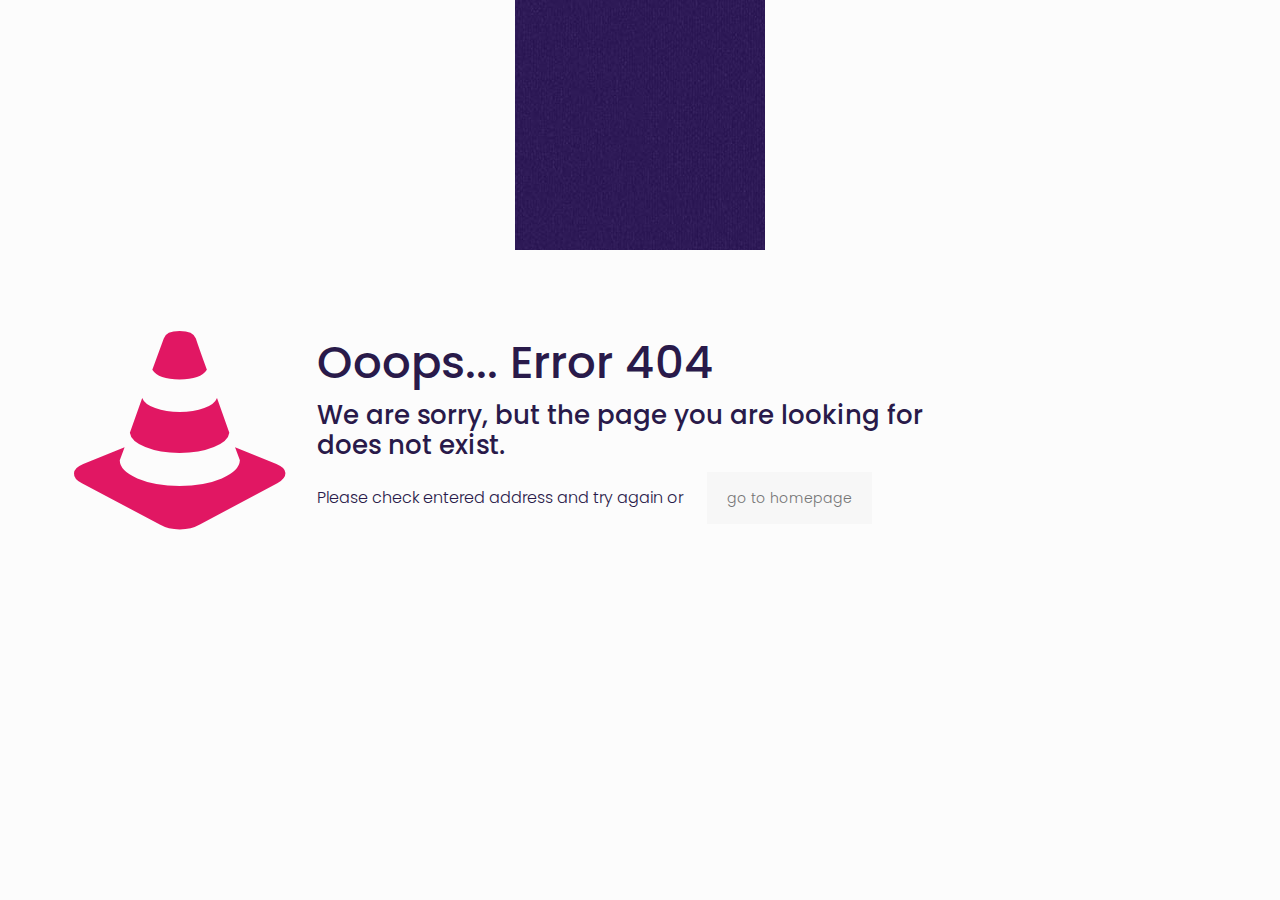
<file: 404/index.html>
<!DOCTYPE html>
<html lang="it-IT" class="no-js ">

<head>

<meta charset="UTF-8">
<title>Pagina non trovata &#8211; Anthony Logan Gozzini</title>
<meta name="robots" content="max-image-preview:large">
<link rel="alternate" hreflang="it-IT" href="/1724510107">
<!-- Google Tag Manager -->
<script>(function(w,d,s,l,i){w[l]=w[l]||[];w[l].push({'gtm.start':
new Date().getTime(),event:'gtm.js'});var f=d.getElementsByTagName(s)[0],
j=d.createElement(s),dl=l!='dataLayer'?'&l='+l:'';j.async=true;j.src=
'https://www.googletagmanager.com/gtm.js?id='+i+dl;f.parentNode.insertBefore(j,f);
})(window,document,'script','dataLayer','GTM-KJTRMC48');</script>
<!-- End Google Tag Manager -->
<!-- Google tag (gtag.js) -->
<script async src="https://www.googletagmanager.com/gtag/js?id=G-CY97SVJKND"></script>
<script>window.dataLayer = window.dataLayer || [];
  function gtag(){dataLayer.push(arguments);}
  gtag('js', new Date());

  gtag('config', 'G-CY97SVJKND');</script><meta name="format-detection" content="telephone=no">
<meta name="viewport" content="width=device-width, initial-scale=1, maximum-scale=1">
<link rel="shortcut icon" href="/wp-content/uploads/2024/08/logo.png#49" type="image/x-icon">
<link rel="apple-touch-icon" href="/wp-content/uploads/2024/08/logo.png#49">
<meta name="theme-color" content="#ffffff" media="(prefers-color-scheme: light)">
<meta name="theme-color" content="#ffffff" media="(prefers-color-scheme: dark)">
<link rel="dns-prefetch" href="//fonts.googleapis.com">
<link rel="alternate" type="application/rss+xml" title="Anthony Logan Gozzini &raquo; Feed" href="/feed/">
<link rel="alternate" type="application/rss+xml" title="Anthony Logan Gozzini &raquo; Feed dei commenti" href="/comments/feed/">
<script type="text/javascript">
/* <![CDATA[ */
window._wpemojiSettings = {"baseUrl":"https:\/\/s.w.org\/images\/core\/emoji\/15.0.3\/72x72\/","ext":".png","svgUrl":"https:\/\/s.w.org\/images\/core\/emoji\/15.0.3\/svg\/","svgExt":".svg","source":{"concatemoji":"\/wp-includes\/js\/wp-emoji-release.min.js?ver=6.6.1"}};
/*! This file is auto-generated */
!function(i,n){var o,s,e;function c(e){try{var t={supportTests:e,timestamp:(new Date).valueOf()};sessionStorage.setItem(o,JSON.stringify(t))}catch(e){}}function p(e,t,n){e.clearRect(0,0,e.canvas.width,e.canvas.height),e.fillText(t,0,0);var t=new Uint32Array(e.getImageData(0,0,e.canvas.width,e.canvas.height).data),r=(e.clearRect(0,0,e.canvas.width,e.canvas.height),e.fillText(n,0,0),new Uint32Array(e.getImageData(0,0,e.canvas.width,e.canvas.height).data));return t.every(function(e,t){return e===r[t]})}function u(e,t,n){switch(t){case"flag":return n(e,"🏳️‍⚧️","🏳️​⚧️")?!1:!n(e,"🇺🇳","🇺​🇳")&&!n(e,"🏴󠁧󠁢󠁥󠁮󠁧󠁿","🏴​󠁧​󠁢​󠁥​󠁮​󠁧​󠁿");case"emoji":return!n(e,"🐦‍⬛","🐦​⬛")}return!1}function f(e,t,n){var r="undefined"!=typeof WorkerGlobalScope&&self instanceof WorkerGlobalScope?new OffscreenCanvas(300,150):i.createElement("canvas"),a=r.getContext("2d",{willReadFrequently:!0}),o=(a.textBaseline="top",a.font="600 32px Arial",{});return e.forEach(function(e){o[e]=t(a,e,n)}),o}function t(e){var t=i.createElement("script");t.src=e,t.defer=!0,i.head.appendChild(t)}"undefined"!=typeof Promise&&(o="wpEmojiSettingsSupports",s=["flag","emoji"],n.supports={everything:!0,everythingExceptFlag:!0},e=new Promise(function(e){i.addEventListener("DOMContentLoaded",e,{once:!0})}),new Promise(function(t){var n=function(){try{var e=JSON.parse(sessionStorage.getItem(o));if("object"==typeof e&&"number"==typeof e.timestamp&&(new Date).valueOf()<e.timestamp+604800&&"object"==typeof e.supportTests)return e.supportTests}catch(e){}return null}();if(!n){if("undefined"!=typeof Worker&&"undefined"!=typeof OffscreenCanvas&&"undefined"!=typeof URL&&URL.createObjectURL&&"undefined"!=typeof Blob)try{var e="postMessage("+f.toString()+"("+[JSON.stringify(s),u.toString(),p.toString()].join(",")+"));",r=new Blob([e],{type:"text/javascript"}),a=new Worker(URL.createObjectURL(r),{name:"wpTestEmojiSupports"});return void(a.onmessage=function(e){c(n=e.data),a.terminate(),t(n)})}catch(e){}c(n=f(s,u,p))}t(n)}).then(function(e){for(var t in e)n.supports[t]=e[t],n.supports.everything=n.supports.everything&&n.supports[t],"flag"!==t&&(n.supports.everythingExceptFlag=n.supports.everythingExceptFlag&&n.supports[t]);n.supports.everythingExceptFlag=n.supports.everythingExceptFlag&&!n.supports.flag,n.DOMReady=!1,n.readyCallback=function(){n.DOMReady=!0}}).then(function(){return e}).then(function(){var e;n.supports.everything||(n.readyCallback(),(e=n.source||{}).concatemoji?t(e.concatemoji):e.wpemoji&&e.twemoji&&(t(e.twemoji),t(e.wpemoji)))}))}((window,document),window._wpemojiSettings);
/* ]]> */
</script>
<style id="wp-emoji-styles-inline-css" type="text/css">img.wp-smiley, img.emoji {
		display: inline !important;
		border: none !important;
		box-shadow: none !important;
		height: 1em !important;
		width: 1em !important;
		margin: 0 0.07em !important;
		vertical-align: -0.1em !important;
		background: none !important;
		padding: 0 !important;
	}</style>
<link rel="stylesheet" id="wp-block-library-css" href="/wp-includes/css/dist/block-library/style.min.css?ver=6.6.1" type="text/css" media="all">
<style id="classic-theme-styles-inline-css" type="text/css">/*! This file is auto-generated */
.wp-block-button__link{color:#fff;background-color:#32373c;border-radius:9999px;box-shadow:none;text-decoration:none;padding:calc(.667em + 2px) calc(1.333em + 2px);font-size:1.125em}.wp-block-file__button{background:#32373c;color:#fff;text-decoration:none}</style>
<style id="global-styles-inline-css" type="text/css">:root{--wp--preset--aspect-ratio--square: 1;--wp--preset--aspect-ratio--4-3: 4/3;--wp--preset--aspect-ratio--3-4: 3/4;--wp--preset--aspect-ratio--3-2: 3/2;--wp--preset--aspect-ratio--2-3: 2/3;--wp--preset--aspect-ratio--16-9: 16/9;--wp--preset--aspect-ratio--9-16: 9/16;--wp--preset--color--black: #000000;--wp--preset--color--cyan-bluish-gray: #abb8c3;--wp--preset--color--white: #ffffff;--wp--preset--color--pale-pink: #f78da7;--wp--preset--color--vivid-red: #cf2e2e;--wp--preset--color--luminous-vivid-orange: #ff6900;--wp--preset--color--luminous-vivid-amber: #fcb900;--wp--preset--color--light-green-cyan: #7bdcb5;--wp--preset--color--vivid-green-cyan: #00d084;--wp--preset--color--pale-cyan-blue: #8ed1fc;--wp--preset--color--vivid-cyan-blue: #0693e3;--wp--preset--color--vivid-purple: #9b51e0;--wp--preset--gradient--vivid-cyan-blue-to-vivid-purple: linear-gradient(135deg,rgba(6,147,227,1) 0%,rgb(155,81,224) 100%);--wp--preset--gradient--light-green-cyan-to-vivid-green-cyan: linear-gradient(135deg,rgb(122,220,180) 0%,rgb(0,208,130) 100%);--wp--preset--gradient--luminous-vivid-amber-to-luminous-vivid-orange: linear-gradient(135deg,rgba(252,185,0,1) 0%,rgba(255,105,0,1) 100%);--wp--preset--gradient--luminous-vivid-orange-to-vivid-red: linear-gradient(135deg,rgba(255,105,0,1) 0%,rgb(207,46,46) 100%);--wp--preset--gradient--very-light-gray-to-cyan-bluish-gray: linear-gradient(135deg,rgb(238,238,238) 0%,rgb(169,184,195) 100%);--wp--preset--gradient--cool-to-warm-spectrum: linear-gradient(135deg,rgb(74,234,220) 0%,rgb(151,120,209) 20%,rgb(207,42,186) 40%,rgb(238,44,130) 60%,rgb(251,105,98) 80%,rgb(254,248,76) 100%);--wp--preset--gradient--blush-light-purple: linear-gradient(135deg,rgb(255,206,236) 0%,rgb(152,150,240) 100%);--wp--preset--gradient--blush-bordeaux: linear-gradient(135deg,rgb(254,205,165) 0%,rgb(254,45,45) 50%,rgb(107,0,62) 100%);--wp--preset--gradient--luminous-dusk: linear-gradient(135deg,rgb(255,203,112) 0%,rgb(199,81,192) 50%,rgb(65,88,208) 100%);--wp--preset--gradient--pale-ocean: linear-gradient(135deg,rgb(255,245,203) 0%,rgb(182,227,212) 50%,rgb(51,167,181) 100%);--wp--preset--gradient--electric-grass: linear-gradient(135deg,rgb(202,248,128) 0%,rgb(113,206,126) 100%);--wp--preset--gradient--midnight: linear-gradient(135deg,rgb(2,3,129) 0%,rgb(40,116,252) 100%);--wp--preset--font-size--small: 13px;--wp--preset--font-size--medium: 20px;--wp--preset--font-size--large: 36px;--wp--preset--font-size--x-large: 42px;--wp--preset--spacing--20: 0.44rem;--wp--preset--spacing--30: 0.67rem;--wp--preset--spacing--40: 1rem;--wp--preset--spacing--50: 1.5rem;--wp--preset--spacing--60: 2.25rem;--wp--preset--spacing--70: 3.38rem;--wp--preset--spacing--80: 5.06rem;--wp--preset--shadow--natural: 6px 6px 9px rgba(0, 0, 0, 0.2);--wp--preset--shadow--deep: 12px 12px 50px rgba(0, 0, 0, 0.4);--wp--preset--shadow--sharp: 6px 6px 0px rgba(0, 0, 0, 0.2);--wp--preset--shadow--outlined: 6px 6px 0px -3px rgba(255, 255, 255, 1), 6px 6px rgba(0, 0, 0, 1);--wp--preset--shadow--crisp: 6px 6px 0px rgba(0, 0, 0, 1);}:where(.is-layout-flex){gap: 0.5em;}:where(.is-layout-grid){gap: 0.5em;}body .is-layout-flex{display: flex;}.is-layout-flex{flex-wrap: wrap;align-items: center;}.is-layout-flex > :is(*, div){margin: 0;}body .is-layout-grid{display: grid;}.is-layout-grid > :is(*, div){margin: 0;}:where(.wp-block-columns.is-layout-flex){gap: 2em;}:where(.wp-block-columns.is-layout-grid){gap: 2em;}:where(.wp-block-post-template.is-layout-flex){gap: 1.25em;}:where(.wp-block-post-template.is-layout-grid){gap: 1.25em;}.has-black-color{color: var(--wp--preset--color--black) !important;}.has-cyan-bluish-gray-color{color: var(--wp--preset--color--cyan-bluish-gray) !important;}.has-white-color{color: var(--wp--preset--color--white) !important;}.has-pale-pink-color{color: var(--wp--preset--color--pale-pink) !important;}.has-vivid-red-color{color: var(--wp--preset--color--vivid-red) !important;}.has-luminous-vivid-orange-color{color: var(--wp--preset--color--luminous-vivid-orange) !important;}.has-luminous-vivid-amber-color{color: var(--wp--preset--color--luminous-vivid-amber) !important;}.has-light-green-cyan-color{color: var(--wp--preset--color--light-green-cyan) !important;}.has-vivid-green-cyan-color{color: var(--wp--preset--color--vivid-green-cyan) !important;}.has-pale-cyan-blue-color{color: var(--wp--preset--color--pale-cyan-blue) !important;}.has-vivid-cyan-blue-color{color: var(--wp--preset--color--vivid-cyan-blue) !important;}.has-vivid-purple-color{color: var(--wp--preset--color--vivid-purple) !important;}.has-black-background-color{background-color: var(--wp--preset--color--black) !important;}.has-cyan-bluish-gray-background-color{background-color: var(--wp--preset--color--cyan-bluish-gray) !important;}.has-white-background-color{background-color: var(--wp--preset--color--white) !important;}.has-pale-pink-background-color{background-color: var(--wp--preset--color--pale-pink) !important;}.has-vivid-red-background-color{background-color: var(--wp--preset--color--vivid-red) !important;}.has-luminous-vivid-orange-background-color{background-color: var(--wp--preset--color--luminous-vivid-orange) !important;}.has-luminous-vivid-amber-background-color{background-color: var(--wp--preset--color--luminous-vivid-amber) !important;}.has-light-green-cyan-background-color{background-color: var(--wp--preset--color--light-green-cyan) !important;}.has-vivid-green-cyan-background-color{background-color: var(--wp--preset--color--vivid-green-cyan) !important;}.has-pale-cyan-blue-background-color{background-color: var(--wp--preset--color--pale-cyan-blue) !important;}.has-vivid-cyan-blue-background-color{background-color: var(--wp--preset--color--vivid-cyan-blue) !important;}.has-vivid-purple-background-color{background-color: var(--wp--preset--color--vivid-purple) !important;}.has-black-border-color{border-color: var(--wp--preset--color--black) !important;}.has-cyan-bluish-gray-border-color{border-color: var(--wp--preset--color--cyan-bluish-gray) !important;}.has-white-border-color{border-color: var(--wp--preset--color--white) !important;}.has-pale-pink-border-color{border-color: var(--wp--preset--color--pale-pink) !important;}.has-vivid-red-border-color{border-color: var(--wp--preset--color--vivid-red) !important;}.has-luminous-vivid-orange-border-color{border-color: var(--wp--preset--color--luminous-vivid-orange) !important;}.has-luminous-vivid-amber-border-color{border-color: var(--wp--preset--color--luminous-vivid-amber) !important;}.has-light-green-cyan-border-color{border-color: var(--wp--preset--color--light-green-cyan) !important;}.has-vivid-green-cyan-border-color{border-color: var(--wp--preset--color--vivid-green-cyan) !important;}.has-pale-cyan-blue-border-color{border-color: var(--wp--preset--color--pale-cyan-blue) !important;}.has-vivid-cyan-blue-border-color{border-color: var(--wp--preset--color--vivid-cyan-blue) !important;}.has-vivid-purple-border-color{border-color: var(--wp--preset--color--vivid-purple) !important;}.has-vivid-cyan-blue-to-vivid-purple-gradient-background{background: var(--wp--preset--gradient--vivid-cyan-blue-to-vivid-purple) !important;}.has-light-green-cyan-to-vivid-green-cyan-gradient-background{background: var(--wp--preset--gradient--light-green-cyan-to-vivid-green-cyan) !important;}.has-luminous-vivid-amber-to-luminous-vivid-orange-gradient-background{background: var(--wp--preset--gradient--luminous-vivid-amber-to-luminous-vivid-orange) !important;}.has-luminous-vivid-orange-to-vivid-red-gradient-background{background: var(--wp--preset--gradient--luminous-vivid-orange-to-vivid-red) !important;}.has-very-light-gray-to-cyan-bluish-gray-gradient-background{background: var(--wp--preset--gradient--very-light-gray-to-cyan-bluish-gray) !important;}.has-cool-to-warm-spectrum-gradient-background{background: var(--wp--preset--gradient--cool-to-warm-spectrum) !important;}.has-blush-light-purple-gradient-background{background: var(--wp--preset--gradient--blush-light-purple) !important;}.has-blush-bordeaux-gradient-background{background: var(--wp--preset--gradient--blush-bordeaux) !important;}.has-luminous-dusk-gradient-background{background: var(--wp--preset--gradient--luminous-dusk) !important;}.has-pale-ocean-gradient-background{background: var(--wp--preset--gradient--pale-ocean) !important;}.has-electric-grass-gradient-background{background: var(--wp--preset--gradient--electric-grass) !important;}.has-midnight-gradient-background{background: var(--wp--preset--gradient--midnight) !important;}.has-small-font-size{font-size: var(--wp--preset--font-size--small) !important;}.has-medium-font-size{font-size: var(--wp--preset--font-size--medium) !important;}.has-large-font-size{font-size: var(--wp--preset--font-size--large) !important;}.has-x-large-font-size{font-size: var(--wp--preset--font-size--x-large) !important;}
:where(.wp-block-post-template.is-layout-flex){gap: 1.25em;}:where(.wp-block-post-template.is-layout-grid){gap: 1.25em;}
:where(.wp-block-columns.is-layout-flex){gap: 2em;}:where(.wp-block-columns.is-layout-grid){gap: 2em;}
:root :where(.wp-block-pullquote){font-size: 1.5em;line-height: 1.6;}</style>
<link rel="stylesheet" id="mfn-be-css" href="/wp-content/themes/betheme/css/be.css?ver=27.5.3" type="text/css" media="all">
<link rel="stylesheet" id="mfn-animations-css" href="/wp-content/themes/betheme/assets/animations/animations.min.css?ver=27.5.3" type="text/css" media="all">
<link rel="stylesheet" id="mfn-font-awesome-css" href="/wp-content/themes/betheme/fonts/fontawesome/fontawesome.css?ver=27.5.3" type="text/css" media="all">
<link rel="stylesheet" id="mfn-jplayer-css" href="/wp-content/themes/betheme/assets/jplayer/css/jplayer.blue.monday.min.css?ver=27.5.3" type="text/css" media="all">
<link rel="stylesheet" id="mfn-responsive-css" href="/wp-content/themes/betheme/css/responsive.css?ver=27.5.3" type="text/css" media="all">
<link rel="stylesheet" id="mfn-fonts-css" href="https://fonts.googleapis.com/css?family=Poppins%3A300%2C400%2C500%2C600%2C700%2C1%2C400italic%2C700italic&#038;display=swap&#038;ver=6.6.1" type="text/css" media="all">
<style id="mfn-dynamic-inline-css" type="text/css">html{background-image:url(/wp-content/uploads/2024/08/header-bg-1.jpg#63);background-repeat:no-repeat;background-position:center top}#Footer{background-image:url(/wp-content/uploads/2018/01/cv-home-header-bg.jpg);background-repeat:repeat;background-position:left top}
html{background-color:#FCFCFC}#Wrapper,#Content,.mfn-popup .mfn-popup-content,.mfn-off-canvas-sidebar .mfn-off-canvas-content-wrapper,.mfn-cart-holder,.mfn-header-login,#Top_bar .search_wrapper,#Top_bar .top_bar_right .mfn-live-search-box,.column_livesearch .mfn-live-search-wrapper,.column_livesearch .mfn-live-search-box{background-color:#FCFCFC}.layout-boxed.mfn-bebuilder-header.mfn-ui #Wrapper .mfn-only-sample-content{background-color:#FCFCFC}body:not(.template-slider) #Header{min-height:0px}body.header-below:not(.template-slider) #Header{padding-top:0px}#Footer .widgets_wrapper{padding:70px 0}.has-search-overlay.search-overlay-opened #search-overlay{background-color:rgba(0,0,0,0.6)}.elementor-page.elementor-default #Content .the_content .section_wrapper{max-width:100%}.elementor-page.elementor-default #Content .section.the_content{width:100%}.elementor-page.elementor-default #Content .section_wrapper .the_content_wrapper{margin-left:0;margin-right:0;width:100%}body,span.date_label,.timeline_items li h3 span,input[type="date"],input[type="text"],input[type="password"],input[type="tel"],input[type="email"],input[type="url"],textarea,select,.offer_li .title h3,.mfn-menu-item-megamenu{font-family:"Poppins",-apple-system,BlinkMacSystemFont,"Segoe UI",Roboto,Oxygen-Sans,Ubuntu,Cantarell,"Helvetica Neue",sans-serif}#menu > ul > li > a,#overlay-menu ul li a{font-family:"Poppins",-apple-system,BlinkMacSystemFont,"Segoe UI",Roboto,Oxygen-Sans,Ubuntu,Cantarell,"Helvetica Neue",sans-serif}#Subheader .title{font-family:"Poppins",-apple-system,BlinkMacSystemFont,"Segoe UI",Roboto,Oxygen-Sans,Ubuntu,Cantarell,"Helvetica Neue",sans-serif}h1,h2,h3,h4,.text-logo #logo{font-family:"Poppins",-apple-system,BlinkMacSystemFont,"Segoe UI",Roboto,Oxygen-Sans,Ubuntu,Cantarell,"Helvetica Neue",sans-serif}h5,h6{font-family:"Poppins",-apple-system,BlinkMacSystemFont,"Segoe UI",Roboto,Oxygen-Sans,Ubuntu,Cantarell,"Helvetica Neue",sans-serif}blockquote{font-family:"Poppins",-apple-system,BlinkMacSystemFont,"Segoe UI",Roboto,Oxygen-Sans,Ubuntu,Cantarell,"Helvetica Neue",sans-serif}.chart_box .chart .num,.counter .desc_wrapper .number-wrapper,.how_it_works .image .number,.pricing-box .plan-header .price,.quick_fact .number-wrapper,.woocommerce .product div.entry-summary .price{font-family:"Poppins",-apple-system,BlinkMacSystemFont,"Segoe UI",Roboto,Oxygen-Sans,Ubuntu,Cantarell,"Helvetica Neue",sans-serif}body,.mfn-menu-item-megamenu{font-size:14px;line-height:25px;font-weight:300;letter-spacing:0px}.big{font-size:16px;line-height:28px;font-weight:400;letter-spacing:0px}#menu > ul > li > a,#overlay-menu ul li a{font-size:15px;font-weight:400;letter-spacing:0px}#overlay-menu ul li a{line-height:22.5px}#Subheader .title{font-size:30px;line-height:35px;font-weight:400;letter-spacing:1px;font-style:italic}h1,.text-logo #logo{font-size:48px;line-height:50px;font-weight:500;letter-spacing:0px}h2{font-size:38px;line-height:40px;font-weight:500;letter-spacing:0px}h3,.woocommerce ul.products li.product h3,.woocommerce #customer_login h2{font-size:26px;line-height:35px;font-weight:400;letter-spacing:1px}h4,.woocommerce .woocommerce-order-details__title,.woocommerce .wc-bacs-bank-details-heading,.woocommerce .woocommerce-customer-details h2{font-size:21px;line-height:25px;font-weight:500;letter-spacing:0px}h5{font-size:15px;line-height:25px;font-weight:700;letter-spacing:0px}h6{font-size:14px;line-height:25px;font-weight:400;letter-spacing:0px}#Intro .intro-title{font-size:70px;line-height:70px;font-weight:400;letter-spacing:0px}@media only screen and (min-width:768px) and (max-width:959px){body,.mfn-menu-item-megamenu{font-size:13px;line-height:21px;font-weight:300;letter-spacing:0px}.big{font-size:14px;line-height:24px;font-weight:400;letter-spacing:0px}#menu > ul > li > a,#overlay-menu ul li a{font-size:13px;font-weight:400;letter-spacing:0px}#overlay-menu ul li a{line-height:19.5px}#Subheader .title{font-size:26px;line-height:30px;font-weight:400;letter-spacing:1px;font-style:italic}h1,.text-logo #logo{font-size:41px;line-height:43px;font-weight:500;letter-spacing:0px}h2{font-size:32px;line-height:34px;font-weight:500;letter-spacing:0px}h3,.woocommerce ul.products li.product h3,.woocommerce #customer_login h2{font-size:22px;line-height:30px;font-weight:400;letter-spacing:1px}h4,.woocommerce .woocommerce-order-details__title,.woocommerce .wc-bacs-bank-details-heading,.woocommerce .woocommerce-customer-details h2{font-size:18px;line-height:21px;font-weight:500;letter-spacing:0px}h5{font-size:13px;line-height:21px;font-weight:700;letter-spacing:0px}h6{font-size:13px;line-height:21px;font-weight:400;letter-spacing:0px}#Intro .intro-title{font-size:60px;line-height:60px;font-weight:400;letter-spacing:0px}blockquote{font-size:15px}.chart_box .chart .num{font-size:45px;line-height:45px}.counter .desc_wrapper .number-wrapper{font-size:45px;line-height:45px}.counter .desc_wrapper .title{font-size:14px;line-height:18px}.faq .question .title{font-size:14px}.fancy_heading .title{font-size:38px;line-height:38px}.offer .offer_li .desc_wrapper .title h3{font-size:32px;line-height:32px}.offer_thumb_ul li.offer_thumb_li .desc_wrapper .title h3{font-size:32px;line-height:32px}.pricing-box .plan-header h2{font-size:27px;line-height:27px}.pricing-box .plan-header .price > span{font-size:40px;line-height:40px}.pricing-box .plan-header .price sup.currency{font-size:18px;line-height:18px}.pricing-box .plan-header .price sup.period{font-size:14px;line-height:14px}.quick_fact .number-wrapper{font-size:80px;line-height:80px}.trailer_box .desc h2{font-size:27px;line-height:27px}.widget > h3{font-size:17px;line-height:20px}}@media only screen and (min-width:480px) and (max-width:767px){body,.mfn-menu-item-megamenu{font-size:13px;line-height:19px;font-weight:300;letter-spacing:0px}.big{font-size:13px;line-height:21px;font-weight:400;letter-spacing:0px}#menu > ul > li > a,#overlay-menu ul li a{font-size:13px;font-weight:400;letter-spacing:0px}#overlay-menu ul li a{line-height:19.5px}#Subheader .title{font-size:23px;line-height:26px;font-weight:400;letter-spacing:1px;font-style:italic}h1,.text-logo #logo{font-size:36px;line-height:38px;font-weight:500;letter-spacing:0px}h2{font-size:29px;line-height:30px;font-weight:500;letter-spacing:0px}h3,.woocommerce ul.products li.product h3,.woocommerce #customer_login h2{font-size:20px;line-height:26px;font-weight:400;letter-spacing:1px}h4,.woocommerce .woocommerce-order-details__title,.woocommerce .wc-bacs-bank-details-heading,.woocommerce .woocommerce-customer-details h2{font-size:16px;line-height:19px;font-weight:500;letter-spacing:0px}h5{font-size:13px;line-height:19px;font-weight:700;letter-spacing:0px}h6{font-size:13px;line-height:19px;font-weight:400;letter-spacing:0px}#Intro .intro-title{font-size:53px;line-height:53px;font-weight:400;letter-spacing:0px}blockquote{font-size:14px}.chart_box .chart .num{font-size:40px;line-height:40px}.counter .desc_wrapper .number-wrapper{font-size:40px;line-height:40px}.counter .desc_wrapper .title{font-size:13px;line-height:16px}.faq .question .title{font-size:13px}.fancy_heading .title{font-size:34px;line-height:34px}.offer .offer_li .desc_wrapper .title h3{font-size:28px;line-height:28px}.offer_thumb_ul li.offer_thumb_li .desc_wrapper .title h3{font-size:28px;line-height:28px}.pricing-box .plan-header h2{font-size:24px;line-height:24px}.pricing-box .plan-header .price > span{font-size:34px;line-height:34px}.pricing-box .plan-header .price sup.currency{font-size:16px;line-height:16px}.pricing-box .plan-header .price sup.period{font-size:13px;line-height:13px}.quick_fact .number-wrapper{font-size:70px;line-height:70px}.trailer_box .desc h2{font-size:24px;line-height:24px}.widget > h3{font-size:16px;line-height:19px}}@media only screen and (max-width:479px){body,.mfn-menu-item-megamenu{font-size:13px;line-height:19px;font-weight:300;letter-spacing:0px}.big{font-size:13px;line-height:19px;font-weight:400;letter-spacing:0px}#menu > ul > li > a,#overlay-menu ul li a{font-size:13px;font-weight:400;letter-spacing:0px}#overlay-menu ul li a{line-height:19.5px}#Subheader .title{font-size:18px;line-height:21px;font-weight:400;letter-spacing:1px;font-style:italic}h1,.text-logo #logo{font-size:29px;line-height:30px;font-weight:500;letter-spacing:0px}h2{font-size:23px;line-height:24px;font-weight:500;letter-spacing:0px}h3,.woocommerce ul.products li.product h3,.woocommerce #customer_login h2{font-size:16px;line-height:21px;font-weight:400;letter-spacing:1px}h4,.woocommerce .woocommerce-order-details__title,.woocommerce .wc-bacs-bank-details-heading,.woocommerce .woocommerce-customer-details h2{font-size:13px;line-height:19px;font-weight:500;letter-spacing:0px}h5{font-size:13px;line-height:19px;font-weight:700;letter-spacing:0px}h6{font-size:13px;line-height:19px;font-weight:400;letter-spacing:0px}#Intro .intro-title{font-size:42px;line-height:42px;font-weight:400;letter-spacing:0px}blockquote{font-size:13px}.chart_box .chart .num{font-size:35px;line-height:35px}.counter .desc_wrapper .number-wrapper{font-size:35px;line-height:35px}.counter .desc_wrapper .title{font-size:13px;line-height:26px}.faq .question .title{font-size:13px}.fancy_heading .title{font-size:30px;line-height:30px}.offer .offer_li .desc_wrapper .title h3{font-size:26px;line-height:26px}.offer_thumb_ul li.offer_thumb_li .desc_wrapper .title h3{font-size:26px;line-height:26px}.pricing-box .plan-header h2{font-size:21px;line-height:21px}.pricing-box .plan-header .price > span{font-size:32px;line-height:32px}.pricing-box .plan-header .price sup.currency{font-size:14px;line-height:14px}.pricing-box .plan-header .price sup.period{font-size:13px;line-height:13px}.quick_fact .number-wrapper{font-size:60px;line-height:60px}.trailer_box .desc h2{font-size:21px;line-height:21px}.widget > h3{font-size:15px;line-height:18px}}.with_aside .sidebar.columns{width:23%}.with_aside .sections_group{width:77%}.aside_both .sidebar.columns{width:18%}.aside_both .sidebar.sidebar-1{margin-left:-82%}.aside_both .sections_group{width:64%;margin-left:18%}@media only screen and (min-width:1240px){#Wrapper,.with_aside .content_wrapper{max-width:1080px}body.layout-boxed.mfn-header-scrolled .mfn-header-tmpl.mfn-sticky-layout-width{max-width:1080px;left:0;right:0;margin-left:auto;margin-right:auto}body.layout-boxed:not(.mfn-header-scrolled) .mfn-header-tmpl.mfn-header-layout-width,body.layout-boxed .mfn-header-tmpl.mfn-header-layout-width:not(.mfn-hasSticky){max-width:1080px;left:0;right:0;margin-left:auto;margin-right:auto}body.layout-boxed.mfn-bebuilder-header.mfn-ui .mfn-only-sample-content{max-width:1080px;margin-left:auto;margin-right:auto}.section_wrapper,.container{max-width:1060px}.layout-boxed.header-boxed #Top_bar.is-sticky{max-width:1080px}}@media only screen and (max-width:767px){#Wrapper{max-width:calc(100% - 67px)}.content_wrapper .section_wrapper,.container,.four.columns .widget-area{max-width:550px !important;padding-left:33px;padding-right:33px}}body{--mfn-button-font-family:inherit;--mfn-button-font-size:14px;--mfn-button-font-weight:300;--mfn-button-font-style:inherit;--mfn-button-letter-spacing:0px;--mfn-button-padding:16px 20px 16px 20px;--mfn-button-border-width:0;--mfn-button-border-radius:;--mfn-button-gap:10px;--mfn-button-transition:0.2s;--mfn-button-color:#747474;--mfn-button-color-hover:#747474;--mfn-button-bg:#f7f7f7;--mfn-button-bg-hover:#eaeaea;--mfn-button-border-color:transparent;--mfn-button-border-color-hover:transparent;--mfn-button-icon-color:#747474;--mfn-button-icon-color-hover:#747474;--mfn-button-box-shadow:unset;--mfn-button-theme-color:#ffffff;--mfn-button-theme-color-hover:#ffffff;--mfn-button-theme-bg:#e11763;--mfn-button-theme-bg-hover:#d40a56;--mfn-button-theme-border-color:transparent;--mfn-button-theme-border-color-hover:transparent;--mfn-button-theme-icon-color:#ffffff;--mfn-button-theme-icon-color-hover:#ffffff;--mfn-button-theme-box-shadow:unset;--mfn-button-shop-color:#ffffff;--mfn-button-shop-color-hover:#ffffff;--mfn-button-shop-bg:#e11763;--mfn-button-shop-bg-hover:#d40a56;--mfn-button-shop-border-color:transparent;--mfn-button-shop-border-color-hover:transparent;--mfn-button-shop-icon-color:#626262;--mfn-button-shop-icon-color-hover:#626262;--mfn-button-shop-box-shadow:unset;--mfn-button-action-color:#FFFFFF;--mfn-button-action-color-hover:#FFFFFF;--mfn-button-action-bg:#0089f7;--mfn-button-action-bg-hover:#007cea;--mfn-button-action-border-color:transparent;--mfn-button-action-border-color-hover:transparent;--mfn-button-action-icon-color:#626262;--mfn-button-action-icon-color-hover:#626262;--mfn-button-action-box-shadow:unset}@media only screen and (max-width:959px){body{}}@media only screen and (max-width:768px){body{}}#Top_bar #logo,.header-fixed #Top_bar #logo,.header-plain #Top_bar #logo,.header-transparent #Top_bar #logo{height:60px;line-height:60px;padding:30px 0}.logo-overflow #Top_bar:not(.is-sticky) .logo{height:120px}#Top_bar .menu > li > a{padding:30px 0}.menu-highlight:not(.header-creative) #Top_bar .menu > li > a{margin:35px 0}.header-plain:not(.menu-highlight) #Top_bar .menu > li > a span:not(.description){line-height:120px}.header-fixed #Top_bar .menu > li > a{padding:45px 0}@media only screen and (max-width:767px){.mobile-header-mini #Top_bar #logo{height:50px!important;line-height:50px!important;margin:5px 0}}#Top_bar #logo img.svg{width:100px}.image_frame,.wp-caption{border-width:0px}.alert{border-radius:0px}#Top_bar .top_bar_right .top-bar-right-input input{width:200px}.mfn-live-search-box .mfn-live-search-list{max-height:300px}input[type="date"],input[type="email"],input[type="number"],input[type="password"],input[type="search"],input[type="tel"],input[type="text"],input[type="url"],select,textarea,.woocommerce .quantity input.qty{border-width:0;box-shadow:unset;resize:none}.select2-container--default .select2-selection--single,.select2-dropdown,.select2-container--default.select2-container--open .select2-selection--single{border-width:0}#Side_slide{right:-250px;width:250px}#Side_slide.left{left:-250px}.blog-teaser li .desc-wrapper .desc{background-position-y:-1px}.mfn-free-delivery-info{--mfn-free-delivery-bar:#e11763;--mfn-free-delivery-bg:rgba(0,0,0,0.1);--mfn-free-delivery-achieved:#e11763}@media only screen and ( max-width:767px ){#Subheader{padding:80px 0}}@media only screen and (min-width:1240px){body:not(.header-simple) #Top_bar #menu{display:block!important}.tr-menu #Top_bar #menu{background:none!important}#Top_bar .menu > li > ul.mfn-megamenu > li{float:left}#Top_bar .menu > li > ul.mfn-megamenu > li.mfn-megamenu-cols-1{width:100%}#Top_bar .menu > li > ul.mfn-megamenu > li.mfn-megamenu-cols-2{width:50%}#Top_bar .menu > li > ul.mfn-megamenu > li.mfn-megamenu-cols-3{width:33.33%}#Top_bar .menu > li > ul.mfn-megamenu > li.mfn-megamenu-cols-4{width:25%}#Top_bar .menu > li > ul.mfn-megamenu > li.mfn-megamenu-cols-5{width:20%}#Top_bar .menu > li > ul.mfn-megamenu > li.mfn-megamenu-cols-6{width:16.66%}#Top_bar .menu > li > ul.mfn-megamenu > li > ul{display:block!important;position:inherit;left:auto;top:auto;border-width:0 1px 0 0}#Top_bar .menu > li > ul.mfn-megamenu > li:last-child > ul{border:0}#Top_bar .menu > li > ul.mfn-megamenu > li > ul li{width:auto}#Top_bar .menu > li > ul.mfn-megamenu a.mfn-megamenu-title{text-transform:uppercase;font-weight:400;background:none}#Top_bar .menu > li > ul.mfn-megamenu a .menu-arrow{display:none}.menuo-right #Top_bar .menu > li > ul.mfn-megamenu{left:0;width:98%!important;margin:0 1%;padding:20px 0}.menuo-right #Top_bar .menu > li > ul.mfn-megamenu-bg{box-sizing:border-box}#Top_bar .menu > li > ul.mfn-megamenu-bg{padding:20px 166px 20px 20px;background-repeat:no-repeat;background-position:right bottom}.rtl #Top_bar .menu > li > ul.mfn-megamenu-bg{padding-left:166px;padding-right:20px;background-position:left bottom}#Top_bar .menu > li > ul.mfn-megamenu-bg > li{background:none}#Top_bar .menu > li > ul.mfn-megamenu-bg > li a{border:none}#Top_bar .menu > li > ul.mfn-megamenu-bg > li > ul{background:none!important;-webkit-box-shadow:0 0 0 0;-moz-box-shadow:0 0 0 0;box-shadow:0 0 0 0}.mm-vertical #Top_bar .container{position:relative}.mm-vertical #Top_bar .top_bar_left{position:static}.mm-vertical #Top_bar .menu > li ul{box-shadow:0 0 0 0 transparent!important;background-image:none}.mm-vertical #Top_bar .menu > li > ul.mfn-megamenu{padding:20px 0}.mm-vertical.header-plain #Top_bar .menu > li > ul.mfn-megamenu{width:100%!important;margin:0}.mm-vertical #Top_bar .menu > li > ul.mfn-megamenu > li{display:table-cell;float:none!important;width:10%;padding:0 15px;border-right:1px solid rgba(0,0,0,0.05)}.mm-vertical #Top_bar .menu > li > ul.mfn-megamenu > li:last-child{border-right-width:0}.mm-vertical #Top_bar .menu > li > ul.mfn-megamenu > li.hide-border{border-right-width:0}.mm-vertical #Top_bar .menu > li > ul.mfn-megamenu > li a{border-bottom-width:0;padding:9px 15px;line-height:120%}.mm-vertical #Top_bar .menu > li > ul.mfn-megamenu a.mfn-megamenu-title{font-weight:700}.rtl .mm-vertical #Top_bar .menu > li > ul.mfn-megamenu > li:first-child{border-right-width:0}.rtl .mm-vertical #Top_bar .menu > li > ul.mfn-megamenu > li:last-child{border-right-width:1px}body.header-shop #Top_bar #menu{display:flex!important;background-color:transparent}.header-shop #Top_bar.is-sticky .top_bar_row_second{display:none}.header-plain:not(.menuo-right) #Header .top_bar_left{width:auto!important}.header-stack.header-center #Top_bar #menu{display:inline-block!important}.header-simple #Top_bar #menu{display:none;height:auto;width:300px;bottom:auto;top:100%;right:1px;position:absolute;margin:0}.header-simple #Header a.responsive-menu-toggle{display:block;right:10px}.header-simple #Top_bar #menu > ul{width:100%;float:left}.header-simple #Top_bar #menu ul li{width:100%;padding-bottom:0;border-right:0;position:relative}.header-simple #Top_bar #menu ul li a{padding:0 20px;margin:0;display:block;height:auto;line-height:normal;border:none}.header-simple #Top_bar #menu ul li a:not(.menu-toggle):after{display:none}.header-simple #Top_bar #menu ul li a span{border:none;line-height:44px;display:inline;padding:0}.header-simple #Top_bar #menu ul li.submenu .menu-toggle{display:block;position:absolute;right:0;top:0;width:44px;height:44px;line-height:44px;font-size:30px;font-weight:300;text-align:center;cursor:pointer;color:#444;opacity:0.33;transform:unset}.header-simple #Top_bar #menu ul li.submenu .menu-toggle:after{content:"+";position:static}.header-simple #Top_bar #menu ul li.hover > .menu-toggle:after{content:"-"}.header-simple #Top_bar #menu ul li.hover a{border-bottom:0}.header-simple #Top_bar #menu ul.mfn-megamenu li .menu-toggle{display:none}.header-simple #Top_bar #menu ul li ul{position:relative!important;left:0!important;top:0;padding:0;margin:0!important;width:auto!important;background-image:none}.header-simple #Top_bar #menu ul li ul li{width:100%!important;display:block;padding:0}.header-simple #Top_bar #menu ul li ul li a{padding:0 20px 0 30px}.header-simple #Top_bar #menu ul li ul li a .menu-arrow{display:none}.header-simple #Top_bar #menu ul li ul li a span{padding:0}.header-simple #Top_bar #menu ul li ul li a span:after{display:none!important}.header-simple #Top_bar .menu > li > ul.mfn-megamenu a.mfn-megamenu-title{text-transform:uppercase;font-weight:400}.header-simple #Top_bar .menu > li > ul.mfn-megamenu > li > ul{display:block!important;position:inherit;left:auto;top:auto}.header-simple #Top_bar #menu ul li ul li ul{border-left:0!important;padding:0;top:0}.header-simple #Top_bar #menu ul li ul li ul li a{padding:0 20px 0 40px}.rtl.header-simple #Top_bar #menu{left:1px;right:auto}.rtl.header-simple #Top_bar a.responsive-menu-toggle{left:10px;right:auto}.rtl.header-simple #Top_bar #menu ul li.submenu .menu-toggle{left:0;right:auto}.rtl.header-simple #Top_bar #menu ul li ul{left:auto!important;right:0!important}.rtl.header-simple #Top_bar #menu ul li ul li a{padding:0 30px 0 20px}.rtl.header-simple #Top_bar #menu ul li ul li ul li a{padding:0 40px 0 20px}.menu-highlight #Top_bar .menu > li{margin:0 2px}.menu-highlight:not(.header-creative) #Top_bar .menu > li > a{padding:0;-webkit-border-radius:5px;border-radius:5px}.menu-highlight #Top_bar .menu > li > a:after{display:none}.menu-highlight #Top_bar .menu > li > a span:not(.description){line-height:50px}.menu-highlight #Top_bar .menu > li > a span.description{display:none}.menu-highlight.header-stack #Top_bar .menu > li > a{margin:10px 0!important}.menu-highlight.header-stack #Top_bar .menu > li > a span:not(.description){line-height:40px}.menu-highlight.header-simple #Top_bar #menu ul li,.menu-highlight.header-creative #Top_bar #menu ul li{margin:0}.menu-highlight.header-simple #Top_bar #menu ul li > a,.menu-highlight.header-creative #Top_bar #menu ul li > a{-webkit-border-radius:0;border-radius:0}.menu-highlight:not(.header-fixed):not(.header-simple) #Top_bar.is-sticky .menu > li > a{margin:10px 0!important;padding:5px 0!important}.menu-highlight:not(.header-fixed):not(.header-simple) #Top_bar.is-sticky .menu > li > a span{line-height:30px!important}.header-modern.menu-highlight.menuo-right .menu_wrapper{margin-right:20px}.menu-line-below #Top_bar .menu > li > a:not(.menu-toggle):after{top:auto;bottom:-4px}.menu-line-below #Top_bar.is-sticky .menu > li > a:not(.menu-toggle):after{top:auto;bottom:-4px}.menu-line-below-80 #Top_bar:not(.is-sticky) .menu > li > a:not(.menu-toggle):after{height:4px;left:10%;top:50%;margin-top:20px;width:80%}.menu-line-below-80-1 #Top_bar:not(.is-sticky) .menu > li > a:not(.menu-toggle):after{height:1px;left:10%;top:50%;margin-top:20px;width:80%}.menu-link-color #Top_bar .menu > li > a:not(.menu-toggle):after{display:none!important}.menu-arrow-top #Top_bar .menu > li > a:after{background:none repeat scroll 0 0 rgba(0,0,0,0)!important;border-color:#ccc transparent transparent;border-style:solid;border-width:7px 7px 0;display:block;height:0;left:50%;margin-left:-7px;top:0!important;width:0}.menu-arrow-top #Top_bar.is-sticky .menu > li > a:after{top:0!important}.menu-arrow-bottom #Top_bar .menu > li > a:after{background:none!important;border-color:transparent transparent #ccc;border-style:solid;border-width:0 7px 7px;display:block;height:0;left:50%;margin-left:-7px;top:auto;bottom:0;width:0}.menu-arrow-bottom #Top_bar.is-sticky .menu > li > a:after{top:auto;bottom:0}.menuo-no-borders #Top_bar .menu > li > a span{border-width:0!important}.menuo-no-borders #Header_creative #Top_bar .menu > li > a span{border-bottom-width:0}.menuo-no-borders.header-plain #Top_bar a#header_cart,.menuo-no-borders.header-plain #Top_bar a#search_button,.menuo-no-borders.header-plain #Top_bar .wpml-languages,.menuo-no-borders.header-plain #Top_bar a.action_button{border-width:0}.menuo-right #Top_bar .menu_wrapper{float:right}.menuo-right.header-stack:not(.header-center) #Top_bar .menu_wrapper{margin-right:150px}body.header-creative{padding-left:50px}body.header-creative.header-open{padding-left:250px}body.error404,body.under-construction,body.elementor-maintenance-mode,body.template-blank,body.under-construction.header-rtl.header-creative.header-open{padding-left:0!important;padding-right:0!important}.header-creative.footer-fixed #Footer,.header-creative.footer-sliding #Footer,.header-creative.footer-stick #Footer.is-sticky{box-sizing:border-box;padding-left:50px}.header-open.footer-fixed #Footer,.header-open.footer-sliding #Footer,.header-creative.footer-stick #Footer.is-sticky{padding-left:250px}.header-rtl.header-creative.footer-fixed #Footer,.header-rtl.header-creative.footer-sliding #Footer,.header-rtl.header-creative.footer-stick #Footer.is-sticky{padding-left:0;padding-right:50px}.header-rtl.header-open.footer-fixed #Footer,.header-rtl.header-open.footer-sliding #Footer,.header-rtl.header-creative.footer-stick #Footer.is-sticky{padding-right:250px}#Header_creative{background-color:#fff;position:fixed;width:250px;height:100%;left:-200px;top:0;z-index:9002;-webkit-box-shadow:2px 0 4px 2px rgba(0,0,0,.15);box-shadow:2px 0 4px 2px rgba(0,0,0,.15)}#Header_creative .container{width:100%}#Header_creative .creative-wrapper{opacity:0;margin-right:50px}#Header_creative a.creative-menu-toggle{display:block;width:34px;height:34px;line-height:34px;font-size:22px;text-align:center;position:absolute;top:10px;right:8px;border-radius:3px}.admin-bar #Header_creative a.creative-menu-toggle{top:42px}#Header_creative #Top_bar{position:static;width:100%}#Header_creative #Top_bar .top_bar_left{width:100%!important;float:none}#Header_creative #Top_bar .logo{float:none;text-align:center;margin:15px 0}#Header_creative #Top_bar #menu{background-color:transparent}#Header_creative #Top_bar .menu_wrapper{float:none;margin:0 0 30px}#Header_creative #Top_bar .menu > li{width:100%;float:none;position:relative}#Header_creative #Top_bar .menu > li > a{padding:0;text-align:center}#Header_creative #Top_bar .menu > li > a:after{display:none}#Header_creative #Top_bar .menu > li > a span{border-right:0;border-bottom-width:1px;line-height:38px}#Header_creative #Top_bar .menu li ul{left:100%;right:auto;top:0;box-shadow:2px 2px 2px 0 rgba(0,0,0,0.03);-webkit-box-shadow:2px 2px 2px 0 rgba(0,0,0,0.03)}#Header_creative #Top_bar .menu > li > ul.mfn-megamenu{margin:0;width:700px!important}#Header_creative #Top_bar .menu > li > ul.mfn-megamenu > li > ul{left:0}#Header_creative #Top_bar .menu li ul li a{padding-top:9px;padding-bottom:8px}#Header_creative #Top_bar .menu li ul li ul{top:0}#Header_creative #Top_bar .menu > li > a span.description{display:block;font-size:13px;line-height:28px!important;clear:both}.menuo-arrows #Top_bar .menu > li.submenu > a > span:after{content:unset!important}#Header_creative #Top_bar .top_bar_right{width:100%!important;float:left;height:auto;margin-bottom:35px;text-align:center;padding:0 20px;top:0;-webkit-box-sizing:border-box;-moz-box-sizing:border-box;box-sizing:border-box}#Header_creative #Top_bar .top_bar_right:before{content:none}#Header_creative #Top_bar .top_bar_right .top_bar_right_wrapper{flex-wrap:wrap;justify-content:center}#Header_creative #Top_bar .top_bar_right .top-bar-right-icon,#Header_creative #Top_bar .top_bar_right .wpml-languages,#Header_creative #Top_bar .top_bar_right .top-bar-right-button,#Header_creative #Top_bar .top_bar_right .top-bar-right-input{min-height:30px;margin:5px}#Header_creative #Top_bar .search_wrapper{left:100%;top:auto}#Header_creative #Top_bar .banner_wrapper{display:block;text-align:center}#Header_creative #Top_bar .banner_wrapper img{max-width:100%;height:auto;display:inline-block}#Header_creative #Action_bar{display:none;position:absolute;bottom:0;top:auto;clear:both;padding:0 20px;box-sizing:border-box}#Header_creative #Action_bar .contact_details{width:100%;text-align:center;margin-bottom:20px}#Header_creative #Action_bar .contact_details li{padding:0}#Header_creative #Action_bar .social{float:none;text-align:center;padding:5px 0 15px}#Header_creative #Action_bar .social li{margin-bottom:2px}#Header_creative #Action_bar .social-menu{float:none;text-align:center}#Header_creative #Action_bar .social-menu li{border-color:rgba(0,0,0,.1)}#Header_creative .social li a{color:rgba(0,0,0,.5)}#Header_creative .social li a:hover{color:#000}#Header_creative .creative-social{position:absolute;bottom:10px;right:0;width:50px}#Header_creative .creative-social li{display:block;float:none;width:100%;text-align:center;margin-bottom:5px}.header-creative .fixed-nav.fixed-nav-prev{margin-left:50px}.header-creative.header-open .fixed-nav.fixed-nav-prev{margin-left:250px}.menuo-last #Header_creative #Top_bar .menu li.last ul{top:auto;bottom:0}.header-open #Header_creative{left:0}.header-open #Header_creative .creative-wrapper{opacity:1;margin:0!important}.header-open #Header_creative .creative-menu-toggle,.header-open #Header_creative .creative-social{display:none}.header-open #Header_creative #Action_bar{display:block}body.header-rtl.header-creative{padding-left:0;padding-right:50px}.header-rtl #Header_creative{left:auto;right:-200px}.header-rtl #Header_creative .creative-wrapper{margin-left:50px;margin-right:0}.header-rtl #Header_creative a.creative-menu-toggle{left:8px;right:auto}.header-rtl #Header_creative .creative-social{left:0;right:auto}.header-rtl #Footer #back_to_top.sticky{right:125px}.header-rtl #popup_contact{right:70px}.header-rtl #Header_creative #Top_bar .menu li ul{left:auto;right:100%}.header-rtl #Header_creative #Top_bar .search_wrapper{left:auto;right:100%}.header-rtl .fixed-nav.fixed-nav-prev{margin-left:0!important}.header-rtl .fixed-nav.fixed-nav-next{margin-right:50px}body.header-rtl.header-creative.header-open{padding-left:0;padding-right:250px!important}.header-rtl.header-open #Header_creative{left:auto;right:0}.header-rtl.header-open #Footer #back_to_top.sticky{right:325px}.header-rtl.header-open #popup_contact{right:270px}.header-rtl.header-open .fixed-nav.fixed-nav-next{margin-right:250px}#Header_creative.active{left:-1px}.header-rtl #Header_creative.active{left:auto;right:-1px}#Header_creative.active .creative-wrapper{opacity:1;margin:0}.header-creative .vc_row[data-vc-full-width]{padding-left:50px}.header-creative.header-open .vc_row[data-vc-full-width]{padding-left:250px}.header-open .vc_parallax .vc_parallax-inner{left:auto;width:calc(100% - 250px)}.header-open.header-rtl .vc_parallax .vc_parallax-inner{left:0;right:auto}#Header_creative.scroll{height:100%;overflow-y:auto}#Header_creative.scroll:not(.dropdown) .menu li ul{display:none!important}#Header_creative.scroll #Action_bar{position:static}#Header_creative.dropdown{outline:none}#Header_creative.dropdown #Top_bar .menu_wrapper{float:left;width:100%}#Header_creative.dropdown #Top_bar #menu ul li{position:relative;float:left}#Header_creative.dropdown #Top_bar #menu ul li a:not(.menu-toggle):after{display:none}#Header_creative.dropdown #Top_bar #menu ul li a span{line-height:38px;padding:0}#Header_creative.dropdown #Top_bar #menu ul li.submenu .menu-toggle{display:block;position:absolute;right:0;top:0;width:38px;height:38px;line-height:38px;font-size:26px;font-weight:300;text-align:center;cursor:pointer;color:#444;opacity:0.33;z-index:203}#Header_creative.dropdown #Top_bar #menu ul li.submenu .menu-toggle:after{content:"+";position:static}#Header_creative.dropdown #Top_bar #menu ul li.hover > .menu-toggle:after{content:"-"}#Header_creative.dropdown #Top_bar #menu ul.sub-menu li:not(:last-of-type) a{border-bottom:0}#Header_creative.dropdown #Top_bar #menu ul.mfn-megamenu li .menu-toggle{display:none}#Header_creative.dropdown #Top_bar #menu ul li ul{position:relative!important;left:0!important;top:0;padding:0;margin-left:0!important;width:auto!important;background-image:none}#Header_creative.dropdown #Top_bar #menu ul li ul li{width:100%!important}#Header_creative.dropdown #Top_bar #menu ul li ul li a{padding:0 10px;text-align:center}#Header_creative.dropdown #Top_bar #menu ul li ul li a .menu-arrow{display:none}#Header_creative.dropdown #Top_bar #menu ul li ul li a span{padding:0}#Header_creative.dropdown #Top_bar #menu ul li ul li a span:after{display:none!important}#Header_creative.dropdown #Top_bar .menu > li > ul.mfn-megamenu a.mfn-megamenu-title{text-transform:uppercase;font-weight:400}#Header_creative.dropdown #Top_bar .menu > li > ul.mfn-megamenu > li > ul{display:block!important;position:inherit;left:auto;top:auto}#Header_creative.dropdown #Top_bar #menu ul li ul li ul{border-left:0!important;padding:0;top:0}#Header_creative{transition:left .5s ease-in-out,right .5s ease-in-out}#Header_creative .creative-wrapper{transition:opacity .5s ease-in-out,margin 0s ease-in-out .5s}#Header_creative.active .creative-wrapper{transition:opacity .5s ease-in-out,margin 0s ease-in-out}}@media only screen and (min-width:768px){#Top_bar.is-sticky{position:fixed!important;width:100%;left:0;top:-60px;height:60px;z-index:701;background:#fff;opacity:.97;-webkit-box-shadow:0 2px 5px 0 rgba(0,0,0,0.1);-moz-box-shadow:0 2px 5px 0 rgba(0,0,0,0.1);box-shadow:0 2px 5px 0 rgba(0,0,0,0.1)}.layout-boxed.header-boxed #Top_bar.is-sticky{left:50%;-webkit-transform:translateX(-50%);transform:translateX(-50%)}#Top_bar.is-sticky .top_bar_left,#Top_bar.is-sticky .top_bar_right,#Top_bar.is-sticky .top_bar_right:before{background:none;box-shadow:unset}#Top_bar.is-sticky .logo{width:auto;margin:0 30px 0 20px;padding:0}#Top_bar.is-sticky #logo,#Top_bar.is-sticky .custom-logo-link{padding:5px 0!important;height:50px!important;line-height:50px!important}.logo-no-sticky-padding #Top_bar.is-sticky #logo{height:60px!important;line-height:60px!important}#Top_bar.is-sticky #logo img.logo-main{display:none}#Top_bar.is-sticky #logo img.logo-sticky{display:inline;max-height:35px}.logo-sticky-width-auto #Top_bar.is-sticky #logo img.logo-sticky{width:auto}#Top_bar.is-sticky .menu_wrapper{clear:none}#Top_bar.is-sticky .menu_wrapper .menu > li > a{padding:15px 0}#Top_bar.is-sticky .menu > li > a,#Top_bar.is-sticky .menu > li > a span{line-height:30px}#Top_bar.is-sticky .menu > li > a:after{top:auto;bottom:-4px}#Top_bar.is-sticky .menu > li > a span.description{display:none}#Top_bar.is-sticky .secondary_menu_wrapper,#Top_bar.is-sticky .banner_wrapper{display:none}.header-overlay #Top_bar.is-sticky{display:none}.sticky-dark #Top_bar.is-sticky,.sticky-dark #Top_bar.is-sticky #menu{background:rgba(0,0,0,.8)}.sticky-dark #Top_bar.is-sticky .menu > li:not(.current-menu-item) > a{color:#fff}.sticky-dark #Top_bar.is-sticky .top_bar_right .top-bar-right-icon{color:rgba(255,255,255,.9)}.sticky-dark #Top_bar.is-sticky .top_bar_right .top-bar-right-icon svg .path{stroke:rgba(255,255,255,.9)}.sticky-dark #Top_bar.is-sticky .wpml-languages a.active,.sticky-dark #Top_bar.is-sticky .wpml-languages ul.wpml-lang-dropdown{background:rgba(0,0,0,0.1);border-color:rgba(0,0,0,0.1)}.sticky-white #Top_bar.is-sticky,.sticky-white #Top_bar.is-sticky #menu{background:rgba(255,255,255,.8)}.sticky-white #Top_bar.is-sticky .menu > li:not(.current-menu-item) > a{color:#222}.sticky-white #Top_bar.is-sticky .top_bar_right .top-bar-right-icon{color:rgba(0,0,0,.8)}.sticky-white #Top_bar.is-sticky .top_bar_right .top-bar-right-icon svg .path{stroke:rgba(0,0,0,.8)}.sticky-white #Top_bar.is-sticky .wpml-languages a.active,.sticky-white #Top_bar.is-sticky .wpml-languages ul.wpml-lang-dropdown{background:rgba(255,255,255,0.1);border-color:rgba(0,0,0,0.1)}}@media only screen and (max-width:1239px){#Top_bar #menu{display:none;height:auto;width:300px;bottom:auto;top:100%;right:1px;position:absolute;margin:0}#Top_bar a.responsive-menu-toggle{display:block}#Top_bar #menu > ul{width:100%;float:left}#Top_bar #menu ul li{width:100%;padding-bottom:0;border-right:0;position:relative}#Top_bar #menu ul li a{padding:0 25px;margin:0;display:block;height:auto;line-height:normal;border:none}#Top_bar #menu ul li a:not(.menu-toggle):after{display:none}#Top_bar #menu ul li a span{border:none;line-height:44px;display:inline;padding:0}#Top_bar #menu ul li a span.description{margin:0 0 0 5px}#Top_bar #menu ul li.submenu .menu-toggle{display:block;position:absolute;right:15px;top:0;width:44px;height:44px;line-height:44px;font-size:30px;font-weight:300;text-align:center;cursor:pointer;color:#444;opacity:0.33;transform:unset}#Top_bar #menu ul li.submenu .menu-toggle:after{content:"+";position:static}#Top_bar #menu ul li.hover > .menu-toggle:after{content:"-"}#Top_bar #menu ul li.hover a{border-bottom:0}#Top_bar #menu ul li a span:after{display:none!important}#Top_bar #menu ul.mfn-megamenu li .menu-toggle{display:none}.menuo-arrows.keyboard-support #Top_bar .menu > li.submenu > a:not(.menu-toggle):after,.menuo-arrows:not(.keyboard-support) #Top_bar .menu > li.submenu > a:not(.menu-toggle)::after{display:none !important}#Top_bar #menu ul li ul{position:relative!important;left:0!important;top:0;padding:0;margin-left:0!important;width:auto!important;background-image:none!important;box-shadow:0 0 0 0 transparent!important;-webkit-box-shadow:0 0 0 0 transparent!important}#Top_bar #menu ul li ul li{width:100%!important}#Top_bar #menu ul li ul li a{padding:0 20px 0 35px}#Top_bar #menu ul li ul li a .menu-arrow{display:none}#Top_bar #menu ul li ul li a span{padding:0}#Top_bar #menu ul li ul li a span:after{display:none!important}#Top_bar .menu > li > ul.mfn-megamenu a.mfn-megamenu-title{text-transform:uppercase;font-weight:400}#Top_bar .menu > li > ul.mfn-megamenu > li > ul{display:block!important;position:inherit;left:auto;top:auto}#Top_bar #menu ul li ul li ul{border-left:0!important;padding:0;top:0}#Top_bar #menu ul li ul li ul li a{padding:0 20px 0 45px}#Header #menu > ul > li.current-menu-item > a,#Header #menu > ul > li.current_page_item > a,#Header #menu > ul > li.current-menu-parent > a,#Header #menu > ul > li.current-page-parent > a,#Header #menu > ul > li.current-menu-ancestor > a,#Header #menu > ul > li.current_page_ancestor > a{background:rgba(0,0,0,.02)}.rtl #Top_bar #menu{left:1px;right:auto}.rtl #Top_bar a.responsive-menu-toggle{left:20px;right:auto}.rtl #Top_bar #menu ul li.submenu .menu-toggle{left:15px;right:auto;border-left:none;border-right:1px solid #eee;transform:unset}.rtl #Top_bar #menu ul li ul{left:auto!important;right:0!important}.rtl #Top_bar #menu ul li ul li a{padding:0 30px 0 20px}.rtl #Top_bar #menu ul li ul li ul li a{padding:0 40px 0 20px}.header-stack .menu_wrapper a.responsive-menu-toggle{position:static!important;margin:11px 0!important}.header-stack .menu_wrapper #menu{left:0;right:auto}.rtl.header-stack #Top_bar #menu{left:auto;right:0}.admin-bar #Header_creative{top:32px}.header-creative.layout-boxed{padding-top:85px}.header-creative.layout-full-width #Wrapper{padding-top:60px}#Header_creative{position:fixed;width:100%;left:0!important;top:0;z-index:1001}#Header_creative .creative-wrapper{display:block!important;opacity:1!important}#Header_creative .creative-menu-toggle,#Header_creative .creative-social{display:none!important;opacity:1!important}#Header_creative #Top_bar{position:static;width:100%}#Header_creative #Top_bar .one{display:flex}#Header_creative #Top_bar #logo,#Header_creative #Top_bar .custom-logo-link{height:50px;line-height:50px;padding:5px 0}#Header_creative #Top_bar #logo img.logo-sticky{max-height:40px!important}#Header_creative #logo img.logo-main{display:none}#Header_creative #logo img.logo-sticky{display:inline-block}.logo-no-sticky-padding #Header_creative #Top_bar #logo{height:60px;line-height:60px;padding:0}.logo-no-sticky-padding #Header_creative #Top_bar #logo img.logo-sticky{max-height:60px!important}#Header_creative #Action_bar{display:none}#Header_creative #Top_bar .top_bar_right:before{content:none}#Header_creative.scroll{overflow:visible!important}}body{--mfn-clients-tiles-hover:#e11763;--mfn-icon-box-icon:#e11763;--mfn-sliding-box-bg:#e11763;--mfn-woo-body-color:#291a4a;--mfn-woo-heading-color:#291a4a;--mfn-woo-themecolor:#e11763;--mfn-woo-bg-themecolor:#e11763;--mfn-woo-border-themecolor:#e11763}#Header_wrapper,#Intro{background-color:#000119}#Subheader{background-color:rgba(247,247,247,1)}.header-classic #Action_bar,.header-fixed #Action_bar,.header-plain #Action_bar,.header-split #Action_bar,.header-shop #Action_bar,.header-shop-split #Action_bar,.header-stack #Action_bar{background-color:#292b33}#Sliding-top{background-color:#545454}#Sliding-top a.sliding-top-control{border-right-color:#545454}#Sliding-top.st-center a.sliding-top-control,#Sliding-top.st-left a.sliding-top-control{border-top-color:#545454}#Footer{background-color:#291a4a}.grid .post-item,.masonry:not(.tiles) .post-item,.photo2 .post .post-desc-wrapper{background-color:transparent}.portfolio_group .portfolio-item .desc{background-color:transparent}.woocommerce ul.products li.product,.shop_slider .shop_slider_ul li .item_wrapper .desc{background-color:transparent}body,ul.timeline_items,.icon_box a .desc,.icon_box a:hover .desc,.feature_list ul li a,.list_item a,.list_item a:hover,.widget_recent_entries ul li a,.flat_box a,.flat_box a:hover,.story_box .desc,.content_slider.carousel  ul li a .title,.content_slider.flat.description ul li .desc,.content_slider.flat.description ul li a .desc,.post-nav.minimal a i{color:#291a4a}.post-nav.minimal a svg{fill:#291a4a}.themecolor,.opening_hours .opening_hours_wrapper li span,.fancy_heading_icon .icon_top,.fancy_heading_arrows .icon-right-dir,.fancy_heading_arrows .icon-left-dir,.fancy_heading_line .title,.button-love a.mfn-love,.format-link .post-title .icon-link,.pager-single > span,.pager-single a:hover,.widget_meta ul,.widget_pages ul,.widget_rss ul,.widget_mfn_recent_comments ul li:after,.widget_archive ul,.widget_recent_comments ul li:after,.widget_nav_menu ul,.woocommerce ul.products li.product .price,.shop_slider .shop_slider_ul li .item_wrapper .price,.woocommerce-page ul.products li.product .price,.widget_price_filter .price_label .from,.widget_price_filter .price_label .to,.woocommerce ul.product_list_widget li .quantity .amount,.woocommerce .product div.entry-summary .price,.woocommerce .product .woocommerce-variation-price .price,.woocommerce .star-rating span,#Error_404 .error_pic i,.style-simple #Filters .filters_wrapper ul li a:hover,.style-simple #Filters .filters_wrapper ul li.current-cat a,.style-simple .quick_fact .title,.mfn-cart-holder .mfn-ch-content .mfn-ch-product .woocommerce-Price-amount,.woocommerce .comment-form-rating p.stars a:before,.wishlist .wishlist-row .price,.search-results .search-item .post-product-price,.progress_icons.transparent .progress_icon.themebg{color:#e11763}.mfn-wish-button.loved:not(.link) .path{fill:#e11763;stroke:#e11763}.themebg,#comments .commentlist > li .reply a.comment-reply-link,#Filters .filters_wrapper ul li a:hover,#Filters .filters_wrapper ul li.current-cat a,.fixed-nav .arrow,.offer_thumb .slider_pagination a:before,.offer_thumb .slider_pagination a.selected:after,.pager .pages a:hover,.pager .pages a.active,.pager .pages span.page-numbers.current,.pager-single span:after,.portfolio_group.exposure .portfolio-item .desc-inner .line,.Recent_posts ul li .desc:after,.Recent_posts ul li .photo .c,.slider_pagination a.selected,.slider_pagination .slick-active a,.slider_pagination a.selected:after,.slider_pagination .slick-active a:after,.testimonials_slider .slider_images,.testimonials_slider .slider_images a:after,.testimonials_slider .slider_images:before,#Top_bar .header-cart-count,#Top_bar .header-wishlist-count,.mfn-footer-stickymenu ul li a .header-wishlist-count,.mfn-footer-stickymenu ul li a .header-cart-count,.widget_categories ul,.widget_mfn_menu ul li a:hover,.widget_mfn_menu ul li.current-menu-item:not(.current-menu-ancestor) > a,.widget_mfn_menu ul li.current_page_item:not(.current_page_ancestor) > a,.widget_product_categories ul,.widget_recent_entries ul li:after,.woocommerce-account table.my_account_orders .order-number a,.woocommerce-MyAccount-navigation ul li.is-active a,.style-simple .accordion .question:after,.style-simple .faq .question:after,.style-simple .icon_box .desc_wrapper .title:before,.style-simple #Filters .filters_wrapper ul li a:after,.style-simple .trailer_box:hover .desc,.tp-bullets.simplebullets.round .bullet.selected,.tp-bullets.simplebullets.round .bullet.selected:after,.tparrows.default,.tp-bullets.tp-thumbs .bullet.selected:after{background-color:#e11763}.Latest_news ul li .photo,.Recent_posts.blog_news ul li .photo,.style-simple .opening_hours .opening_hours_wrapper li label,.style-simple .timeline_items li:hover h3,.style-simple .timeline_items li:nth-child(even):hover h3,.style-simple .timeline_items li:hover .desc,.style-simple .timeline_items li:nth-child(even):hover,.style-simple .offer_thumb .slider_pagination a.selected{border-color:#e11763}a{color:#0095eb}a:hover{color:#007cc3}*::-moz-selection{background-color:#0089F7;color:white}*::selection{background-color:#0089F7;color:white}.blockquote p.author span,.counter .desc_wrapper .title,.article_box .desc_wrapper p,.team .desc_wrapper p.subtitle,.pricing-box .plan-header p.subtitle,.pricing-box .plan-header .price sup.period,.chart_box p,.fancy_heading .inside,.fancy_heading_line .slogan,.post-meta,.post-meta a,.post-footer,.post-footer a span.label,.pager .pages a,.button-love a .label,.pager-single a,#comments .commentlist > li .comment-author .says,.fixed-nav .desc .date,.filters_buttons li.label,.Recent_posts ul li a .desc .date,.widget_recent_entries ul li .post-date,.tp_recent_tweets .twitter_time,.widget_price_filter .price_label,.shop-filters .woocommerce-result-count,.woocommerce ul.product_list_widget li .quantity,.widget_shopping_cart ul.product_list_widget li dl,.product_meta .posted_in,.woocommerce .shop_table .product-name .variation > dd,.shipping-calculator-button:after,.shop_slider .shop_slider_ul li .item_wrapper .price del,.woocommerce .product .entry-summary .woocommerce-product-rating .woocommerce-review-link,.woocommerce .product.style-default .entry-summary .product_meta .tagged_as,.woocommerce .tagged_as,.wishlist .sku_wrapper,.woocommerce .column_product_rating .woocommerce-review-link,.woocommerce #reviews #comments ol.commentlist li .comment-text p.meta .woocommerce-review__verified,.woocommerce #reviews #comments ol.commentlist li .comment-text p.meta .woocommerce-review__dash,.woocommerce #reviews #comments ol.commentlist li .comment-text p.meta .woocommerce-review__published-date,.testimonials_slider .testimonials_slider_ul li .author span,.testimonials_slider .testimonials_slider_ul li .author span a,.Latest_news ul li .desc_footer,.share-simple-wrapper .icons a{color:#a8a8a8}h1,h1 a,h1 a:hover,.text-logo #logo{color:#291a4a}h2,h2 a,h2 a:hover{color:#291a4a}h3,h3 a,h3 a:hover{color:#291a4a}h4,h4 a,h4 a:hover,.style-simple .sliding_box .desc_wrapper h4{color:#291a4a}h5,h5 a,h5 a:hover{color:#291a4a}h6,h6 a,h6 a:hover,a.content_link .title{color:#291a4a}.woocommerce #customer_login h2{color:#291a4a} .woocommerce .woocommerce-order-details__title,.woocommerce .wc-bacs-bank-details-heading,.woocommerce .woocommerce-customer-details h2,.woocommerce #respond .comment-reply-title,.woocommerce #reviews #comments ol.commentlist li .comment-text p.meta .woocommerce-review__author{color:#291a4a} .dropcap,.highlight:not(.highlight_image){background-color:#0095eb}a.mfn-link{color:#656B6F}a.mfn-link-2 span,a:hover.mfn-link-2 span:before,a.hover.mfn-link-2 span:before,a.mfn-link-5 span,a.mfn-link-8:after,a.mfn-link-8:before{background:#0095eb}a:hover.mfn-link{color:#0095eb}a.mfn-link-2 span:before,a:hover.mfn-link-4:before,a:hover.mfn-link-4:after,a.hover.mfn-link-4:before,a.hover.mfn-link-4:after,a.mfn-link-5:before,a.mfn-link-7:after,a.mfn-link-7:before{background:#007cc3}a.mfn-link-6:before{border-bottom-color:#007cc3}a.mfn-link svg .path{stroke:#0095eb}.column_column ul,.column_column ol,.the_content_wrapper:not(.is-elementor) ul,.the_content_wrapper:not(.is-elementor) ol{color:#737E86}hr.hr_color,.hr_color hr,.hr_dots span{color:#0095eb;background:#0095eb}.hr_zigzag i{color:#0095eb}.highlight-left:after,.highlight-right:after{background:#0095eb}@media only screen and (max-width:767px){.highlight-left .wrap:first-child,.highlight-right .wrap:last-child{background:#0095eb}}#Header .top_bar_left,.header-classic #Top_bar,.header-plain #Top_bar,.header-stack #Top_bar,.header-split #Top_bar,.header-shop #Top_bar,.header-shop-split #Top_bar,.header-fixed #Top_bar,.header-below #Top_bar,#Header_creative,#Top_bar #menu,.sticky-tb-color #Top_bar.is-sticky{background-color:#291a4a}#Top_bar .wpml-languages a.active,#Top_bar .wpml-languages ul.wpml-lang-dropdown{background-color:#291a4a}#Top_bar .top_bar_right:before{background-color:#e3e3e3}#Header .top_bar_right{background-color:#f5f5f5}#Top_bar .top_bar_right .top-bar-right-icon,#Top_bar .top_bar_right .top-bar-right-icon svg .path{color:#333333;stroke:#333333}#Top_bar .menu > li > a,#Top_bar #menu ul li.submenu .menu-toggle{color:#ffffff}#Top_bar .menu > li.current-menu-item > a,#Top_bar .menu > li.current_page_item > a,#Top_bar .menu > li.current-menu-parent > a,#Top_bar .menu > li.current-page-parent > a,#Top_bar .menu > li.current-menu-ancestor > a,#Top_bar .menu > li.current-page-ancestor > a,#Top_bar .menu > li.current_page_ancestor > a,#Top_bar .menu > li.hover > a{color:#e11763}#Top_bar .menu > li a:not(.menu-toggle):after{background:#e11763}.menuo-arrows #Top_bar .menu > li.submenu > a > span:not(.description)::after{border-top-color:#ffffff}#Top_bar .menu > li.current-menu-item.submenu > a > span:not(.description)::after,#Top_bar .menu > li.current_page_item.submenu > a > span:not(.description)::after,#Top_bar .menu > li.current-menu-parent.submenu > a > span:not(.description)::after,#Top_bar .menu > li.current-page-parent.submenu > a > span:not(.description)::after,#Top_bar .menu > li.current-menu-ancestor.submenu > a > span:not(.description)::after,#Top_bar .menu > li.current-page-ancestor.submenu > a > span:not(.description)::after,#Top_bar .menu > li.current_page_ancestor.submenu > a > span:not(.description)::after,#Top_bar .menu > li.hover.submenu > a > span:not(.description)::after{border-top-color:#e11763}.menu-highlight #Top_bar #menu > ul > li.current-menu-item > a,.menu-highlight #Top_bar #menu > ul > li.current_page_item > a,.menu-highlight #Top_bar #menu > ul > li.current-menu-parent > a,.menu-highlight #Top_bar #menu > ul > li.current-page-parent > a,.menu-highlight #Top_bar #menu > ul > li.current-menu-ancestor > a,.menu-highlight #Top_bar #menu > ul > li.current-page-ancestor > a,.menu-highlight #Top_bar #menu > ul > li.current_page_ancestor > a,.menu-highlight #Top_bar #menu > ul > li.hover > a{background:#F2F2F2}.menu-arrow-bottom #Top_bar .menu > li > a:after{border-bottom-color:#e11763}.menu-arrow-top #Top_bar .menu > li > a:after{border-top-color:#e11763}.header-plain #Top_bar .menu > li.current-menu-item > a,.header-plain #Top_bar .menu > li.current_page_item > a,.header-plain #Top_bar .menu > li.current-menu-parent > a,.header-plain #Top_bar .menu > li.current-page-parent > a,.header-plain #Top_bar .menu > li.current-menu-ancestor > a,.header-plain #Top_bar .menu > li.current-page-ancestor > a,.header-plain #Top_bar .menu > li.current_page_ancestor > a,.header-plain #Top_bar .menu > li.hover > a,.header-plain #Top_bar .wpml-languages:hover,.header-plain #Top_bar .wpml-languages ul.wpml-lang-dropdown{background:#F2F2F2;color:#e11763}.header-plain #Top_bar .top_bar_right .top-bar-right-icon:hover{background:#F2F2F2}.header-plain #Top_bar,.header-plain #Top_bar .menu > li > a span:not(.description),.header-plain #Top_bar .top_bar_right .top-bar-right-icon,.header-plain #Top_bar .top_bar_right .top-bar-right-button,.header-plain #Top_bar .top_bar_right .top-bar-right-input,.header-plain #Top_bar .wpml-languages{border-color:#f2f2f2}#Top_bar .menu > li ul{background-color:#F2F2F2}#Top_bar .menu > li ul li a{color:#5f5f5f}#Top_bar .menu > li ul li a:hover,#Top_bar .menu > li ul li.hover > a{color:#2e2e2e}.overlay-menu-toggle{color:#ffffff !important;background:transparent}#Overlay{background:rgba(0,149,235,0.95)}#overlay-menu ul li a,.header-overlay .overlay-menu-toggle.focus{color:#FFFFFF}#overlay-menu ul li.current-menu-item > a,#overlay-menu ul li.current_page_item > a,#overlay-menu ul li.current-menu-parent > a,#overlay-menu ul li.current-page-parent > a,#overlay-menu ul li.current-menu-ancestor > a,#overlay-menu ul li.current-page-ancestor > a,#overlay-menu ul li.current_page_ancestor > a{color:#B1DCFB}#Top_bar .responsive-menu-toggle,#Header_creative .creative-menu-toggle,#Header_creative .responsive-menu-toggle{color:#ffffff;background:transparent}.mfn-footer-stickymenu{background-color:#291a4a}.mfn-footer-stickymenu ul li a,.mfn-footer-stickymenu ul li a .path{color:#333333;stroke:#333333}#Side_slide{background-color:#191919;border-color:#191919}#Side_slide,#Side_slide #menu ul li.submenu .menu-toggle,#Side_slide .search-wrapper input.field,#Side_slide a:not(.action_button){color:#A6A6A6}#Side_slide .extras .extras-wrapper a svg .path{stroke:#A6A6A6}#Side_slide #menu ul li.hover > .menu-toggle,#Side_slide a.active,#Side_slide a:not(.action_button):hover{color:#FFFFFF}#Side_slide .extras .extras-wrapper a:hover svg .path{stroke:#FFFFFF}#Side_slide #menu ul li.current-menu-item > a,#Side_slide #menu ul li.current_page_item > a,#Side_slide #menu ul li.current-menu-parent > a,#Side_slide #menu ul li.current-page-parent > a,#Side_slide #menu ul li.current-menu-ancestor > a,#Side_slide #menu ul li.current-page-ancestor > a,#Side_slide #menu ul li.current_page_ancestor > a,#Side_slide #menu ul li.hover > a,#Side_slide #menu ul li:hover > a{color:#FFFFFF}#Action_bar .contact_details{color:#bbbbbb}#Action_bar .contact_details a{color:#0095eb}#Action_bar .contact_details a:hover{color:#007cc3}#Action_bar .social li a,#Header_creative .social li a,#Action_bar:not(.creative) .social-menu a{color:#ffffff}#Action_bar .social li a:hover,#Header_creative .social li a:hover,#Action_bar:not(.creative) .social-menu a:hover{color:#e11763}#Subheader .title{color:#444444}#Subheader ul.breadcrumbs li,#Subheader ul.breadcrumbs li a{color:rgba(68,68,68,0.6)}.mfn-footer,.mfn-footer .widget_recent_entries ul li a{color:#746792}.mfn-footer a:not(.button,.icon_bar,.mfn-btn,.mfn-option-btn){color:#e11763}.mfn-footer a:not(.button,.icon_bar,.mfn-btn,.mfn-option-btn):hover{color:#e11763}.mfn-footer h1,.mfn-footer h1 a,.mfn-footer h1 a:hover,.mfn-footer h2,.mfn-footer h2 a,.mfn-footer h2 a:hover,.mfn-footer h3,.mfn-footer h3 a,.mfn-footer h3 a:hover,.mfn-footer h4,.mfn-footer h4 a,.mfn-footer h4 a:hover,.mfn-footer h5,.mfn-footer h5 a,.mfn-footer h5 a:hover,.mfn-footer h6,.mfn-footer h6 a,.mfn-footer h6 a:hover{color:#ffffff}.mfn-footer .themecolor,.mfn-footer .widget_meta ul,.mfn-footer .widget_pages ul,.mfn-footer .widget_rss ul,.mfn-footer .widget_mfn_recent_comments ul li:after,.mfn-footer .widget_archive ul,.mfn-footer .widget_recent_comments ul li:after,.mfn-footer .widget_nav_menu ul,.mfn-footer .widget_price_filter .price_label .from,.mfn-footer .widget_price_filter .price_label .to,.mfn-footer .star-rating span{color:#e11763}.mfn-footer .themebg,.mfn-footer .widget_categories ul,.mfn-footer .Recent_posts ul li .desc:after,.mfn-footer .Recent_posts ul li .photo .c,.mfn-footer .widget_recent_entries ul li:after,.mfn-footer .widget_mfn_menu ul li a:hover,.mfn-footer .widget_product_categories ul{background-color:#e11763}.mfn-footer .Recent_posts ul li a .desc .date,.mfn-footer .widget_recent_entries ul li .post-date,.mfn-footer .tp_recent_tweets .twitter_time,.mfn-footer .widget_price_filter .price_label,.mfn-footer .shop-filters .woocommerce-result-count,.mfn-footer ul.product_list_widget li .quantity,.mfn-footer .widget_shopping_cart ul.product_list_widget li dl{color:#746792}.mfn-footer .footer_copy .social li a,.mfn-footer .footer_copy .social-menu a{color:#746792}.mfn-footer .footer_copy .social li a:hover,.mfn-footer .footer_copy .social-menu a:hover{color:#e11763}.mfn-footer .footer_copy{border-top-color:rgba(255,255,255,0.1)}#Sliding-top,#Sliding-top .widget_recent_entries ul li a{color:#cccccc}#Sliding-top a{color:#0095eb}#Sliding-top a:hover{color:#007cc3}#Sliding-top h1,#Sliding-top h1 a,#Sliding-top h1 a:hover,#Sliding-top h2,#Sliding-top h2 a,#Sliding-top h2 a:hover,#Sliding-top h3,#Sliding-top h3 a,#Sliding-top h3 a:hover,#Sliding-top h4,#Sliding-top h4 a,#Sliding-top h4 a:hover,#Sliding-top h5,#Sliding-top h5 a,#Sliding-top h5 a:hover,#Sliding-top h6,#Sliding-top h6 a,#Sliding-top h6 a:hover{color:#ffffff}#Sliding-top .themecolor,#Sliding-top .widget_meta ul,#Sliding-top .widget_pages ul,#Sliding-top .widget_rss ul,#Sliding-top .widget_mfn_recent_comments ul li:after,#Sliding-top .widget_archive ul,#Sliding-top .widget_recent_comments ul li:after,#Sliding-top .widget_nav_menu ul,#Sliding-top .widget_price_filter .price_label .from,#Sliding-top .widget_price_filter .price_label .to,#Sliding-top .star-rating span{color:#0095eb}#Sliding-top .themebg,#Sliding-top .widget_categories ul,#Sliding-top .Recent_posts ul li .desc:after,#Sliding-top .Recent_posts ul li .photo .c,#Sliding-top .widget_recent_entries ul li:after,#Sliding-top .widget_mfn_menu ul li a:hover,#Sliding-top .widget_product_categories ul{background-color:#0095eb}#Sliding-top .Recent_posts ul li a .desc .date,#Sliding-top .widget_recent_entries ul li .post-date,#Sliding-top .tp_recent_tweets .twitter_time,#Sliding-top .widget_price_filter .price_label,#Sliding-top .shop-filters .woocommerce-result-count,#Sliding-top ul.product_list_widget li .quantity,#Sliding-top .widget_shopping_cart ul.product_list_widget li dl{color:#a8a8a8}blockquote,blockquote a,blockquote a:hover{color:#e11763}.portfolio_group.masonry-hover .portfolio-item .masonry-hover-wrapper .hover-desc,.masonry.tiles .post-item .post-desc-wrapper .post-desc .post-title:after,.masonry.tiles .post-item.no-img,.masonry.tiles .post-item.format-quote,.blog-teaser li .desc-wrapper .desc .post-title:after,.blog-teaser li.no-img,.blog-teaser li.format-quote{background:#ffffff}.image_frame .image_wrapper .image_links a{background:#ffffff;color:#161922;border-color:#ffffff}.image_frame .image_wrapper .image_links a.loading:after{border-color:#161922}.image_frame .image_wrapper .image_links a .path{stroke:#161922}.image_frame .image_wrapper .image_links a.mfn-wish-button.loved .path{fill:#161922;stroke:#161922}.image_frame .image_wrapper .image_links a.mfn-wish-button.loved:hover .path{fill:#0089f7;stroke:#0089f7}.image_frame .image_wrapper .image_links a:hover{background:#ffffff;color:#0089f7;border-color:#ffffff}.image_frame .image_wrapper .image_links a:hover .path{stroke:#0089f7}.image_frame{border-color:#f8f8f8}.image_frame .image_wrapper .mask::after{background:rgba(0,0,0,0.15)}.counter .icon_wrapper i{color:#e11763}.quick_fact .number-wrapper .number{color:#e11763}.progress_bars .bars_list li .bar .progress{background-color:#e11763}a:hover.icon_bar{color:#e11763 !important}a.content_link,a:hover.content_link{color:#e11763}a.content_link:before{border-bottom-color:#e11763}a.content_link:after{border-color:#e11763}.mcb-item-contact_box-inner,.mcb-item-info_box-inner,.column_column .get_in_touch,.google-map-contact-wrapper{background-color:#e11763}.google-map-contact-wrapper .get_in_touch:after{border-top-color:#e11763}.timeline_items li h3:before,.timeline_items:after,.timeline .post-item:before{border-color:#e11763}.how_it_works .image_wrapper .number{background:#e11763}.trailer_box .desc .subtitle,.trailer_box.plain .desc .line{background-color:#e11763}.trailer_box.plain .desc .subtitle{color:#e11763}.icon_box .icon_wrapper,.icon_box a .icon_wrapper,.style-simple .icon_box:hover .icon_wrapper{color:#e11763}.icon_box:hover .icon_wrapper:before,.icon_box a:hover .icon_wrapper:before{background-color:#e11763}.list_item.lists_1 .list_left{background-color:#e11763}.list_item .list_left{color:#e11763}.feature_list ul li .icon i{color:#e11763}.feature_list ul li:hover,.feature_list ul li:hover a{background:#e11763}.ui-tabs .ui-tabs-nav li a,.accordion .question > .title,.faq .question > .title,table th,.fake-tabs > ul li a{color:#444444}.ui-tabs .ui-tabs-nav li.ui-state-active a,.accordion .question.active > .title > .acc-icon-plus,.accordion .question.active > .title > .acc-icon-minus,.accordion .question.active > .title,.faq .question.active > .title > .acc-icon-plus,.faq .question.active > .title,.fake-tabs > ul li.active a{color:#e11763}.ui-tabs .ui-tabs-nav li.ui-state-active a:after,.fake-tabs > ul li a:after,.fake-tabs > ul li a .number{background:#e11763}body.table-hover:not(.woocommerce-page) table tr:hover td{background:#e11763}.pricing-box .plan-header .price sup.currency,.pricing-box .plan-header .price > span{color:#e11763}.pricing-box .plan-inside ul li .yes{background:#e11763}.pricing-box-box.pricing-box-featured{background:#e11763}.alert_warning{background:#fef8ea}.alert_warning,.alert_warning a,.alert_warning a:hover,.alert_warning a.close .icon{color:#8a5b20}.alert_warning .path{stroke:#8a5b20}.alert_error{background:#fae9e8}.alert_error,.alert_error a,.alert_error a:hover,.alert_error a.close .icon{color:#962317}.alert_error .path{stroke:#962317}.alert_info{background:#efefef}.alert_info,.alert_info a,.alert_info a:hover,.alert_info a.close .icon{color:#57575b}.alert_info .path{stroke:#57575b}.alert_success{background:#eaf8ef}.alert_success,.alert_success a,.alert_success a:hover,.alert_success a.close .icon{color:#3a8b5b}.alert_success .path{stroke:#3a8b5b}input[type="date"],input[type="email"],input[type="number"],input[type="password"],input[type="search"],input[type="tel"],input[type="text"],input[type="url"],select,textarea,.woocommerce .quantity input.qty,.wp-block-search input[type="search"],.dark input[type="email"],.dark input[type="password"],.dark input[type="tel"],.dark input[type="text"],.dark select,.dark textarea{color:#626262;background-color:rgba(255,255,255,1);border-color:#EBEBEB}.wc-block-price-filter__controls input{border-color:#EBEBEB !important}::-webkit-input-placeholder{color:#929292}::-moz-placeholder{color:#929292}:-ms-input-placeholder{color:#929292}input[type="date"]:focus,input[type="email"]:focus,input[type="number"]:focus,input[type="password"]:focus,input[type="search"]:focus,input[type="tel"]:focus,input[type="text"]:focus,input[type="url"]:focus,select:focus,textarea:focus{color:#251942;background-color:rgba(255,255,255,1);border-color:#d5e5ee}.wc-block-price-filter__controls input:focus{border-color:#d5e5ee !important} select:focus{background-color:#ffffff!important}:focus::-webkit-input-placeholder{color:#929292}:focus::-moz-placeholder{color:#929292}.select2-container--default .select2-selection--single{background-color:rgba(255,255,255,1);border-color:#EBEBEB}.select2-dropdown{background-color:#FFFFFF;border-color:#EBEBEB}.select2-container--default .select2-selection--single .select2-selection__rendered{color:#626262}.select2-container--default.select2-container--open .select2-selection--single{border-color:#EBEBEB}.select2-container--default .select2-search--dropdown .select2-search__field{color:#626262;background-color:rgba(255,255,255,1);border-color:#EBEBEB}.select2-container--default .select2-search--dropdown .select2-search__field:focus{color:#251942;background-color:rgba(255,255,255,1) !important;border-color:#d5e5ee} .select2-container--default .select2-results__option[data-selected="true"],.select2-container--default .select2-results__option--highlighted[data-selected]{background-color:#e11763;color:white} .woocommerce span.onsale,.shop_slider .shop_slider_ul li .item_wrapper span.onsale{background-color:#e11763}.woocommerce .widget_price_filter .ui-slider .ui-slider-handle{border-color:#e11763 !important}.woocommerce div.product div.images .woocommerce-product-gallery__wrapper .zoomImg{background-color:#FCFCFC}.mfn-wish-button .path{stroke:rgba(0,0,0,0.15)}.mfn-wish-button:hover .path{stroke:rgba(0,0,0,0.3)}.mfn-wish-button.loved:not(.link) .path{stroke:rgba(0,0,0,0.3);fill:rgba(0,0,0,0.3)}.woocommerce div.product div.images .woocommerce-product-gallery__trigger,.woocommerce div.product div.images .mfn-wish-button,.woocommerce .mfn-product-gallery-grid .woocommerce-product-gallery__trigger,.woocommerce .mfn-product-gallery-grid .mfn-wish-button{background-color:#ffffff}.woocommerce div.product div.images .woocommerce-product-gallery__trigger:hover,.woocommerce div.product div.images .mfn-wish-button:hover,.woocommerce .mfn-product-gallery-grid .woocommerce-product-gallery__trigger:hover,.woocommerce .mfn-product-gallery-grid .mfn-wish-button:hover{background-color:#ffffff}.woocommerce div.product div.images .woocommerce-product-gallery__trigger:before,.woocommerce .mfn-product-gallery-grid .woocommerce-product-gallery__trigger:before{border-color:#161922}.woocommerce div.product div.images .woocommerce-product-gallery__trigger:after,.woocommerce .mfn-product-gallery-grid .woocommerce-product-gallery__trigger:after{background-color:#161922}.woocommerce div.product div.images .mfn-wish-button path,.woocommerce .mfn-product-gallery-grid .mfn-wish-button path{stroke:#161922}.woocommerce div.product div.images .woocommerce-product-gallery__trigger:hover:before,.woocommerce .mfn-product-gallery-grid .woocommerce-product-gallery__trigger:hover:before{border-color:#0089f7}.woocommerce div.product div.images .woocommerce-product-gallery__trigger:hover:after,.woocommerce .mfn-product-gallery-grid .woocommerce-product-gallery__trigger:hover:after{background-color:#0089f7}.woocommerce div.product div.images .mfn-wish-button:hover path,.woocommerce .mfn-product-gallery-grid .mfn-wish-button:hover path{stroke:#0089f7}.woocommerce div.product div.images .mfn-wish-button.loved path,.woocommerce .mfn-product-gallery-grid .mfn-wish-button.loved path{stroke:#0089f7;fill:#0089f7}#mfn-gdpr{background-color:#eef2f5;border-radius:5px;box-shadow:0 15px 30px 0 rgba(1,7,39,.13)}#mfn-gdpr .mfn-gdpr-content,#mfn-gdpr .mfn-gdpr-content h1,#mfn-gdpr .mfn-gdpr-content h2,#mfn-gdpr .mfn-gdpr-content h3,#mfn-gdpr .mfn-gdpr-content h4,#mfn-gdpr .mfn-gdpr-content h5,#mfn-gdpr .mfn-gdpr-content h6,#mfn-gdpr .mfn-gdpr-content ol,#mfn-gdpr .mfn-gdpr-content ul{color:#626262}#mfn-gdpr .mfn-gdpr-content a,#mfn-gdpr a.mfn-gdpr-readmore{color:#161922}#mfn-gdpr .mfn-gdpr-content a:hover,#mfn-gdpr a.mfn-gdpr-readmore:hover{color:#0089f7}#mfn-gdpr .mfn-gdpr-button{background-color:#006edf;color:#ffffff;border-color:transparent}#mfn-gdpr .mfn-gdpr-button:hover,#mfn-gdpr .mfn-gdpr-button:before{background-color:#0089f7;color:#ffffff;border-color:transparent}@media only screen and ( min-width:768px ){.header-semi #Top_bar:not(.is-sticky){background-color:rgba(41,26,74,0.8)}}@media only screen and ( max-width:767px ){#Top_bar{background-color:#291a4a !important}#Action_bar{background-color:#FFFFFF !important}#Action_bar .contact_details{color:#222222}#Action_bar .contact_details a{color:#0095eb}#Action_bar .contact_details a:hover{color:#007cc3}#Action_bar .social li a,#Action_bar .social-menu a{color:#ffffff!important}#Action_bar .social li a:hover,#Action_bar .social-menu a:hover{color:#e11763!important}}
form input.display-none{display:none!important}</style>
<style id="mfn-custom-inline-css" type="text/css">#Header_creative {
	background:url('/wp-content/uploads/2024/08/header-bg.jpg')repeat center center;
}
.cv-table td {
	border:none !important;
	text-align: left;
	width: 50%;
}
#Footer .footer_copy {
    border-top: none !important;
}</style>
<script type="text/javascript" src="/wp-includes/js/jquery/jquery.min.js?ver=3.7.1" id="jquery-core-js"></script>
<script type="text/javascript" src="/wp-includes/js/jquery/jquery-migrate.min.js?ver=3.4.1" id="jquery-migrate-js"></script>
<link rel="https://api.w.org/" href="/wp-json/">
<link rel="EditURI" type="application/rsd+xml" title="RSD" href="/xmlrpc.php?rsd">
<meta name="generator" content="WordPress 6.6.1">
<link rel="icon" href="/wp-content/uploads/2024/08/cropped-logo-32x32.png" sizes="32x32">
<link rel="icon" href="/wp-content/uploads/2024/08/cropped-logo-192x192.png" sizes="192x192">
<link rel="apple-touch-icon" href="/wp-content/uploads/2024/08/cropped-logo-180x180.png">
<meta name="msapplication-TileImage" content="/wp-content/uploads/2024/08/cropped-logo-270x270.png">

</head>


<body class="error404 woocommerce-block-theme-has-button-styles  color-custom content-brightness-light input-brightness-light style-simple button-animation-fade layout-full-width header-creative header-open sticky-header sticky-tb-color ab-hide menu-link-color menuo-no-borders subheader-both-center responsive-overflow-x-mobile mobile-tb-center mobile-mini-mr-ll tablet-sticky mobile-sticky mobile-header-mini mobile-icon-user-ss mobile-icon-wishlist-ss mobile-icon-search-ss mobile-icon-wpml-ss mobile-icon-action-ss tr-header tr-menu be-page- be-reg-2753">

	
		<main id="Error_404">
			<div class="container">
				<div class="column one">
					<div class="mcb-column-inner">

						<div class="error_pic">
							<i class="icon-traffic-cone" aria-hidden="true"></i>
						</div>

						<div class="error_desk">
							<h2>Ooops... Error 404</h2>
							<h4>We are sorry, but the page you are looking for does not exist.</h4>
							<p><span class="check">Please check entered address and try again or </span> <a class="button button_filled">go to homepage</a></p>
						</div>

					</div>
				</div>
			</div>
		</main>

	
	<script type="text/javascript" src="/wp-includes/js/jquery/ui/core.min.js?ver=1.13.3" id="jquery-ui-core-js"></script>
<script type="text/javascript" src="/wp-includes/js/jquery/ui/tabs.min.js?ver=1.13.3" id="jquery-ui-tabs-js"></script>
<script type="text/javascript" src="/wp-content/themes/betheme/js/plugins/debouncedresize.min.js?ver=27.5.3" id="mfn-debouncedresize-js"></script>
<script type="text/javascript" src="/wp-content/themes/betheme/js/plugins/magnificpopup.min.js?ver=27.5.3" id="mfn-magnificpopup-js"></script>
<script type="text/javascript" src="/wp-content/themes/betheme/js/menu.js?ver=27.5.3" id="mfn-menu-js"></script>
<script type="text/javascript" src="/wp-content/themes/betheme/js/plugins/visible.min.js?ver=27.5.3" id="mfn-visible-js"></script>
<script type="text/javascript" src="/wp-content/themes/betheme/assets/animations/animations.min.js?ver=27.5.3" id="mfn-animations-js"></script>
<script type="text/javascript" src="/wp-content/themes/betheme/assets/jplayer/jplayer.min.js?ver=27.5.3" id="mfn-jplayer-js"></script>
<script type="text/javascript" src="/wp-content/themes/betheme/js/plugins/enllax.min.js?ver=27.5.3" id="mfn-enllax-js"></script>
<script type="text/javascript" src="/wp-content/themes/betheme/js/parallax/translate3d.js?ver=27.5.3" id="mfn-parallax-js"></script>
<script type="text/javascript" id="mfn-scripts-js-extra">
/* <![CDATA[ */
var mfn = {"mobileInit":"1240","parallax":"translate3d","responsive":"1","sidebarSticky":"","lightbox":{"disable":false,"disableMobile":false,"title":false},"slider":{"blog":0,"clients":0,"offer":0,"portfolio":0,"shop":0,"slider":0,"testimonials":0},"livesearch":{"minChar":3,"loadPosts":10,"translation":{"pages":"Pages","categories":"Categories","portfolio":"Portfolio","post":"Posts","products":"Products"}},"accessibility":{"translation":{"headerContainer":"Header container","toggleSubmenu":"Toggle submenu"}},"home_url":"\/mio","home_url_lang":"","site_url":"","translation":{"success_message":"Link copied to the clipboard.","error_message":"Something went wrong. Please try again later!"},"ajax":"\/wp-admin\/admin-ajax.php"};
/* ]]> */
</script>
<script type="text/javascript" src="/wp-content/themes/betheme/js/scripts.js?ver=27.5.3" id="mfn-scripts-js"></script>
<script type="text/javascript" src="/wp-content/themes/betheme/js/plugins/nicescroll.min.js?ver=27.5.3" id="mfn-nicescroll-js"></script>
<!-- Google Tag Manager (noscript) -->
<noscript><iframe src="https://www.googletagmanager.com/ns.html?id=GTM-KJTRMC48" height="0" width="0" style="display:none;visibility:hidden"></iframe></noscript>
<!-- End Google Tag Manager (noscript) -->
</body>
</html>
</file>
<file: wp-content/themes/betheme/css/responsive.css>
body {
    --mfn-tabs-border-width: 1px;
}

html{overflow-x:hidden}

/* > 1240 ------------------------------------------------------------------------------------------------------------- > 1240 */

@media only screen and (min-width: 1240px)
{
	.layout-boxed{padding:25px}
	.layout-boxed.boxed-no-margin{padding:0;}

	.hover_color:hover .hover_color_bg,.hover_color.hover .hover_color_bg{background-color:inherit!important;border-color:inherit!important}
}


/* #Header Creative always Open	1240 - 1489 ----------------------------------------- #Header Creative always Open 1240 - 1489 */

@media only screen and (min-width: 1240px) and (max-width: 1489px)
{
	body.header-open{min-width:0;}
	.header-open #Wrapper{max-width:960px;}

	.header-open .section_wrapper,
	.header-open .container,
	.header-open.with_aside .content_wrapper{max-width:940px;}

	.header-open.with_aside .section_wrapper{max-width:100%;}

	/* -------------------- */

	/* Error 404 */
	.header-open #Error_404 .error_pic i{font-size:220px;line-height:260px}
	.header-open #Error_404 .error_desk{padding-top:40px}

	/* Google maps */
	.header-open .section.full-width .wrap.one .column_map.one .google-map-contact-wrapper{left:auto;right:50px;}

	/* Offer slider */
	.header-open .offer .offer_li .desc_wrapper{width:436px;width:calc(50% - 42px)}

	/* Portfolio list */
	body.header-open:not(.with_aside) .portfolio_group.list .portfolio-item .portfolio-item-fw-wrapper{width:921px}

	/* Recent posts */
	.header-open .Recent_posts ul li .desc{margin-right:60px}
	.header-open .Recent_posts ul li .photo{width:60px;height:60px}
	.header-open .Recent_posts ul li .photo .c{width:20px;height:20px;line-height:20px;bottom:5px;right:-8px}
}


/* < 1240 ------------------------------------------------------------------------------------------------------------- < 1240 */

@media only screen and (max-width: 1239px)
{
	/* iOS phone number linking */
	a[href^=tel]{color:inherit;text-decoration:none}

	/* Hover Effect */
	.no-hover-tablet a.button:after,.no-hover-tablet a.tp-button:after,.no-hover-tablet button:after,.no-hover-tablet input:after{display:none}
	.no-hover-tablet .image_frame .image_wrapper img{top:0!important}
	.no-hover-tablet .image_frame:not(.no_link) .image_wrapper img:not(.ls-l){margin-bottom:0!important}
	.no-hover-tablet .image_frame .image_wrapper .mask,.no-hover-tablet .image_frame .image_wrapper .image_links{display:none!important}
	.no-hover-tablet .Recent_posts ul li .desc:after{display:none}
	.no-hover-tablet .Recent_posts ul li a:hover h6,.no-hover-tablet .Recent_posts ul li a:hover .desc .date{color:inherit!important}

	body:not(.no-hover-tablet) .hover_color:hover .hover_color_bg,
	body:not(.no-hover-tablet) .hover_color.hover .hover_color_bg{background-color:inherit!important;border-color:inherit!important}

	/* Portfolio masonry hover */
	.with_aside .portfolio_group.masonry-hover .portfolio-item:not(.no-thumbnail) .masonry-hover-wrapper .hover-desc .desc-inner .desc-wrapper{display:none}

	/* Section Background Image */
	.no-section-bg-tablet .section{background-image:none!important}

	/* Google maps */
	.section.full-width .wrap.one .column_map.one .google-map-contact-wrapper{left:auto;right:50px;}
}


/* #Desktop	960 - 1239 ---------------------------------------------------------------------------------- #Desktop	960 - 1239 */

@media only screen and (min-width: 960px) and (max-width: 1239px)
{
	body{min-width:0; }
	#Wrapper{max-width:960px;}

	.section_wrapper,
	.container,
	.with_aside .content_wrapper{max-width:940px;}

	/* -------------------- */

	/* Blog | Columns | Grid, Masonry */
	.posts_group.grid.col-5 .post-item,.posts_group.masonry.col-5 .post-item,.posts_group.grid.col-6 .post-item,.posts_group.masonry.col-6 .post-item{width:22.99%}
	.posts_group.grid.col-5 .post-item:nth-child(5n+1){clear:none}
	.posts_group.grid.col-6 .post-item:nth-child(6n+1){clear:none}
	.posts_group.grid.col-5 .post-item:nth-child(4n+1){clear:both}
	.posts_group.grid.col-6 .post-item:nth-child(4n+1){clear:both}

	/* Latest News */
	.column.one-fourth .Latest_news ul .desc .date i{display:none}
	.column.one-second .Latest_news.featured ul .desc .date i{display:none}
	.wrap.two-third .column.three-fifth .Latest_news.featured ul,.wrap.two-third .column.one-second .Latest_news.featured ul,.wrap.three-fifth .column.three-fifth .Latest_news.featured ul,.wrap.three-fifth .column.one-second .Latest_news.featured ul,.wrap.one-second .column.three-fourth .Latest_news.featured ul{width:100%}
	.wrap.two-fifth .Latest_news.featured ul,.wrap.one-third .Latest_news.featured ul,.wrap.one-fourth .Latest_news.featured ul{width:100%}

	/* Blog Teaser */
	.blog-teaser li:not(:first-child) .desc-wrapper .desc{padding:70px 20px 25px;}

	.column.two-third .blog-teaser li:not(:first-child) .desc-wrapper .desc .post-meta,
	.column.three-fifth .blog-teaser li:not(:first-child) .desc-wrapper .desc .post-meta{display:none;}
	.wrap.two-third .blog-teaser li:not(:first-child) .desc-wrapper .desc .post-meta,
	.wrap.three-fifth .blog-teaser li:not(:first-child) .desc-wrapper .desc .post-meta{display:none;}

	/* Portfolio | List */
	body:not(.with_aside) .portfolio_group.list .portfolio-item .portfolio-item-fw-wrapper{width:921px}

		/* Portfolio | Columns | Grid, Masonry, Masonry Hover */
		.portfolio_group.grid.col-5 .portfolio-item,
		.portfolio_group.masonry.col-5 .portfolio-item,
		.portfolio_group.masonry-hover.col-5 .portfolio-item,
		.portfolio_group.masonry-minimal.col-5 .portfolio-item,
		.portfolio_group.grid.col-6 .portfolio-item,
		.portfolio_group.masonry.col-6 .portfolio-item,
		.portfolio_group.masonry-hover.col-6 .portfolio-item,
		.portfolio_group.masonry-minimal.col-6 .portfolio-item{width:22.99%}

		/* Portfolio | Columns | Flat */
		.portfolio_group.flat.col-5 .portfolio-item,
		.portfolio_group.flat.col-6 .portfolio-item{width:24.99%}

	/* Error 404 */
	#Error_404 .error_pic i{font-size:220px;line-height:260px}
	#Error_404 .error_desk{padding-top:40px}

	/* Button */
	a.button.kill_the_icon .button_icon{padding-left:10px;padding-right:10px;}
	a.button.kill_the_icon .button_label{padding-left:15px;padding-right:15px;}

	/* Offer slider */
	.offer .offer_li .desc_wrapper{width:436px;width:calc(50% - 42px)}

	/* Recent posts */
	.Recent_posts ul li .desc{margin-right:60px}
	.Recent_posts ul li .photo{width:60px;height:60px}
	.Recent_posts ul li .photo .c{width:20px;height:20px;line-height:20px;bottom:5px;right:-8px}
	.Recent_posts ul li.format-link .photo:after {width: 60px; height: 60px; line-height: 60px; font-size: 30px; }
	.Recent_posts ul li.format-quote .photo:after { width: 60px; height: 60px; line-height: 60px; font-size: 30px; }

	/* Zoom Box */
	.zoom_box .desc .desc_txt{font-size:22px;line-height:26px}
}


/* #Desktop	> 960 -------------------------------------------------------------------------------------------- #Desktop	> 960 */

@media only screen and (min-width: 960px)
{

	#Top_bar .hide-total-desktop .header-cart-total{display:none!important}

	.mfn-ofcs-opened{padding-right:15px} /* <html> class */
}

@media only screen and (min-width: 1441px)
{
  .hide-desktop{display:none!important}
  .arrows-hide-desktop .mfn-swiper-arrow{display:none!important}
  .arrows-hide-desktop.mfn-arrows-standard .swiper{ margin: 0 auto; flex: 0 0 100%; }
  .dots-hide-desktop .swiper-pagination{display:none!important}
  .sticky-desktop{position:sticky;z-index:2;top:var(--sticky-offset-desktop,0)}

}

@media only screen and (min-width: 960px) and (max-width: 1440px) {

	.hide-laptop{display:none!important}
	.arrows-hide-laptop .mfn-swiper-arrow{display:none!important}
	.arrows-hide-laptop.mfn-arrows-standard .swiper{ margin: 0 auto; flex: 0 0 100%; }
  .dots-hide-laptop .swiper-pagination{display:none!important}
  .sticky-laptop{position:sticky;z-index:2;top:var(--sticky-offset-laptop,0)}

	/* .mcb-wrap */
    .laptop-one-sixth.mcb-wrap			{ width: 16.666%; }	/* 1/6 */
    .laptop-one-fifth.mcb-wrap			{ width: 20%; }			/* 1/5 */
    .laptop-one-fourth.mcb-wrap		{ width: 25%; }			/* 1/4 */
    .laptop-one-third.mcb-wrap			{ width: 33.333%; }	/* 1/3 */
    .laptop-two-fifth.mcb-wrap			{ width: 40%; }			/* 2/5 */

    .laptop-one-second.mcb-wrap		{ width: 50%; }			/* 1/2 */
    .laptop-three-fifth.mcb-wrap		{ width: 60%; }			/* 3/5 */
    .laptop-two-third.mcb-wrap			{ width: 66.666%; }	/* 2/3 */
    .laptop-three-fourth.mcb-wrap	{ width: 75%; }			/* 3/4 */
    .laptop-four-fifth.mcb-wrap		{ width: 80%; }			/* 4/5 */
    .laptop-five-sixth.mcb-wrap		{ width: 83.333%; }	/* 5/6 */
    .laptop-one.mcb-wrap						{ width: 100%; }		/* 1/1 */

    /* .column */
    .laptop-one-sixth.column				{ width: 16.666%; }	/* 1/6 */
    .laptop-one-fifth.column				{ width: 20%; }			/* 1/5 */
    .laptop-one-fourth.column,
    .laptop-four.columns						{ width: 25%; }			/* 1/4 */
    .laptop-one-third.column				{ width: 33.333%; }	/* 1/3 */
    .laptop-two-fifth.column				{ width: 40%; }			/* 2/5 */

    .laptop-one-second.column			{ width: 50%; }			/* 1/2 */
    .laptop-three-fifth.column			{ width: 60%; }			/* 3/5 */
    .laptop-two-third.column				{ width: 66.666%; }	/* 2/3 */
    .laptop-three-fourth.column		{ width: 75%; }			/* 3/4 */
    .laptop-four-fifth.column			{ width: 80%; }			/* 4/5 */
    .laptop-five-sixth.column			{ width: 83.333%; }	/* 5/6 */
    .laptop-one.column							{ width: 100%; }			/* 1/1 */
}

/* #Tablet < 959 --------------------------------------------------------------- #Tablet & Mobile < 959 */

@media only screen and (max-width: 959px)
{
  .section{background-attachment:scroll!important}

  body.responsive-overflow-x-tablet{overflow-x:hidden}
}

/* #Tablet (Landscape) 768 - 959 --------------------------------------------------------------- #Tablet (Landscape) 768 - 959 */

@media only screen and (min-width: 768px) and (max-width: 959px)
{
	body{min-width:0;}
	#Wrapper{max-width:728px;}

	.section_wrapper,
	.container,
	.with_aside .content_wrapper{max-width:708px;}

	.mcb-wrap[data-tablet~="no-up"]{margin-top:0!important}
	.no-sec-padding .mcb-section .section_wrapper{padding-left:0!important;padding-right:0!important}

  .sticky-tablet{position:sticky;z-index:2;top:var(--sticky-offset-tablet,0)}

	/* -------------------- */

    /* .mcb-wrap */
    .tablet-one-sixth.mcb-wrap			{ width: 16.666%; }	/* 1/6 */
    .tablet-one-fifth.mcb-wrap			{ width: 20%; }			/* 1/5 */
    .tablet-one-fourth.mcb-wrap		{ width: 25%; }			/* 1/4 */
    .tablet-one-third.mcb-wrap			{ width: 33.333%; }	/* 1/3 */
    .tablet-two-fifth.mcb-wrap			{ width: 40%; }			/* 2/5 */

    .tablet-one-second.mcb-wrap		{ width: 50%; }			/* 1/2 */
    .tablet-three-fifth.mcb-wrap		{ width: 60%; }			/* 3/5 */
    .tablet-two-third.mcb-wrap			{ width: 66.666%; }	/* 2/3 */
    .tablet-three-fourth.mcb-wrap	{ width: 75%; }			/* 3/4 */
    .tablet-four-fifth.mcb-wrap		{ width: 80%; }			/* 4/5 */
    .tablet-five-sixth.mcb-wrap		{ width: 83.333%; }	/* 5/6 */
    .tablet-one.mcb-wrap						{ width: 100%; }		/* 1/1 */

    /* .column */
    .tablet-one-sixth.column				{ width: 16.666%; }	/* 1/6 */
    .tablet-one-fifth.column				{ width: 20%; }			/* 1/5 */
    .tablet-one-fourth.column,
    .tablet-four.columns						{ width: 25%; }			/* 1/4 */
    .tablet-one-third.column				{ width: 33.333%; }	/* 1/3 */
    .tablet-two-fifth.column				{ width: 40%; }			/* 2/5 */

    .tablet-one-second.column			{ width: 50%; }			/* 1/2 */
    .tablet-three-fifth.column			{ width: 60%; }			/* 3/5 */
    .tablet-two-third.column				{ width: 66.666%; }	/* 2/3 */
    .tablet-three-fourth.column		{ width: 75%; }			/* 3/4 */
    .tablet-four-fifth.column			{ width: 80%; }			/* 4/5 */
    .tablet-five-sixth.column			{ width: 83.333%; }	/* 5/6 */
    .tablet-one.column							{ width: 100%; }			/* 1/1 */

    /* -------------------- */

	.hide-tablet{display:none!important}
	.arrows-hide-tablet .mfn-swiper-arrow{display:none!important}
	.arrows-hide-tablet.mfn-arrows-standard .swiper{ margin: 0 auto; flex: 0 0 100%; }
  .dots-hide-tablet .swiper-pagination{display:none!important}
	#Top_bar .hide-total-tablet .header-cart-total{display:none!important}

	/* Header magazine */
	.header-magazine #Top_bar .banner_wrapper{width:300px;top:27px}

	/* .footer-sliding */
	.footer-fixed #Content,.footer-sliding #Content{margin-bottom:0!important}
	.footer-fixed #Footer,.footer-sliding #Footer{position:static}

	/* Subheader */
	#Subheader .title{width:100%}
	#Subheader ul.breadcrumbs{display:none}

	/* Filters */
	#Filters .filters_wrapper ul li{width:24%;margin:.5%}

	/* Blog */
	.with_aside .classic .post-meta .author-date .author .label{display:none}
	.with_aside .classic .post-meta .category{display:none}

		/* Grid, Masonry */
		.grid .post-item,.masonry .post-item{width:47.9%}

		/* Timeline */
		.timeline .post-photo-wrapper{width:100%;float:none}
		.timeline .post-desc-wrapper{width:100%;float:none}

		/* Photo 2 */
		.photo2 .post-item{margin-bottom:20px}
		.photo2 .post .post-desc-wrapper{width:85%;top:-55px}
		.photo2 .post.no-img .button-love{right:11%;right:calc(7.5% + 25px)}

		.photo2.col-2 .post-item{margin-bottom:40px}
		.photo2.col-2 .post-desc-wrapper{width:100%;top:0}
		.photo2.col-2 .post.no-img .button-love{right:25px}

		.photo2.col-3 .button-love{top:15px;right:15px}
		.photo2.col-3 .post-item{width:31.33%; margin:0 1% 40px}
		.photo2.col-3 .post-desc-wrapper{width:100%;top:0;padding:20px 25px}
		.photo2.col-3 .post.no-img .button-love{top:15px;right:15px}

		/* Blog | Columns | Grid, Masonry */
		.posts_group.grid.col-4 .post-item,.posts_group.masonry.col-4 .post-item,.posts_group.grid.col-5 .post-item,.posts_group.masonry.col-5 .post-item,.posts_group.grid.col-6 .post-item,.posts_group.masonry.col-6 .post-item{width:31.33%}
		.posts_group.grid.col-4 .post-item:nth-child(4n+1){clear:none}
		.posts_group.grid.col-5 .post-item:nth-child(5n+1){clear:none}
		.posts_group.grid.col-6 .post-item:nth-child(6n+1){clear:none}
		.posts_group.grid.col-4 .post-item:nth-child(3n+1){clear:both}
		.posts_group.grid.col-5 .post-item:nth-child(3n+1){clear:both}
		.posts_group.grid.col-6 .post-item:nth-child(3n+1){clear:both}

		/* Blog | Columns | Masonry tiles */
        .posts_group.masonry.margin .post-item { margin: 0 0.5% 8px !important; }
		.posts_group.masonry.tiles.col-4 .post-item,.posts_group.masonry.tiles.col-5 .post-item,.posts_group.masonry.tiles.col-6 .post-item{width:49.9%}
		.posts_group.masonry.margin.col-4 .post-item,.posts_group.masonry.margin.col-5 .post-item,.posts_group.masonry.margin.col-6 .post-item{width:48.9%}

	/* Latest News */
	.column.one-third .Latest_news ul .desc .date i{display:none}
	.column.one-second .Latest_news.featured ul{width:100%}
	.column.one-third .Latest_news.featured ul .desc .date i,.column.one-fourth .Latest_news.featured ul .desc .date i{display:none}
	.wrap.five-sixth .column.three-fifth .Latest_news.featured ul,.wrap.four-fifth .column.three-fifth .Latest_news.featured ul,.wrap.three-fourth .column.three-fifth .Latest_news.featured ul,.wrap.two-third .column.three-fifth .Latest_news.featured ul,.wrap.two-third .column.one-second .Latest_news.featured ul,.wrap.two-third .column.three-fourth .Latest_news.featured ul,.wrap.three-fifth .column.three-fifth .Latest_news.featured ul,.wrap.three-fifth .column.one-second .Latest_news.featured ul,.wrap.three-fifth .column.three-fourth .Latest_news.featured ul{width:100%}
	.wrap.one-second .Latest_news.featured ul,.wrap.two-fifth .Latest_news.featured ul,.wrap.one-third .Latest_news.featured ul,.wrap.one-fourth .Latest_news.featured ul{width:100%}

	/* Blog Teaser */
	.blog-teaser li .desc-wrapper .desc{padding:70px 25px 25px;}
	.blog-teaser li:not(:first-child) .desc-wrapper .desc{padding:70px 20px 20px;}
	.blog-teaser li:not(:first-child) .desc-wrapper .desc .post-meta{display:none;}

	.column.three-fifth .blog-teaser li .desc-wrapper .desc .post-meta .comments{display:none;}
	.wrap.three-fifth .blog-teaser li .desc-wrapper .desc .post-meta .comments{display:none;}

	/* Recent posts */
	.Recent_posts ul li .desc{margin-right:40px}
	.Recent_posts ul li .photo{width:40px;height:40px}
	.Recent_posts ul li.format-link .photo{background-size:40% auto}
	.Recent_posts ul li .photo .c{width:20px;height:20px;line-height:20px;bottom:5px;right:-8px}
	.Recent_posts ul li.format-link .photo:after {width: 40px; height: 40px; line-height: 40px; font-size: 20px; }
	.Recent_posts ul li.format-quote .photo:after { width: 40px; height: 40px; line-height: 40px; font-size: 20px; }

	/* Portfolio list */
	body:not(.with_aside) .portfolio_group.list .portfolio-item .portfolio-item-fw-wrapper{width:694px}

		/* Grid, Masonry, Masonry Hover */
		.portfolio_group.grid.col-4 .portfolio-item,.portfolio_group.masonry.col-4 .portfolio-item,.portfolio_group.masonry-hover.col-4 .portfolio-item,.portfolio_group.masonry-minimal.col-4 .portfolio-item,.portfolio_group.grid.col-5 .portfolio-item,.portfolio_group.masonry.col-5 .portfolio-item,.portfolio_group.masonry-hover.col-5 .portfolio-item,.portfolio_group.masonry-minimal.col-5 .portfolio-item,.portfolio_group.grid.col-6 .portfolio-item,.portfolio_group.masonry.col-6 .portfolio-item,.portfolio_group.masonry-hover.col-6 .portfolio-item,.portfolio_group.masonry-minimal.col-6 .portfolio-item{width:31.33%}

		/* Flat */
		.portfolio_group.flat.col-4 .portfolio-item,.portfolio_group.flat.col-5 .portfolio-item,.portfolio_group.flat.col-6 .portfolio-item{width:33.33%}

	/* Tabs */
	.tabs_vertical.ui-tabs .ui-tabs-nav{width:33%!important}
	.tabs_vertical.ui-tabs .ui-tabs-panel{width:66.7%!important}

	/* Counter */
	.one-fourth .counter.counter_horizontal,.one-fifth .counter.counter_horizontal,.one-sixth .counter.counter_horizontal{text-align:center}
	.one-fourth .counter.counter_horizontal .icon_wrapper,.one-fifth .counter.counter_horizontal .icon_wrapper,.one-sixth .counter.counter_horizontal .icon_wrapper{position:static;margin:0 auto;margin-bottom:15px}
	.one-fourth .counter.counter_horizontal .desc_wrapper,.one-fifth .counter.counter_horizontal .desc_wrapper,.one-sixth .counter.counter_horizontal .desc_wrapper{padding-left:0}

	/* Article box */
	.one-third .article_box,
	.one-third .article_box > a{display:block}
	.one-third .article_box .photo_wrapper{width:100%;text-align:center}
	.one-third .article_box .desc_wrapper{width:100%}

	/* Pricing table */
	.pricing-box .plan-header h2{word-wrap:break-word}
	.pricing-box .plan-header .price sup.period{position:static;top:0;display:block}

	/* Infobox */
	.infobox{padding-left:20px;word-wrap:break-word}
	.infobox ul li{padding-left:0;padding-right:0}
	.infobox ul li:before{display:none}
	.style-simple .infobox ul li{padding-left:0}

	/* Portfolio photo */
	.portfolio-photo .portfolio-item .portfolio-details:hover .details{opacity:1}
	.portfolio-photo .portfolio-item .portfolio-details .more{display:none}

	/* Get in touch */
	.get_in_touch{padding-left:20px;word-wrap:break-word}
	.get_in_touch ul li{padding-left:0;padding-right:0}
	.get_in_touch ul li .icon{display:none}

	/* Hover color */
	.hover_color{word-wrap:break-word}

	/* How it works */
    .how_it_works .image_wrapper { width: 120px; }
	.how_it_works .image_wrapper .image{width:116px;height:116px;line-height:114px}
	.how_it_works .image_wrapper .image img{max-width:66px!important;max-height:66px!important}
	.how_it_works .image_wrapper .number{bottom:0;right:0}
	.how_it_works.has_border:after{top:60px}

	.how_it_works.fill .image img{border-radius:100%;max-width:116px!important;max-height:116px!important;}

	/* Opening Hours */
	.opening_hours{word-wrap:break-word}
	.opening_hours .opening_hours_wrapper li span{font-size:16px;line-height:16px}

	/* Icon box */
	.icon_box.icon_position_left{min-height:auto;padding-left:0;padding-right:0}
	.icon_box.icon_position_left .icon_wrapper{position:static;margin-bottom:15px}
	.icon_box.icon_position_left .desc_wrapper{text-align:center;padding-top:0}
	.icon_box.icon_position_left .image_wrapper{position:static;left:0;margin-bottom:15px;width:auto;height:auto}

	/* Flat box */
	.flat_box .photo_wrapper .icon{width:50px}
	.flat_box .photo_wrapper .icon i{height:40px;line-height:40px;font-size:30px;margin-top:-20px}
	.flat_box a:hover .photo_wrapper .icon{-webkit-transform:translateX(-50px);transform:translateX(-50px)}
	.flat_box .desc_wrapper{margin:0}
	.rtl .flat_box a:hover .photo_wrapper .icon{-webkit-transform:translateX(50px);transform:translateX(50px)}

	/* Offer thumb */
	.offer_thumb_ul li.offer_thumb_li .image_wrapper{width:100%;float:none}
	.offer_thumb_ul li.offer_thumb_li .desc_wrapper{width:100%;float:none}
	.offer_thumb.bottom .offer_thumb_ul li.offer_thumb_li .image_wrapper{width:100%}
	.offer_thumb.bottom .offer_thumb_ul li.offer_thumb_li .desc_wrapper{margin-right:0;width:100%}

	/* Trailer box */
	.trailer_box .desc h2{font-size:22px;line-height:22px}

	/* Offer slider */
	.offer .offer_li .desc_wrapper{width:324px;width:calc(50% - 42px)}

	/* Error 404 */
	#Error_404{position:static;padding-top:50px;margin-top:0}
	#Error_404 .error_pic{width:100%;float:none}
	#Error_404 .error_pic i{font-size:260px;line-height:260px}
	#Error_404 .error_desk{width:100%;float:none;padding-top:20px;text-align:center}

	/* Buttons */
	a.kill_the_icon .button_icon,.widget-area a.button .button_icon{display:none}

	.button-stroke a.button_left.button.kill_the_icon .button_label{padding-left:20px}
	.button-stroke a.button_left.button_large.kill_the_icon .button_label{padding-left:30px}
	.button-stroke a.button_right.button.kill_the_icon .button_label{padding-right:20px}
	.button-stroke a.button_right.button_large.kill_the_icon .button_label{padding-right:30px}

	.button-flat a.button_left.button.kill_the_icon .button_label{padding-left:20px}
	.button-flat a.button_left.button_large.kill_the_icon .button_label{padding-left:30px}
	.button-flat a.button_right.button.kill_the_icon .button_label{padding-right:20px}
	.button-flat a.button_right.button_large.kill_the_icon .button_label{padding-right:30px}

	.button-round a.button_left.button.kill_the_icon .button_label{padding-left:20px}
	.button-round a.button_left.button_large.kill_the_icon .button_label{padding-left:30px}
	.button-round a.button_right.button.kill_the_icon .button_label{padding-right:20px}
	.button-round a.button_right.button_large.kill_the_icon .button_label{padding-right:30px}

	/* Zoom Box */
	.zoom_box .desc .desc_txt{font-size:18px;line-height:22px}

	/* Trailer box */
	.trailer_box.horizontal .desc{padding-bottom:15px}
	.trailer_box.horizontal .desc h2{font-size:21px;line-height:21px}
	.trailer_box.horizontal .desc .subtitle{margin-bottom:5px}

	/* Easy Digital Downloads */
	.edd_downloads_list .edd_download{width:50%!important}
	.edd_downloads_list .edd_download:nth-child(5n+3){clear:both}
	.edd_downloads_list .edd_download .edd_download_inner{margin:0 5% 20px}
}


/* #Desktop & Tablet (Landscape) > 768 --------------------------------------------------- #Desktop & Tablet (Landscape) > 768 */

@media only screen and (min-width: 768px)
{
	.section.full-width-ex-mobile > .section_wrapper{max-width:100%!important}

	/* Transparent ---------- */
	.tr-menu #Top_bar .wpml-languages a.active,.tr-menu #Top_bar .wpml-languages ul.wpml-lang-dropdown{background-color:transparent}

	/* Header | Placeholder */
	.header-creative .header_placeholder,
	.header-empty .header_placeholder,
	.header-fixed .header_placeholder,
	.header-modern .header_placeholder,
	.header-semi .header_placeholder,
	.header-simple .header_placeholder,
	.header-transparent .header_placeholder{height:0!important}

	.tr-menu .header_placeholder{height:0!important}

	/* Header | Classic */

	.tr-menu.header-classic #Top_bar{position:absolute}
	.tr-menu.header-classic #Top_bar:not(.is-sticky){top:0!important;background-color:transparent!important}
	.tr-menu.header-classic.ab-show #Top_bar:not(.is-sticky){top:45px!important}

	/* Header | Creative */

	.tr-menu.header-creative #Header_creative{transition:left .5s ease-in-out, right .5s ease-in-out, background-color .5s ease-in-out}
	.tr-menu.header-creative #Header_creative:not(.active){background-color:transparent}

	/* Header | Plain */

	.tr-menu.header-plain #Top_bar{position:absolute}
	.tr-menu.header-plain #Top_bar:not(.is-sticky){top:0!important;background-color:transparent!important}
	.tr-menu.header-plain.ab-show #Top_bar:not(.is-sticky){top:45px!important}

	/* Header | Split */

	.tr-menu.header-split #Top_bar{position:absolute}
	.tr-menu.header-split #Top_bar:not(.is-sticky){top:0!important;background-color:transparent!important}
	.tr-menu.header-split.ab-show #Top_bar:not(.is-sticky){top:45px!important}

	/* Header | Semitransparent */

	.header-semi #Top_bar:not(.is-sticky){position:absolute;background-color:rgba(255,255,255,0.8)}
	.header-semi.ab-show #Top_bar:not(.is-sticky){top:45px!important}
	.header-semi.ab-hide #Top_bar:not(.is-sticky){top:0!important}

	/* Header | Shop */

	.tr-menu.header-shop #Top_bar{position:absolute}
	.tr-menu.header-shop #Top_bar:not(.is-sticky){top:0!important;background-color:transparent!important}
	.tr-menu.header-shop.ab-show #Top_bar:not(.is-sticky){top:45px!important}

	/* Header | Shop split */

	.tr-menu.header-shop-split #Top_bar{position:absolute}
	.tr-menu.header-shop-split #Top_bar:not(.is-sticky){top:0!important;background-color:transparent!important}
	.tr-menu.header-shop-split.ab-show #Top_bar:not(.is-sticky){top:45px!important}

	/* Header | Stack */

	.tr-menu.header-stack #Top_bar{position:absolute}
	.tr-menu.header-stack #Top_bar:not(.is-sticky){top:0!important;background-color:transparent!important}
	.tr-menu.header-stack.ab-show #Top_bar:not(.is-sticky){top:45px!important}

}

/* #Tablet (Portrait) & Mobile < 768 ------------------------------------------------------- #Tablet (Portrait) & Mobile < 768 */

@media only screen and (max-width: 767px)
{
	body{min-width:0;}

  body.responsive-overflow-x-mobile{overflow-x:hidden}

	.section_wrapper .mcb-wrap,
	.section_wrapper .column,
  .container .column{margin:0;width:100%;clear:both;}
	.sections_group,
	.four.columns{margin:0;width:100% !important;clear:both;}
	.aside_both .sections_group{margin:0 auto!important;}

	.content_wrapper .section_wrapper,
	.container,
	.four.columns .widget-area{max-width:700px!important;}
  .content_wrapper .section:not(.full-width) > .section_wrapper .section_wrapper { padding-left: 0 !important; padding-right: 0 !important; } /* Double padding fix for templates */

	.left-sidebar .items_group,
	.right-sidebar .items_group,
	.with_aside .content_wrapper{max-width:100%}

	.mobile-sidebar-first.with_aside .content_wrapper{display:flex;flex-direction:column}
	.mobile-sidebar-first.with_aside .sections_group{order:2}

  body.ofcs-mobile .mfn-off-canvas-sidebar .mfn-off-canvas-switcher{display:flex}



	/*.content_wrapper .mcb-column-inner{margin:0 0 20px;height:auto!important;}*/

	.content_wrapper .mcb-column-inner{margin:0 0 20px}
	.content_wrapper .mfn-column-absolute .mcb-column-inner{margin:0;}

  .equal-height .mcb-wrap .mcb-column-inner,
  .equal-height.no-margin-v .mcb-wrap .mcb-column-inner,
  .equal-height .column-margin-0px .mcb-column-inner{height:auto!important}



	.four.columns{margin:auto 0!important;}

	.mcb-wrap[data-mobile~="no-up"]{margin-top:0!important}
	.no-sec-padding .mcb-section .section_wrapper,
	.no-sec-padding-mob .mcb-section .section_wrapper{padding-left:0!important;padding-right:0!important}

	.mcb-wrap.wrap-sticky-spacer{min-height:unset}
	.mcb-wrap.wrap-sticky-rails{position:static;min-height:unset!important}
	/*.mcb-wrap.sticky{position:static!important}*/

	.mcb-section.wrap-reverse > .mcb-section-inner,
	.mcb-wrap.column-reverse > .mcb-wrap-inner{flex-direction:column-reverse}

	.mcb-section.wrap-reverse-rows > .mcb-section-inner,
	.mcb-wrap.column-reverse-rows > .mcb-wrap-inner{flex-direction:row-reverse}

  /* Fullscreen section */
  .section.full-screen { height: auto; }

  .sticky-mobile{position:sticky;z-index:2;top:var(--sticky-offset-mobile,0)}

	/* -------------------- */

    /* .mcb-wrap */
    .mobile-one-sixth.mcb-wrap			{ width: 16.666%; }	/* 1/6 */
    .mobile-one-fifth.mcb-wrap			{ width: 20%; }			/* 1/5 */
    .mobile-one-fourth.mcb-wrap		{ width: 25%; }			/* 1/4 */
    .mobile-one-third.mcb-wrap			{ width: 33.333%; }	/* 1/3 */
    .mobile-two-fifth.mcb-wrap			{ width: 40%; }			/* 2/5 */

    .mobile-one-second.mcb-wrap		{ width: 50%; }			/* 1/2 */
    .mobile-three-fifth.mcb-wrap		{ width: 60%; }			/* 3/5 */
    .mobile-two-third.mcb-wrap			{ width: 66.666%; }	/* 2/3 */
    .mobile-three-fourth.mcb-wrap	{ width: 75%; }			/* 3/4 */
    .mobile-four-fifth.mcb-wrap		{ width: 80%; }			/* 4/5 */
    .mobile-five-sixth.mcb-wrap		{ width: 83.333%; }	/* 5/6 */
    .mobile-one.mcb-wrap						{ width: 100%; }		/* 1/1 */

    /* .column */
    .mobile-one-sixth.column				{ width: 16.666%; }	/* 1/6 */
    .mobile-one-fifth.column				{ width: 20%; }			/* 1/5 */
    .mobile-one-fourth.column,
    .mobile-four.columns						{ width: 25%; }			/* 1/4 */
    .mobile-one-third.column				{ width: 33.333%; }	/* 1/3 */
    .mobile-two-fifth.column				{ width: 40%; }			/* 2/5 */

    .mobile-one-second.column			{ width: 50%; }			/* 1/2 */
    .mobile-three-fifth.column			{ width: 60%; }			/* 3/5 */
    .mobile-two-third.column				{ width: 66.666%; }	/* 2/3 */
    .mobile-three-fourth.column		{ width: 75%; }			/* 3/4 */
    .mobile-four-fifth.column			{ width: 80%; }			/* 4/5 */
    .mobile-five-sixth.column			{ width: 83.333%; }	/* 5/6 */
    .mobile-one.column							{ width: 100%; }			/* 1/1 */

    /* -------------------- */

	/* Column | Align */

	.column_attr.mobile_align_left{text-align:left}
	.column_attr.mobile_align_right{text-align:right}
	.column_attr.mobile_align_center{text-align:center}
	.column_attr.mobile_align_justify{text-align:justify}

	.boxed2fw{padding:0!important}
	.boxed2fw #Wrapper{margin:0!important;max-width:100%!important;width:100%!important}

	.column_placeholder > .placeholder{height:0}

	/* Sections */
	.highlight-left .section_wrapper,.highlight-right .section_wrapper{max-width:100%!important;padding:0!important}
	.highlight-left .section_wrapper .wrap,.highlight-right .section_wrapper .wrap{padding:0 33px}
	.highlight-left.full-screen > .section_wrapper,.highlight-right.full-screen > .section_wrapper{padding:0!important}
	.equal-height-wrap .mcb-wrap{height:auto!important}
	.equal-height-wrap .mcb-wrap .mcb-wrap-inner{top:0!important;-webkit-transform:none!important;-moz-transform:none!important;-ms-transform:none!important;-o-transform:none!important;transform:none!important}
	.section.has-navi .section-nav.prev{top:10px}
	.section.has-navi .section-nav.next{bottom:10px}

	.hide-mobile{display:none!important}
	.arrows-hide-mobile .mfn-swiper-arrow{display:none!important}
	.arrows-hide-mobile.mfn-arrows-standard .swiper{ margin: 0 auto; flex: 0 0 100%; }
  .dots-hide-mobile .swiper-pagination{display:none!important}
	/*.section_wrapper .column.hide-mobile{height:0!important}*/
	#Top_bar .hide-total-mobile .header-cart-total{display:none!important}

	/* Sidebar */
	.mcb-sidebar{padding:0;min-height:unset!important;border:0!important;}
	.mcb-sidebar:after,.mcb-sidebar:before{display:none}
	.inner-wrapper-sticky{position:static!important;transform:none!important}
	.widget-area{height:auto!important;margin:0 auto 20px!important;box-sizing:content-box}
	.widget:after{width:100%}

	/* Header | Placeholder */
	.mobile-tr-header .header_placeholder,
	body:not(.mobile-sticky) .header_placeholder{height:0!important}

	/* Header --------------- */

	#Top_bar,#Action_bar{background-color:#fff!important;position:static}
	#Top_bar .container{max-width:100%!important;padding:0!important}
	#Top_bar .column{flex-wrap:wrap}
	#Top_bar .top_bar_left{float:none;width:100%!important;background:none!important}
	#Top_bar .top_bar_right{width:100%}

	#Top_bar a.responsive-menu-toggle{top:40px;right:10px;}
	#Top_bar a.responsive-menu-toggle.is-sticky{position:fixed;top:30px;left:10px;}
	.admin-bar #Top_bar a.responsive-menu-toggle.is-sticky{top:56px}

	#Top_bar .menu_wrapper{float:left!important;width:100%;margin:0!important}
	#Top_bar #menu{float:left;position:static!important;width:100%!important}

	#Top_bar .logo{position:static;float:left;width:100%;text-align:center;margin:0}
	#Top_bar .logo #logo,
	#Top_bar .logo .custom-logo-link{padding:0!important;margin:10px 50px}
	#Top_bar #logo img.logo-main{display:none}
	#Top_bar #logo img.logo-mobile{display:inline-block}
	#Top_bar #logo img.logo-mobile-sticky{display:none}

  #Header_creative .creative-wrapper #Top_bar .one{display:block}
	#Header_creative #Top_bar #logo img.logo-sticky{display:none}

	.mobile-sticky #Top_bar.is-sticky #logo img:not(.svg){width:auto!important}
	.mobile-sticky #Top_bar.is-sticky #logo img.logo-mobile{display:none}
	.mobile-sticky #Top_bar.is-sticky #logo img.logo-mobile-sticky{display:inline-block}
	.mobile-sticky.logo-overflow #Top_bar.is-sticky #logo img.logo-mobile-sticky{max-height:80px!important}

	.logo-overflow #Top_bar .logo{height:auto!important}

	#Top_bar .top_bar_right{float:none;padding:5px 10px}
	#Top_bar .top_bar_right .top_bar_right_wrapper{flex-wrap:wrap;justify-content:center}
	#Top_bar .top_bar_right .top-bar-right-icon,
	#Top_bar .top_bar_right .wpml-languages,
	#Top_bar .top_bar_right .top-bar-right-button{margin:5px}

	#Top_bar .wpml-languages a.active{height:15px;line-height:17px}

    #Top_bar .top_bar_right .top-bar-right-input { width: 80%; margin: 0 10%; }
    #Top_bar .top_bar_right .top-bar-right-input form,
    #Top_bar .top_bar_right .top-bar-right-input input,
    #Top_bar .top_bar_right .top-bar-search-form .mfn-live-search-box { width: 100% !important; }
    #Top_bar .search_wrapper,
    #Top_bar .top_bar_right .mfn-live-search-box { z-index: 10000; }

	.mobile-tb-left #Top_bar .top_bar_right .top_bar_right_wrapper{justify-content:flex-start}
	.mobile-tb-right #Top_bar .top_bar_right .top_bar_right_wrapper{justify-content:flex-end}
	.mobile-tb-hide #Top_bar .top_bar_right{display:none}

	.mobile-menu #Top_bar .menu.menu-main,
	.mobile-menu #Side_slide .menu.menu-main,
	.mobile-menu #Overlay .menu.overlay-menu{display:none}
	.mobile-menu #Top_bar .menu.menu-mobile,
	.mobile-menu #Overlay .menu.menu-mobile,
	.mobile-menu #Side_slide .menu.menu-mobile{display:block}

	/* Header icons */

	.mobile-icon-user-hide #Top_bar .top-bar-right-icon-user,
	.mobile-icon-user-ss #Top_bar .top-bar-right-icon-user,
	.mobile-icon-wishlist-hide #Top_bar .top-bar-right-icon-wishlist,
	.mobile-icon-wishlist-ss #Top_bar .top-bar-right-icon-wishlist,
	.mobile-icon-cart-hide #Top_bar .top-bar-right-icon-cart,
	.mobile-icon-cart-ss #Top_bar .top-bar-right-icon-cart,
	.mobile-icon-search-hide #Top_bar .top-bar-right-icon-search,
	.mobile-icon-search-ss #Top_bar .top-bar-right-icon-search,
	.mobile-icon-wpml-hide #Top_bar .wpml-languages,
	.mobile-icon-wpml-ss #Top_bar .wpml-languages,
	.mobile-icon-action-hide #Top_bar .action_button,
	.mobile-icon-action-ss #Top_bar .action_button{display:none!important}

		/* Header | Below */

		body.header-below:not(.template-slider) #Header{padding-top:0!important}

		/* Header | Modern */

		.header-modern #Top_bar .top_bar_right{top:0;margin-left:0}
		.header-modern #Top_bar .top_bar_right:before{content:none}

		/* Header | Creative */

		.header-creative #Header_creative{position:static}
		.header-creative.layout-boxed{padding-top:0}
		.header-creative.layout-boxed #Wrapper{margin-top:25px}
		.header-creative.layout-full-width #Wrapper{padding-top:0!important}
		#Header_creative #Top_bar .responsive-menu-toggle{top:35px}
		#Header_creative #Top_bar .responsive-menu-toggle.is-sticky{position:fixed;top:10px;left:10px;margin-top:0;}
		.admin-bar #Header_creative #Top_bar .responsive-menu-toggle.is-sticky{top:56px}
		#Header_creative #Top_bar .top_bar_left{margin-top:0;overflow:hidden}
		#Header_creative #Top_bar .logo #logo,
		#Header_creative #Top_bar .logo .custom-logo-link{padding:0;}
		#Header_creative #Top_bar .logo #logo img,
		#Header_creative #Top_bar .logo .custom-logo-link img{max-height:50px}
		.logo-no-sticky-padding #Header_creative #Top_bar .logo #logo img{max-height:60px}
		#Header_creative #Top_bar #menu{position:static;width:100%}

		.admin-bar #Header_creative{top:0!important}

		/* Header | Intro */
		#Intro{min-height:auto!important}
		#Intro .intro-inner{padding:100px 30px!important}
		#Intro .intro-next{font-size:25px;bottom:10px}

		/* Header | Magazine */
		.header-magazine #Top_bar .banner_wrapper{width:100%;height:auto;text-align:center;position:static;margin-bottom:20px}

		/* Header | Minimalist */

		body.minimalist-header.header-transparent #Header{min-height:0!important}
		.minimalist-header-no #Subheader{padding:80px 0!important}

		/* Header | Overlay */
		.header-overlay .overlay-menu-toggle{top:10px;right:5px}
		#overlay-menu ul li a{font-size:22px;line-height:36px}

		/* Header | Plain */
		.header-plain #Top_bar .logo{text-align:left}
		.header-plain #Top_bar .logo #logo,
		.header-plain #Top_bar .logo .custom-logo-link{padding:5px 42px 15px 15px}
		.header-plain #Top_bar .top_bar_right .top_bar_right_wrapper{line-height:0;padding-top:0}
		.header-plain #Top_bar .top_bar_right .top-bar-right-icon,
		.header-plain #Top_bar .top_bar_right .wpml-languages,
		.header-plain #Top_bar .top_bar_right .top-bar-right-button,
		.header-plain #Top_bar .top_bar_right .top-bar-right-input{margin:0;padding:0 10px;height:50px}
		.header-plain #Top_bar .top_bar_right_wrapper > *:last-child {
   			border-right-width: 1px;
		}

		/* Header | Simple */
		.header-simple #Top_bar .top_bar_left{top:0!important}

		/* Header | Stack */
		.header-stack #Top_bar .logo{padding:0;text-align:center!important;border-bottom:unset}
		.header-stack #Top_bar .logo #logo,
		.header-stack #Top_bar .logo .custom-logo-link{display:block}
		.header-stack #Top_bar a.responsive-menu-toggle{position:absolute!important;margin-top:-17px!important}
		.header-stack #Top_bar a.responsive-menu-toggle.is-sticky{position:fixed!important;margin-top:0!important}
		.header-stack #Top_bar .secondary_menu_wrapper{display:none}
		.header-stack #Top_bar .top_bar_right{position:static}

        /* Header | Shop */
        .header-shop #Top_bar .top_bar_row { display: block; }
        .header-shop #Top_bar .top_bar_right { clear: both; box-sizing: border-box; }
        .header-shop #Top_bar .top_bar_right a.responsive-menu-toggle { display: none; }
        .header-shop #Top_bar .top_bar_right .top_bar_right_wrapper { justify-content: center; }
        .header-shop #Top_bar .top_bar_right .top-bar-right-input {flex: unset;}
        .header-shop #Top_bar .top_bar_row_second { margin-top: unset; }
        .header-shop #Top_bar .logo a.responsive-menu-toggle { display: block; }

        /* Header | Shop Split */
        .header-shop-split #Top_bar .logo { margin: 0; }
        .header-shop-split #Top_bar .top_bar_row { display: block; }
        .header-shop-split #Top_bar .top_bar_right { clear: both; box-sizing: border-box; }
        .header-shop-split #Top_bar .top_bar_right .top_bar_right_wrapper { justify-content: center; }
        .header-shop-split #Top_bar .top_bar_right .top-bar-right-input {flex: unset;margin:5px 0 10px;}


		/* Header mobile | minimal */
		.mobile-header-mini #Action_bar{display:none}
		.mobile-header-mini #Top_bar{top:0}
		.mobile-header-mini #Top_bar .container{max-width:100%!important;}
		.mobile-header-mini #Top_bar .top_bar_left{float:left;position:static;}
		.mobile-header-mini #Top_bar .logo{width:auto;float:left;margin-left:15px;border:none;}
		.mobile-header-mini #Top_bar #logo,
		.mobile-header-mini #Top_bar .custom-logo-link{height:60px!important;line-height:60px!important;margin:0}
		.mobile-header-mini.logo-overflow #Top_bar #logo img.logo-mobile{max-height:80px!important}

		.mobile-header-mini #Top_bar a.responsive-menu-toggle{top:30px!important;left:auto;right:10px;margin-top:-17px;}

		.mobile-header-mini.mobile-sticky #Top_bar.is-sticky #logo,
		.mobile-header-mini.mobile-sticky #Top_bar.is-sticky .custom-logo-link{margin-left:0!important;margin-right:0!important}

		.mobile-header-mini #Top_bar .top_bar_right{width:unset;height:100%;max-height:60px;position:absolute;top:0;right:54px;background:none;padding:0;}
		.mobile-header-mini #Top_bar a.action_button{display:none}

		.mobile-header-mini #Top_bar #search_button{margin-left:0;margin-right:0;}
        .mobile-header-mini #Top_bar .top-bar-right-input { display: none; }
		.mobile-header-mini #Top_bar .wpml-languages{margin-right:0;}
		.mobile-header-mini #Top_bar .wpml-languages a.active,
		.mobile-header-mini #Top_bar .wpml-languages ul.wpml-lang-dropdown{border:none;}

		.mobile-header-mini #Top_bar #menu{padding-bottom:10px;}
		.mobile-header-mini #Top_bar #menu ul li a span{line-height:44px;}
		.mobile-header-mini #Top_bar #menu ul li.submenu .menu-toggle{line-height:44px;right:3px;}

		.mobile-header-mini #Header_creative #Top_bar .top_bar_right_wrapper{padding-top:0}

			/* Header mobile | minimal | style */
			.mobile-header-mini.mobile-mini-mr-lr #Top_bar .logo{float:right;margin-left:0;margin-right:54px;}
			.mobile-header-mini.mobile-mini-mr-lr #Top_bar .top_bar_right{left:10px;right:auto;}

			.mobile-header-mini.mobile-mini-mr-lc #Top_bar .logo{float:none;margin-left:0;margin-right:0;text-align:center}
			.mobile-header-mini.mobile-mini-mr-lc #Top_bar .top_bar_right{left:10px;right:auto;}

			.mobile-header-mini.mobile-mini-ml-ll #Top_bar a.responsive-menu-toggle{left:10px;right:auto}
			.mobile-header-mini.mobile-mini-ml-ll #Top_bar .logo{margin-left:54px!important}
			.mobile-header-mini.mobile-mini-ml-ll #Top_bar .top_bar_right{right:15px;}

			.mobile-header-mini.mobile-mini-ml-lc #Top_bar a.responsive-menu-toggle{left:10px;right:auto}
			.mobile-header-mini.mobile-mini-ml-lc #Top_bar .logo{float:none;margin-left:0;margin-right:0;text-align:center}
			.mobile-header-mini.mobile-mini-ml-lc #Top_bar .top_bar_right{right:15px;}

			.mobile-header-mini.mobile-mini-ml-lr #Top_bar a.responsive-menu-toggle{left:10px;right:auto}
			.mobile-header-mini.mobile-mini-ml-lr #Top_bar .logo{float:right;margin-left:0;margin-right:15px;}
			.mobile-header-mini.mobile-mini-ml-lr #Top_bar .top_bar_right{left:49px;right:auto;}

				/* Header mobile | minimal | headers compatibility */
				.mobile-header-mini.header-plain #Top_bar .top_bar_right{margin-right:5px;}
				.mobile-header-mini.header-plain #Top_bar a#header_cart{line-height:60px!important;border:none;padding:0 5px;}
				.mobile-header-mini.header-plain #Top_bar a#search_button{line-height:60px!important;border:none;padding:0 3px;}
				.mobile-header-mini.header-plain #Top_bar .wpml-languages{height:60px!important;border:none;padding:0 5px 0 10px;top:0;}
				.mobile-header-mini.header-plain #Top_bar .wpml-languages a.active{line-height:60px!important}
				.mobile-header-mini.header-plain #Top_bar .wpml-languages:hover a.active{background:none;}

				.mobile-header-mini.header-split #Top_bar .top_bar_left .logo{width:auto;margin-left:15px}

				.mobile-header-mini #Header_creative #Top_bar{width:100%;margin:0;}

				.mobile-header-mini .overlay-menu-toggle{font-size:22px;top:8px;margin:0!important;}

		/* Header mobile | sticky */
		.mobile-sticky #Top_bar.is-sticky{position:fixed !important;}
		.mobile-sticky #Top_bar.is-sticky a.responsive-menu-toggle{top:30px!important;}
		.mobile-sticky #Top_bar.is-sticky .top_bar_right{display:none;}
		.mobile-sticky #Top_bar #menu{overflow:auto;-webkit-box-sizing:border-box;box-sizing:border-box;}

		.mobile-sticky #Top_bar.is-sticky #logo,
		.mobile-sticky #Top_bar.is-sticky .custom-logo-link{height:50px!important;line-height:50px!important;margin:5px 50px;}
		.logo-no-sticky-padding.mobile-sticky #Top_bar.is-sticky #logo{height:60px!important;line-height:60px!important;margin:0 50px;}

		.mobile-header-mini.mobile-sticky #Top_bar .top_bar_right{display:block}

		/* Header mobile | transparent */
		.mobile-tr-header #Action_bar,.mobile-tr-header #Top_bar,.mobile-tr-header #Top_bar .top_bar_right{background:none!important}
		.mobile-tr-header #Top_bar{position:absolute;top:50px}
		.mobile-tr-header.ab-hide #Top_bar{top:0}
		.mobile-tr-header #Action_bar{position:absolute}
		.mobile-tr-header #Top_bar .wpml-languages a.active,.mobile-tr-header #Top_bar .wpml-languages ul.wpml-lang-dropdown{background:none}
		.mobile-tr-header.header-creative.layout-full-width #Wrapper{padding-top:0}

		/* Header mobile | transparent | plain */
		.mobile-tr-header.header-plain #Top_bar,.mobile-tr-header.header-plain #Top_bar .top_bar_right_wrapper > *{border:none!important;background:none!important}

		/* Header mobile | transparent | creative */
		.mobile-tr-header #Header_creative{background:none!important;position:absolute}

	/* Action Bar */

	#Action_bar .contact_details li,#Action_bar .social{padding:0!important}
	#Action_bar .contact_details{float:none;text-align:center;padding:5px 0;color:#222;}
	#Action_bar .contact_details li{padding:0}
	#Action_bar .contact_details li.slogan{display:none}
	#Action_bar .social{float:none;text-align:center;padding:5px 0 0;margin-bottom:5px}
	#Action_bar .social li{margin-right:5px}
	#Action_bar .social li a{color:rgba(0,0,0,.3)}
	#Action_bar .social li a:hover{color:rgba(0,0,0,.8)}
	#Action_bar .social-menu{float:none;text-align:center;padding:5px 0 0}

	/* Subheader */

	#Subheader .title{width:100%}
	#Subheader ul.breadcrumbs{display:none}

	/* Footer --------------- */

	#Footer .widgets_wrapper.center{text-align:center}
	#Footer .footer_copy{text-align:center}
	#Footer .footer_copy .copyright{float:none;margin:0 0 10px}
	#Footer .footer_copy .social{float:none;margin:0}
	#Footer .footer_copy .social-menu{float:none;margin:0}

	/* Footer | Sliding */

	.footer-fixed #Content,.footer-sliding #Content{margin-bottom:0!important}
	.footer-fixed #Footer,.footer-sliding #Footer{position:static}

	/* Back to top */

	#back_to_top{float:none;margin:-10px 0 10px}
	#back_to_top.in_footer,#back_to_top.sticky{right:20px!important;margin:0}

	/* GDPR */

	#mfn-gdpr[data-direction="horizontal"]{flex-direction:column}
	#mfn-gdpr[data-direction="horizontal"] .mfn-gdpr-image{margin-right:0;margin-bottom:25px}
	#mfn-gdpr[data-direction="horizontal"] .mfn-gdpr-image img{max-height:64px;max-width:100%}
	#mfn-gdpr[data-direction="horizontal"] .mfn-gdpr-content{margin-right:0;margin-bottom:15px;text-align:center}
	#mfn-gdpr[data-direction="horizontal"] .mfn-gdpr-readmore{margin-right:0;margin-bottom:15px}

	/* Blog --------------- */

	.classic .post-photo-wrapper{width:100%;float:none}
	.classic .post-desc-wrapper{width:100%;float:none}
	.classic .post-meta .author-date .author .label{display:none}
	.classic .post-meta .category{display:none}
	.classic .post-desc-wrapper .post-footer .button-love .love-text{display:none}
	.classic .post-desc-wrapper .post-desc{padding:15px 0 0}

		/* Blog | Timeline */
		.timeline .post-item{padding-left:0;background:none}
		.timeline .post-item:before{display:none}
		.timeline .post-photo-wrapper{width:100%;float:none}
		.timeline .post-desc-wrapper{width:100%;float:none}
		.timeline .post-item .date_label{display:inline-block;position:static;margin-bottom:10px}
		.timeline .post-meta .category{display:none}
		.timeline .post-desc-wrapper .post-footer .button-love .love-text{display:none}
		.timeline .post-desc-wrapper .post-desc{padding:15px 0 0}
		.style-simple .timeline_items > li{width:100%;padding:0!important;background:none!important}
		.style-simple .timeline_items > li h3 span{display:block;position:static}
		.style-simple .timeline_items > li:nth-child(even){padding:0}
		.style-simple .timeline_items > li:nth-child(even) .desc{text-align:right}

		/* Blog | Masonry */
		.grid .post-item,.masonry .post-item{width:100%!important;margin:0 0 20px!important}

		/* Blog | Masonry tiles */
		.masonry.tiles .post-item{width:100%!important}

		/* Blog | Photo */
		.photo .post-desc .post-head{margin-bottom:5px}
		.photo .post-desc .post-head .post-meta .category{display:none}
		.photo .post-desc .post-head .post-meta .author-date{margin-right:10px}

		/* Blog | Photo 2 */
		.photo2 .post-item{margin-bottom:40px}
		.photo2 .post .post-desc-wrapper{width:100%;top:0}

		.photo2 .post.no-img{margin-bottom:40px}
		.photo2 .post.no-img .button-love{right:25px}

		.photo2.col-2 .post-item,
		.photo2.col-3 .post-item{width:100%;margin:0 0 40px}

		/* Blog single */
		.single-post .format-image .single-photo-wrapper .image_frame{display:block}
		.single-post .format-link .single-photo-wrapper,.single-post .format-quote .single-photo-wrapper{display:none}

		/* Post header */
		.post-header .button-love{width:69px}
		.post-header .title_wrapper{margin-left:69px;padding-left:20px}
		.post-header .title_wrapper h1{font-size:27px;line-height:27px}
		.post-header .post-meta .category{display:none}

		/* Single photo wrapper */
		.single-photo-wrapper .image_frame{max-width:100%!important;margin-left:0}
		.single-photo-wrapper .share_wrapper{float:none;padding:5px 15px 0;margin-bottom:20px;width:auto}
		.no-share-mobile .single-photo-wrapper .share_wrapper{display:none}
		.wp-caption-text.hide-mobile{display:none}

		/* Post nav */
		.post-nav{padding:10px 10px 4px 90px}

		/* Share simple */
		.no-share-mobile .share-simple-wrapper,
		.no-share-mobile .section-post-intro-share{display:none}

	/* Portfolio --------------- */

	.portfolio_group .portfolio-item{width:100%!important;margin:0 0 20px!important;float:none}
	.section.full-width .portfolio_group .portfolio-item{width:100%!important}
	.portfolio_group .portfolio-item .list_style_header{padding-right:0;min-height:inherit}
	.portfolio_group .portfolio-item .list_style_header h3{margin:0}
	.portfolio_group .portfolio-item .list_style_header .links_wrapper{display:none}
	.portfolio_group .portfolio-item .desc .desc-wrapper{margin-right:0}
	.portfolio_group .portfolio-item .desc .details-wrapper{float:none;width:100%;padding-left:0;border-left-width:0;border-bottom-width:1px;padding-bottom:15px;margin-bottom:15px}
	.portfolio_group.list .portfolio-item .desc{padding-top:10px}
	.portfolio_group.list .portfolio-item .portfolio-item-fw-bg{background-image:none!important;padding-bottom:0}
	body:not(.with_aside) .portfolio_group.list .portfolio-item .portfolio-item-fw-wrapper{width:380px}

		/* Project decription */
		.project-description li,.project-description li.one-third{width:100%;border-width:0 0 1px}
		.project-description li:last-child{border-bottom:0}

		/* Portfolio | Exposure */
		.portfolio_group.exposure .portfolio-item{margin:0!important;overflow:hidden}
		.portfolio_group.exposure .portfolio-item .desc-inner .desc-wrapper{display:none}
		.portfolio_group.exposure .portfolio-item .desc-inner .desc-wrapper-inner{padding:0}
		.portfolio_group.exposure .portfolio-item .details-wrapper{display:none}
		.portfolio_group.exposure .portfolio-item .image-wrapper{margin:0 -100px}
		.full-width .portfolio_group.exposure .portfolio-item .desc-inner{top:30px}

		/* Portfolio | Flat */
		.portfolio_group.flat .portfolio-item{margin-bottom:0!important}

		/* Portfolio | Grid */
		ul.portfolio_grid li{width:100%!important;float:left}

		/* Portfolio | Masonry Flat */
		.portfolio_group.masonry-flat .portfolio-item{width:49.9%!important;width:calc(50% - 1px)!important;margin:0!important}
		.portfolio_group.masonry-flat .portfolio-item.wide{width:99.8%!important;width:calc(100% - 1px)!important}
		.portfolio_group.masonry-flat .portfolio-item.tall .portfolio-item-fill{padding-bottom:calc(156% - 1px)}

		/* Portfolio | Photo */
		.portfolio-photo .portfolio-item .portfolio-details .details{display:none}
		.portfolio-photo .portfolio-item .portfolio-details .more{opacity:1}


	/* Post related */
	.section-post-related .post-related{width:100% !important;}

	/* Shortcodes --------------- */

  /* Alert */
  .alert .alert_wrapper { flex-wrap: wrap; }
  .alert .wc-forward { margin-left: unset; }

	/* Blog Teaser */
	.blog-teaser li{width:100%!important}
	.blog-teaser li:not(:first-child){margin-top:10px}
	.blog-teaser.margin-no li{margin-top:0}

	/* Call to action */
	.call_to_action .call_left,.call_to_action .call_center,.call_to_action .call_right{display:block;width:100%}
	.call_to_action .call_left{margin-bottom:20px}
	.call_to_action .call_center{margin-bottom:20px}
	.call_to_action .call_right{margin-bottom:0;text-align:center}

	/* Clients */
	ul.clients:not(.clients_slider_ul) li{width:50%!important}

	/* Content slider */
	.content_slider{padding:0!important;margin:0 0 50px}
	.content_slider .slider_pagination{padding:0 20%;box-sizing:border-box;}

	.content_slider a.button{top:auto!important;bottom:-60px;}
	.content_slider a.slider_prev{left:0!important}
	.content_slider a.slider_next{right:0!important}
	.content_slider a.button .button_icon{padding:7px 9px}

	.content_slider.flat a.button,.content_slider.carousel a.button{bottom:-50px}
	.content_slider.flat a.button .button_icon{font-size:30px}

	.content_slider.center{margin-bottom:0}
	.content_slider.center a.button{display:none!important}

	/* Divider */
	.hr_full hr,.aside_left .hr_full hr,.aside_right .hr_full hr{position:absolute;left:-1000px;top:0;width:3000px}

	/* Fancy headings */
	.fancy_heading h2{font-size:30px;line-height:30px}

	/* Features lists */
	.feature_list ul li{width:100%!important;float:none;border-bottom:1px solid rgba(0,0,0,0.08)}
	.feature_list hr{display:none}

	/* Flat Box */
	.flat_box .desc_wrapper{margin:0}

  /* Helper */
  .helper .helper_header{flex-direction:column;gap:15px;margin:0;align-items:flex-start}
  .helper .helper_header .title{margin-right:0}
  .helper .helper_header .links{margin-left:unset}
  .helper .helper_header .links a.link{margin:0 5px 5px 0}

	/* Google maps */
	.google-map-contact-wrapper{position:static;margin-left:0!important;}
	.google-map-contact-wrapper .get_in_touch{float:none;width:100%;-webkit-box-sizing:border-box;box-sizing:border-box}
	.google-map-contact-wrapper .get_in_touch:after{display:none;}

	/* How it works */
	.how_it_works .image,.with_aside .how_it_works .image{width:196px;height:196px;line-height:194px}
	.how_it_works .image img{max-width:116px!important;max-height:116px!important}
	.how_it_works .image .number,.with_aside .how_it_works .image .number{bottom:10px;right:10px}
	.how_it_works.has_border:after{display:none}

	.with_aside .how_it_works .image img{max-width:116px!important;max-height:116px!important}
	.with_aside .how_it_works.fill .image img{max-width:196px!important;max-height:196px!important}

	/* Offer slider */
	.offer .offer_li .image_wrapper{width:100%;float:none;margin-bottom:15px;overflow:hidden}
	.offer .offer_li .desc_wrapper{width:90%;width:calc(100% - 67px)!important;margin:0 auto;float:none;clear:both}
	.offer .offer_li .desc_wrapper .title{padding-right:0;margin-bottom:15px}
	.offer .offer_li .desc_wrapper .title h3{margin-bottom:15px;font-size:27px;line-height:27px}
	.offer .offer_li .desc_wrapper .title a.button{position:relative}
	.offer a.slider_prev{left:20px;top:20px;margin:0}
	.offer .slider_pagination{left:20px;top:65px;margin:0}
	.offer a.slider_next{left:20px;top:111px;margin:0}
	.button-stroke .offer a.slider_prev{margin-top:-8px}
	.button-stroke .offer a.slider_next{margin-top:6px}

	/* Icon box */
	.icon_box.has_border:after{display:none}

	/* Image Frame */
	.image_frame{margin-top:0!important}
    .if-modern-overlay .image_frame .image_wrapper .image_links a { width: 26px; height: 26px; margin-bottom: 3px; }
    .if-modern-overlay .image_frame .image_wrapper .image_links a svg { width: 20px; }

	/* Offer thumb */
	.offer_thumb{padding-left:0}
	.offer_thumb_ul li.offer_thumb_li{padding-left:0}
	.offer_thumb_ul li.offer_thumb_li .image_wrapper{width:100%;float:none}
	.offer_thumb_ul li.offer_thumb_li .desc_wrapper{width:100%;float:none}
	.offer_thumb_ul li.offer_thumb_li .desc_wrapper .title{padding-right:0}
	.offer_thumb_ul li.offer_thumb_li .desc_wrapper .title h3{margin-bottom:15px}
	.offer_thumb_ul li.offer_thumb_li .desc_wrapper .title a.button{position:relative}
	.offer_thumb .slider_pagination{margin-top:20px;line-height:inherit}

	/* Offer thumb bottom */
	.offer_thumb.bottom .offer_thumb_ul li.offer_thumb_li .image_wrapper{width:100%}
	.offer_thumb.bottom .offer_thumb_ul li.offer_thumb_li .desc_wrapper{margin-right:0;width:100%}

	/* Pricing table */
	.pricing-box-label .plan-header,.pricing-box-label .plan-footer{display:none}
	.pricing-box-label ul li{text-align:center!important}

	/* Promo box */
	.promo_box.has_border:after{display:none}
	.promo_box_wrapper{overflow:visible}
	.promo_box_wrapper .photo_wrapper{width:100%;float:none;line-height:0;margin-bottom:15px}
	.promo_box_wrapper .desc_wrapper{width:100%;margin:0!important;float:none;padding-top:0}

	/* Story Box */
	.story_box{padding:0 11%!important}
	.story_box .desc_wrapper{margin-right:0!important}

	/* Table */
	.table-responsive table{overflow-x:auto;display:block;word-break:normal}
	.table-responsive table a.kill_the_icon .button_icon{display:none}

	/* Tabs */
	.ui-tabs .ui-tabs-nav li{float:none!important;width:100%!important;border-width:0 0 var(--mfn-tabs-border-width);}
	.ui-tabs .ui-tabs-nav li:last-child{border-bottom:0}
	.ui-tabs .ui-tabs-nav li a{text-align:center;}
	.ui-tabs .ui-tabs-nav li.ui-tabs-selected a,.ui-tabs .ui-tabs-nav li.ui-state-active a{background-image:none}
	.ui-tabs .ui-tabs-nav li.ui-tabs-selected:after,.ui-tabs .ui-tabs-nav li.ui-state-active:after{display:none}
	.ui-tabs .ui-tabs-nav li.ui-tabs-selected a:after,.ui-tabs .ui-tabs-nav li.ui-state-disabled a:after,.ui-tabs .ui-tabs-nav li.ui-state-processing a:after,.ui-tabs .ui-tabs-nav li.ui-state-active a:after{display:none}

	/* Tabs: simple-style */
	.style-simple .ui-tabs .ui-tabs-nav li a{background-image:none}
	.style-simple .ui-tabs .ui-tabs-nav li.ui-tabs-selected a:after,.style-simple .ui-tabs .ui-tabs-nav li.ui-state-disabled a:after,.style-simple .ui-tabs .ui-tabs-nav li.ui-state-processing a:after,.style-simple .ui-tabs .ui-tabs-nav li.ui-state-active a:after{display:block}

	/* Tabs vertical: simple-style */
	.style-simple .tabs_vertical.ui-tabs .ui-tabs-nav li a{text-align:center;padding-right:20px}
	.style-simple .tabs_vertical.ui-tabs .ui-tabs-panel{border-width:1px 0 0!important}
	.style-simple .tabs_vertical.ui-tabs .ui-tabs-nav li.ui-tabs-selected a:after,.style-simple .tabs_vertical.ui-tabs .ui-tabs-nav li.ui-state-disabled a:after,.style-simple .tabs_vertical.ui-tabs .ui-tabs-nav li.ui-state-processing a:after,.style-simple .tabs_vertical.ui-tabs .ui-tabs-nav li.ui-state-active a:after{display:block;width:100%;height:var(--mfn-tabs-border-width);left:0;top:auto;bottom:0;right:auto}

	/* Testimonials list */
	.testimonials_list .item{margin-bottom:30px}
	.testimonials_list .item .photo{width:100%;float:none;margin-bottom:10px}
	.testimonials_list .item .desc{width:100%;float:none;margin-bottom:0}

	/* Timeline */
	.timeline_items{background-position:91px top}
	.timeline_items > li{padding:0 0 25px 150px !important;background:url(/wp-content/themes/betheme/images/timeline_right.png) no-repeat!important;background-position:50px top!important;width:auto}
	.timeline_items > li h3 span{left:0!important;right:auto}
	.timeline_items > li h3,
	.timeline_items > li:nth-child(even) h3{text-align:left}
	.timeline_items > li h3:before{left:93px}
	.timeline_items > li .desc,
	.timeline_items > li:nth-child(even) .desc{text-align:left}
	.timeline_items > li .desc:before{display:none}
	.timeline_items:after{left:93px}

	/* Trailer box */
	.trailer_box.horizontal .desc{padding-bottom:40px}
	.trailer_box.horizontal:hover .desc h2{bottom:20px}
	.trailer_box.horizontal:hover .desc .subtitle{bottom:20px}

	/* General -------------------- */

	/* Error 404 */
	#Error_404{position:static;padding-top:20px;margin-top:0}
	#Error_404 .error_pic{width:100%;float:none}
	#Error_404 .error_pic i{font-size:160px;line-height:160px}
	#Error_404 .error_desk{width:100%;float:none;padding-top:20px;text-align:center}
	#Error_404 .error_desk h2{font-size:30px;line-height:30px}
	#Error_404 .error_desk h4{font-size:19px;line-height:25px}
	#Error_404 .error_desk p .check{line-height:22px;font-size:16px;margin-bottom:15px;display:block}

	/* Filters */
	#Filters .filters_wrapper ul li{width:49%;margin:.5%}

	/* Fixed nav */
	.fixed-nav{display:none!important}

	/* Popup contact */
	#popup_contact{display:none}

	/* Search Results */
	.search-not-found .snf-pic{width:100%;float:none}
	.search-not-found .snf-pic i{font-size:260px;line-height:260px}
	.search-not-found .snf-desc{width:100%;float:none;padding-top:20px;text-align:center}

    .search-results .search-item { display: block; }
    .search-results .search-item .post-featured-image{width:100%;margin:0 0 20px!important}
    .search-results .search-item .search-content { width: 100%; }

	/* Video */
	/* In this case, the aspect ratio is 16:9, which means that the height will be 56.25% of the width. For a video with a 4:3 aspect ratio, we set padding-bottom to 75%. */
	.content_video.iframe{position:relative;padding-bottom:56.25%;height:0;overflow:hidden}
	.content_video.iframe iframe{position:absolute;top:0;left:0;width:100%;height:100%}

	/* WordPress Admin Bar */
	.admin-bar #wpadminbar{z-index:9999!important;position:fixed}

    /* Fake tabs */
    .fake-tabs > ul { padding: 0 5%; }
    .fake-tabs > ul li a { padding: 20px 10px; }

    /* Popup */
    .mfn-popup .mfn-popup-content { overflow-y: scroll }

	/* Plugins --------------- */

	/* bbPress */
	.bbpress ul{font-size:13px}
	.bbpress li.bbp-forum-info,.bbpress li.bbp-topic-title{width:44%}
	.bbpress li.bbp-forum-topic-count,.bbpress li.bbp-topic-voice-count,.bbpress li.bbp-forum-reply-count,.bbpress li.bbp-topic-reply-count{width:15%}
	.bbpress .bbp-body li.bbp-forum-freshness,.bbpress .bbp-body li.bbp-topic-freshness{line-height:16px;font-size:11px}

	/* Easy Digital Downloads */
	.edd_downloads_list .edd_download{width:100%!important}
	.edd_downloads_list .edd_download .edd_download_inner{margin:0 8% 20px}

	/* Pretty Photo Popup */

	/* Tiny popup on mobile | fix */
	.pp_pic_holder{width:90%!important;left:5%!important;overflow:hidden}
	.pp_content{width:98%!important;height:auto!important}
	.pp_fade{width:100%!important;height:100%!important}
	a.pp_expand,a.pp_contract,.pp_hoverContainer,.pp_gallery{display:none!important}
	#pp_full_res img{width:100%!important;height:auto!important}
	.pp_details{width:100%!important;position:static!important;min-height:25px}
	.pp_details a.pp_close{top:auto;right:25px}

	/* Theme Options size | fix */
	div.pp_pic_holder,div.pp_content,div.pp_details{max-width:100%}
	div.pp_content{overflow:auto}

}


/* #Tablet (Portrait) & Mobile (Landscape) 480 - 768 ----------------------- #Tablet (Portrait) & Mobile (Landscape) 480 - 768 */

@media only screen and (min-width: 480px) and (max-width: 767px)
{
	/* Respond */
	#respond .comment-form-author{width:100%;margin-right:0;float:none}
	#respond .comment-form-email{width:100%;margin-right:0;float:none}
	#respond .comment-form-url{width:100%;float:none;clear:both;}
	#respond input[type="text"],#respond input[type="password"],#respond input[type="email"],#respond select{width:100%}
	#respond .comment-form-comment textarea{width:100%}
	#respond .required{right:15px}
	#comments .commentlist > li .comment-body{margin-left:90px;padding:10px}
	#comments .commentlist > li .photo{left:-90px}
	#comments .commentlist > li .children{margin-left:0;padding-left:10px}
	#comments .commentlist > li .reply{right:10px;top:10px}
	#comments .commentlist > li .comment-meta a.comment-edit-link{padding-right:45px}
	.rtl #comments .commentlist > li .comment-body{margin-left:0;margin-right:90px}
	.rtl #comments .commentlist > li .photo{left:auto;right:-90px}
	.rtl #comments .commentlist > li .children{margin-right:0;padding-left:0;padding-right:10px}
	.rtl #comments .commentlist > li .reply{left:10px;right:auto}
	.rtl #comments .commentlist > li .comment-meta a.comment-edit-link{padding-left:45px;padding-right:0}

	/* Zoom Box */
	.zoom_box .desc .desc_txt{font-size:18px;line-height:22px}

	/* Gallery */
	#Content .gallery:not(.gallery-columns-1) .gallery-item{width:50%;clear:none}
	#Content .gallery:not(.gallery-columns-1) .gallery-item:nth-of-type(2n+1){clear:both}

	/* Latest News */
	.Latest_news.featured ul{width:49%!important}
}


/* #Mobile (Portrait) < 480 ------------------------------------------------------------------------- #Mobile (Portrait) < 480 */

@media only screen and (min-width: 448px) and (max-width: 500px)
{
	.blog_slider a.kill_the_icon i[class^="icon-"]{display:none;}
}

@media only screen and (max-width: 479px)
{
	/* Post nav */
	.post-nav{padding:10px 10px 4px}

	/* Portfolio list */
	body:not(.with_aside) .portfolio_group.list .portfolio-item .portfolio-item-fw-wrapper{width:260px}

	/* Portfolio Masonry Flat */
	.portfolio_group.masonry-flat .portfolio-item,.portfolio_group.masonry-flat .portfolio-item.wide{width:100%!important}

	/* Latest News */
	.Latest_news.featured ul{width:100%!important}

	/* Filters */
	#Filters .filters_buttons li{margin-right:10px}
	#Filters .filters_buttons li.label{display:none}
	#Filters .filters_buttons li i.icon-docs,#Filters .filters_buttons li i.icon-tag{display:none}

	/* Team */
	.team.team_horizontal .image_frame{width:100%;margin:0 0 15px;float:none}
	.team.team_horizontal .desc_wrapper{width:100%;float:none}

	/* Timeline */
	.timeline_items{background-position:21px top}
	.timeline_items > li{padding:0 0 25px 80px !important;background-position:-20px top!important}
	.timeline_items > li h3 span{display:table;position:relative;margin-bottom:20px;clear:both}
	.timeline_items > li h3:before{left:24px}
	.timeline_items:after{left:23px}

	/* Testimonials slider */
	.testimonials_slider a.slider_prev{display:none!important}
	.testimonials_slider a.slider_next{display:none!important}
	.testimonials_slider .testimonials_slider_ul li{padding:0}

	/* Respond */
	#respond .comment-form-author{width:99%;margin-right:0;float:none}
	#respond .comment-form-email{width:99%;margin-right:0;float:none}
	#respond .comment-form-url{width:99%;float:none;clear:both;}
	#respond input[type="text"],#respond input[type="password"],#respond input[type="email"],#respond select{width:100%}
	#respond .comment-form-comment textarea{width:100%}
	#respond .required{right:11px}
	#comments .commentlist > li .comment-body{margin-left:55px;padding:10px}
	#comments .commentlist > li .photo{width:32px;height:32px;left:-55px}
	#comments .commentlist > li .children{margin-left:0;padding-left:10px}
	#comments .commentlist > li .reply{right:10px;top:10px}
	#comments .commentlist > li .comment-meta a.comment-edit-link{padding-right:0;position:static;float:none}
	.rtl #comments .commentlist > li .comment-body{margin-left:0;margin-right:55px}
	.rtl #comments .commentlist > li .photo{left:auto;right:-55px}
	.rtl #comments .commentlist > li .children{margin-right:0;padding-left:0;padding-right:10px}
	.rtl #comments .commentlist > li .reply{left:10px;right:auto}
	.rtl #comments .commentlist > li .comment-meta a.comment-edit-link{padding:0}

	/* Zoom Box */
	.zoom_box .desc .desc_img img{max-height:60px;width:auto}
	.zoom_box .desc .desc_txt{font-size:14px;line-height:17px}

	/* Feature box */
	.feature_box .feature_box_wrapper{display:block}
	.feature_box .feature_box_wrapper .photo_wrapper,.feature_box .feature_box_wrapper .desc_wrapper{display:block;width:100%;padding:0}
	.feature_box .feature_box_wrapper .photo_wrapper{margin-bottom:15px;text-align:center}
	.feature_box .feature_box_wrapper .photo_wrapper a{display:inline-block}

	/* Gallery */
	#Content .gallery .gallery-item{width:100%}

	/* bbpress */
	.bbpress #bbpress-forums p.bbp-topic-meta,.bbpress #bbpress-forums p.bbp-topic-meta{display:none}

	/* Easy Digital Downloads */
	.edd_downloads_list .edd_download{width:100%!important}
	.edd_downloads_list .edd_download .edd_download_inner{margin:0 0 20px}

	/* GDPR */

	#mfn-gdpr[data-direction="vertical"]{width:calc(100% - 40px);padding:30px;bottom:20px}
	#mfn-gdpr[data-aligment="left"]{left:20px}
	#mfn-gdpr[data-aligment="right"]{right:20px}
}


/* Retina | iPad ----------------------------------------------------------------------------------------------- Retina | iPad */
@media only screen and (max-device-width: 1024px){
	html.ios, .ios .section.bg-cover{background-attachment:scroll!important}
}
</file>
<file: wp-includes/css/dist/block-library/style.min.css>
@charset "UTF-8";.wp-block-archives{box-sizing:border-box}.wp-block-archives-dropdown label{display:block}.wp-block-avatar{line-height:0}.wp-block-avatar,.wp-block-avatar img{box-sizing:border-box}.wp-block-avatar.aligncenter{text-align:center}.wp-block-audio{box-sizing:border-box}.wp-block-audio :where(figcaption){margin-bottom:1em;margin-top:.5em}.wp-block-audio audio{min-width:300px;width:100%}.wp-block-button__link{box-sizing:border-box;cursor:pointer;display:inline-block;text-align:center;word-break:break-word}.wp-block-button__link.aligncenter{text-align:center}.wp-block-button__link.alignright{text-align:right}:where(.wp-block-button__link){border-radius:9999px;box-shadow:none;padding:calc(.667em + 2px) calc(1.333em + 2px);text-decoration:none}.wp-block-button[style*=text-decoration] .wp-block-button__link{text-decoration:inherit}.wp-block-buttons>.wp-block-button.has-custom-width{max-width:none}.wp-block-buttons>.wp-block-button.has-custom-width .wp-block-button__link{width:100%}.wp-block-buttons>.wp-block-button.has-custom-font-size .wp-block-button__link{font-size:inherit}.wp-block-buttons>.wp-block-button.wp-block-button__width-25{width:calc(25% - var(--wp--style--block-gap, .5em)*.75)}.wp-block-buttons>.wp-block-button.wp-block-button__width-50{width:calc(50% - var(--wp--style--block-gap, .5em)*.5)}.wp-block-buttons>.wp-block-button.wp-block-button__width-75{width:calc(75% - var(--wp--style--block-gap, .5em)*.25)}.wp-block-buttons>.wp-block-button.wp-block-button__width-100{flex-basis:100%;width:100%}.wp-block-buttons.is-vertical>.wp-block-button.wp-block-button__width-25{width:25%}.wp-block-buttons.is-vertical>.wp-block-button.wp-block-button__width-50{width:50%}.wp-block-buttons.is-vertical>.wp-block-button.wp-block-button__width-75{width:75%}.wp-block-button.is-style-squared,.wp-block-button__link.wp-block-button.is-style-squared{border-radius:0}.wp-block-button.no-border-radius,.wp-block-button__link.no-border-radius{border-radius:0!important}:root :where(.wp-block-button .wp-block-button__link.is-style-outline),:root :where(.wp-block-button.is-style-outline>.wp-block-button__link){border:2px solid;padding:.667em 1.333em}:root :where(.wp-block-button .wp-block-button__link.is-style-outline:not(.has-text-color)),:root :where(.wp-block-button.is-style-outline>.wp-block-button__link:not(.has-text-color)){color:currentColor}:root :where(.wp-block-button .wp-block-button__link.is-style-outline:not(.has-background)),:root :where(.wp-block-button.is-style-outline>.wp-block-button__link:not(.has-background)){background-color:initial;background-image:none}.wp-block-buttons.is-vertical{flex-direction:column}.wp-block-buttons.is-vertical>.wp-block-button:last-child{margin-bottom:0}.wp-block-buttons>.wp-block-button{display:inline-block;margin:0}.wp-block-buttons.is-content-justification-left{justify-content:flex-start}.wp-block-buttons.is-content-justification-left.is-vertical{align-items:flex-start}.wp-block-buttons.is-content-justification-center{justify-content:center}.wp-block-buttons.is-content-justification-center.is-vertical{align-items:center}.wp-block-buttons.is-content-justification-right{justify-content:flex-end}.wp-block-buttons.is-content-justification-right.is-vertical{align-items:flex-end}.wp-block-buttons.is-content-justification-space-between{justify-content:space-between}.wp-block-buttons.aligncenter{text-align:center}.wp-block-buttons:not(.is-content-justification-space-between,.is-content-justification-right,.is-content-justification-left,.is-content-justification-center) .wp-block-button.aligncenter{margin-left:auto;margin-right:auto;width:100%}.wp-block-buttons[style*=text-decoration] .wp-block-button,.wp-block-buttons[style*=text-decoration] .wp-block-button__link{text-decoration:inherit}.wp-block-buttons.has-custom-font-size .wp-block-button__link{font-size:inherit}.wp-block-button.aligncenter,.wp-block-calendar{text-align:center}.wp-block-calendar td,.wp-block-calendar th{border:1px solid;padding:.25em}.wp-block-calendar th{font-weight:400}.wp-block-calendar caption{background-color:inherit}.wp-block-calendar table{border-collapse:collapse;width:100%}.wp-block-calendar table:where(:not(.has-text-color)){color:#40464d}.wp-block-calendar table:where(:not(.has-text-color)) td,.wp-block-calendar table:where(:not(.has-text-color)) th{border-color:#ddd}.wp-block-calendar table.has-background th{background-color:inherit}.wp-block-calendar table.has-text-color th{color:inherit}:where(.wp-block-calendar table:not(.has-background) th){background:#ddd}.wp-block-categories{box-sizing:border-box}.wp-block-categories.alignleft{margin-right:2em}.wp-block-categories.alignright{margin-left:2em}.wp-block-categories.wp-block-categories-dropdown.aligncenter{text-align:center}.wp-block-code{box-sizing:border-box}.wp-block-code code{display:block;font-family:inherit;overflow-wrap:break-word;white-space:pre-wrap}.wp-block-columns{align-items:normal!important;box-sizing:border-box;display:flex;flex-wrap:wrap!important}@media (min-width:782px){.wp-block-columns{flex-wrap:nowrap!important}}.wp-block-columns.are-vertically-aligned-top{align-items:flex-start}.wp-block-columns.are-vertically-aligned-center{align-items:center}.wp-block-columns.are-vertically-aligned-bottom{align-items:flex-end}@media (max-width:781px){.wp-block-columns:not(.is-not-stacked-on-mobile)>.wp-block-column{flex-basis:100%!important}}@media (min-width:782px){.wp-block-columns:not(.is-not-stacked-on-mobile)>.wp-block-column{flex-basis:0;flex-grow:1}.wp-block-columns:not(.is-not-stacked-on-mobile)>.wp-block-column[style*=flex-basis]{flex-grow:0}}.wp-block-columns.is-not-stacked-on-mobile{flex-wrap:nowrap!important}.wp-block-columns.is-not-stacked-on-mobile>.wp-block-column{flex-basis:0;flex-grow:1}.wp-block-columns.is-not-stacked-on-mobile>.wp-block-column[style*=flex-basis]{flex-grow:0}:where(.wp-block-columns){margin-bottom:1.75em}:where(.wp-block-columns.has-background){padding:1.25em 2.375em}.wp-block-column{flex-grow:1;min-width:0;overflow-wrap:break-word;word-break:break-word}.wp-block-column.is-vertically-aligned-top{align-self:flex-start}.wp-block-column.is-vertically-aligned-center{align-self:center}.wp-block-column.is-vertically-aligned-bottom{align-self:flex-end}.wp-block-column.is-vertically-aligned-stretch{align-self:stretch}.wp-block-column.is-vertically-aligned-bottom,.wp-block-column.is-vertically-aligned-center,.wp-block-column.is-vertically-aligned-top{width:100%}.wp-block-post-comments{box-sizing:border-box}.wp-block-post-comments .alignleft{float:left}.wp-block-post-comments .alignright{float:right}.wp-block-post-comments .navigation:after{clear:both;content:"";display:table}.wp-block-post-comments .commentlist{clear:both;list-style:none;margin:0;padding:0}.wp-block-post-comments .commentlist .comment{min-height:2.25em;padding-left:3.25em}.wp-block-post-comments .commentlist .comment p{font-size:1em;line-height:1.8;margin:1em 0}.wp-block-post-comments .commentlist .children{list-style:none;margin:0;padding:0}.wp-block-post-comments .comment-author{line-height:1.5}.wp-block-post-comments .comment-author .avatar{border-radius:1.5em;display:block;float:left;height:2.5em;margin-right:.75em;margin-top:.5em;width:2.5em}.wp-block-post-comments .comment-author cite{font-style:normal}.wp-block-post-comments .comment-meta{font-size:.875em;line-height:1.5}.wp-block-post-comments .comment-meta b{font-weight:400}.wp-block-post-comments .comment-meta .comment-awaiting-moderation{display:block;margin-bottom:1em;margin-top:1em}.wp-block-post-comments .comment-body .commentmetadata{font-size:.875em}.wp-block-post-comments .comment-form-author label,.wp-block-post-comments .comment-form-comment label,.wp-block-post-comments .comment-form-email label,.wp-block-post-comments .comment-form-url label{display:block;margin-bottom:.25em}.wp-block-post-comments .comment-form input:not([type=submit]):not([type=checkbox]),.wp-block-post-comments .comment-form textarea{box-sizing:border-box;display:block;width:100%}.wp-block-post-comments .comment-form-cookies-consent{display:flex;gap:.25em}.wp-block-post-comments .comment-form-cookies-consent #wp-comment-cookies-consent{margin-top:.35em}.wp-block-post-comments .comment-reply-title{margin-bottom:0}.wp-block-post-comments .comment-reply-title :where(small){font-size:var(--wp--preset--font-size--medium,smaller);margin-left:.5em}.wp-block-post-comments .reply{font-size:.875em;margin-bottom:1.4em}.wp-block-post-comments input:not([type=submit]),.wp-block-post-comments textarea{border:1px solid #949494;font-family:inherit;font-size:1em}.wp-block-post-comments input:not([type=submit]):not([type=checkbox]),.wp-block-post-comments textarea{padding:calc(.667em + 2px)}:where(.wp-block-post-comments input[type=submit]){border:none}.wp-block-comments-pagination>.wp-block-comments-pagination-next,.wp-block-comments-pagination>.wp-block-comments-pagination-numbers,.wp-block-comments-pagination>.wp-block-comments-pagination-previous{margin-bottom:.5em;margin-right:.5em}.wp-block-comments-pagination>.wp-block-comments-pagination-next:last-child,.wp-block-comments-pagination>.wp-block-comments-pagination-numbers:last-child,.wp-block-comments-pagination>.wp-block-comments-pagination-previous:last-child{margin-right:0}.wp-block-comments-pagination .wp-block-comments-pagination-previous-arrow{display:inline-block;margin-right:1ch}.wp-block-comments-pagination .wp-block-comments-pagination-previous-arrow:not(.is-arrow-chevron){transform:scaleX(1)}.wp-block-comments-pagination .wp-block-comments-pagination-next-arrow{display:inline-block;margin-left:1ch}.wp-block-comments-pagination .wp-block-comments-pagination-next-arrow:not(.is-arrow-chevron){transform:scaleX(1)}.wp-block-comments-pagination.aligncenter{justify-content:center}.wp-block-comment-template{box-sizing:border-box;list-style:none;margin-bottom:0;max-width:100%;padding:0}.wp-block-comment-template li{clear:both}.wp-block-comment-template ol{list-style:none;margin-bottom:0;max-width:100%;padding-left:2rem}.wp-block-comment-template.alignleft{float:left}.wp-block-comment-template.aligncenter{margin-left:auto;margin-right:auto;width:-moz-fit-content;width:fit-content}.wp-block-comment-template.alignright{float:right}.wp-block-cover,.wp-block-cover-image{align-items:center;background-position:50%;box-sizing:border-box;display:flex;justify-content:center;min-height:430px;overflow:hidden;overflow:clip;padding:1em;position:relative}.wp-block-cover .has-background-dim:not([class*=-background-color]),.wp-block-cover-image .has-background-dim:not([class*=-background-color]),.wp-block-cover-image.has-background-dim:not([class*=-background-color]),.wp-block-cover.has-background-dim:not([class*=-background-color]){background-color:#000}.wp-block-cover .has-background-dim.has-background-gradient,.wp-block-cover-image .has-background-dim.has-background-gradient{background-color:initial}.wp-block-cover-image.has-background-dim:before,.wp-block-cover.has-background-dim:before{background-color:inherit;content:""}.wp-block-cover .wp-block-cover__background,.wp-block-cover .wp-block-cover__gradient-background,.wp-block-cover-image .wp-block-cover__background,.wp-block-cover-image .wp-block-cover__gradient-background,.wp-block-cover-image.has-background-dim:not(.has-background-gradient):before,.wp-block-cover.has-background-dim:not(.has-background-gradient):before{bottom:0;left:0;opacity:.5;position:absolute;right:0;top:0;z-index:1}.wp-block-cover-image.has-background-dim.has-background-dim-10 .wp-block-cover__background,.wp-block-cover-image.has-background-dim.has-background-dim-10 .wp-block-cover__gradient-background,.wp-block-cover-image.has-background-dim.has-background-dim-10:not(.has-background-gradient):before,.wp-block-cover.has-background-dim.has-background-dim-10 .wp-block-cover__background,.wp-block-cover.has-background-dim.has-background-dim-10 .wp-block-cover__gradient-background,.wp-block-cover.has-background-dim.has-background-dim-10:not(.has-background-gradient):before{opacity:.1}.wp-block-cover-image.has-background-dim.has-background-dim-20 .wp-block-cover__background,.wp-block-cover-image.has-background-dim.has-background-dim-20 .wp-block-cover__gradient-background,.wp-block-cover-image.has-background-dim.has-background-dim-20:not(.has-background-gradient):before,.wp-block-cover.has-background-dim.has-background-dim-20 .wp-block-cover__background,.wp-block-cover.has-background-dim.has-background-dim-20 .wp-block-cover__gradient-background,.wp-block-cover.has-background-dim.has-background-dim-20:not(.has-background-gradient):before{opacity:.2}.wp-block-cover-image.has-background-dim.has-background-dim-30 .wp-block-cover__background,.wp-block-cover-image.has-background-dim.has-background-dim-30 .wp-block-cover__gradient-background,.wp-block-cover-image.has-background-dim.has-background-dim-30:not(.has-background-gradient):before,.wp-block-cover.has-background-dim.has-background-dim-30 .wp-block-cover__background,.wp-block-cover.has-background-dim.has-background-dim-30 .wp-block-cover__gradient-background,.wp-block-cover.has-background-dim.has-background-dim-30:not(.has-background-gradient):before{opacity:.3}.wp-block-cover-image.has-background-dim.has-background-dim-40 .wp-block-cover__background,.wp-block-cover-image.has-background-dim.has-background-dim-40 .wp-block-cover__gradient-background,.wp-block-cover-image.has-background-dim.has-background-dim-40:not(.has-background-gradient):before,.wp-block-cover.has-background-dim.has-background-dim-40 .wp-block-cover__background,.wp-block-cover.has-background-dim.has-background-dim-40 .wp-block-cover__gradient-background,.wp-block-cover.has-background-dim.has-background-dim-40:not(.has-background-gradient):before{opacity:.4}.wp-block-cover-image.has-background-dim.has-background-dim-50 .wp-block-cover__background,.wp-block-cover-image.has-background-dim.has-background-dim-50 .wp-block-cover__gradient-background,.wp-block-cover-image.has-background-dim.has-background-dim-50:not(.has-background-gradient):before,.wp-block-cover.has-background-dim.has-background-dim-50 .wp-block-cover__background,.wp-block-cover.has-background-dim.has-background-dim-50 .wp-block-cover__gradient-background,.wp-block-cover.has-background-dim.has-background-dim-50:not(.has-background-gradient):before{opacity:.5}.wp-block-cover-image.has-background-dim.has-background-dim-60 .wp-block-cover__background,.wp-block-cover-image.has-background-dim.has-background-dim-60 .wp-block-cover__gradient-background,.wp-block-cover-image.has-background-dim.has-background-dim-60:not(.has-background-gradient):before,.wp-block-cover.has-background-dim.has-background-dim-60 .wp-block-cover__background,.wp-block-cover.has-background-dim.has-background-dim-60 .wp-block-cover__gradient-background,.wp-block-cover.has-background-dim.has-background-dim-60:not(.has-background-gradient):before{opacity:.6}.wp-block-cover-image.has-background-dim.has-background-dim-70 .wp-block-cover__background,.wp-block-cover-image.has-background-dim.has-background-dim-70 .wp-block-cover__gradient-background,.wp-block-cover-image.has-background-dim.has-background-dim-70:not(.has-background-gradient):before,.wp-block-cover.has-background-dim.has-background-dim-70 .wp-block-cover__background,.wp-block-cover.has-background-dim.has-background-dim-70 .wp-block-cover__gradient-background,.wp-block-cover.has-background-dim.has-background-dim-70:not(.has-background-gradient):before{opacity:.7}.wp-block-cover-image.has-background-dim.has-background-dim-80 .wp-block-cover__background,.wp-block-cover-image.has-background-dim.has-background-dim-80 .wp-block-cover__gradient-background,.wp-block-cover-image.has-background-dim.has-background-dim-80:not(.has-background-gradient):before,.wp-block-cover.has-background-dim.has-background-dim-80 .wp-block-cover__background,.wp-block-cover.has-background-dim.has-background-dim-80 .wp-block-cover__gradient-background,.wp-block-cover.has-background-dim.has-background-dim-80:not(.has-background-gradient):before{opacity:.8}.wp-block-cover-image.has-background-dim.has-background-dim-90 .wp-block-cover__background,.wp-block-cover-image.has-background-dim.has-background-dim-90 .wp-block-cover__gradient-background,.wp-block-cover-image.has-background-dim.has-background-dim-90:not(.has-background-gradient):before,.wp-block-cover.has-background-dim.has-background-dim-90 .wp-block-cover__background,.wp-block-cover.has-background-dim.has-background-dim-90 .wp-block-cover__gradient-background,.wp-block-cover.has-background-dim.has-background-dim-90:not(.has-background-gradient):before{opacity:.9}.wp-block-cover-image.has-background-dim.has-background-dim-100 .wp-block-cover__background,.wp-block-cover-image.has-background-dim.has-background-dim-100 .wp-block-cover__gradient-background,.wp-block-cover-image.has-background-dim.has-background-dim-100:not(.has-background-gradient):before,.wp-block-cover.has-background-dim.has-background-dim-100 .wp-block-cover__background,.wp-block-cover.has-background-dim.has-background-dim-100 .wp-block-cover__gradient-background,.wp-block-cover.has-background-dim.has-background-dim-100:not(.has-background-gradient):before{opacity:1}.wp-block-cover .wp-block-cover__background.has-background-dim.has-background-dim-0,.wp-block-cover .wp-block-cover__gradient-background.has-background-dim.has-background-dim-0,.wp-block-cover-image .wp-block-cover__background.has-background-dim.has-background-dim-0,.wp-block-cover-image .wp-block-cover__gradient-background.has-background-dim.has-background-dim-0{opacity:0}.wp-block-cover .wp-block-cover__background.has-background-dim.has-background-dim-10,.wp-block-cover .wp-block-cover__gradient-background.has-background-dim.has-background-dim-10,.wp-block-cover-image .wp-block-cover__background.has-background-dim.has-background-dim-10,.wp-block-cover-image .wp-block-cover__gradient-background.has-background-dim.has-background-dim-10{opacity:.1}.wp-block-cover .wp-block-cover__background.has-background-dim.has-background-dim-20,.wp-block-cover .wp-block-cover__gradient-background.has-background-dim.has-background-dim-20,.wp-block-cover-image .wp-block-cover__background.has-background-dim.has-background-dim-20,.wp-block-cover-image .wp-block-cover__gradient-background.has-background-dim.has-background-dim-20{opacity:.2}.wp-block-cover .wp-block-cover__background.has-background-dim.has-background-dim-30,.wp-block-cover .wp-block-cover__gradient-background.has-background-dim.has-background-dim-30,.wp-block-cover-image .wp-block-cover__background.has-background-dim.has-background-dim-30,.wp-block-cover-image .wp-block-cover__gradient-background.has-background-dim.has-background-dim-30{opacity:.3}.wp-block-cover .wp-block-cover__background.has-background-dim.has-background-dim-40,.wp-block-cover .wp-block-cover__gradient-background.has-background-dim.has-background-dim-40,.wp-block-cover-image .wp-block-cover__background.has-background-dim.has-background-dim-40,.wp-block-cover-image .wp-block-cover__gradient-background.has-background-dim.has-background-dim-40{opacity:.4}.wp-block-cover .wp-block-cover__background.has-background-dim.has-background-dim-50,.wp-block-cover .wp-block-cover__gradient-background.has-background-dim.has-background-dim-50,.wp-block-cover-image .wp-block-cover__background.has-background-dim.has-background-dim-50,.wp-block-cover-image .wp-block-cover__gradient-background.has-background-dim.has-background-dim-50{opacity:.5}.wp-block-cover .wp-block-cover__background.has-background-dim.has-background-dim-60,.wp-block-cover .wp-block-cover__gradient-background.has-background-dim.has-background-dim-60,.wp-block-cover-image .wp-block-cover__background.has-background-dim.has-background-dim-60,.wp-block-cover-image .wp-block-cover__gradient-background.has-background-dim.has-background-dim-60{opacity:.6}.wp-block-cover .wp-block-cover__background.has-background-dim.has-background-dim-70,.wp-block-cover .wp-block-cover__gradient-background.has-background-dim.has-background-dim-70,.wp-block-cover-image .wp-block-cover__background.has-background-dim.has-background-dim-70,.wp-block-cover-image .wp-block-cover__gradient-background.has-background-dim.has-background-dim-70{opacity:.7}.wp-block-cover .wp-block-cover__background.has-background-dim.has-background-dim-80,.wp-block-cover .wp-block-cover__gradient-background.has-background-dim.has-background-dim-80,.wp-block-cover-image .wp-block-cover__background.has-background-dim.has-background-dim-80,.wp-block-cover-image .wp-block-cover__gradient-background.has-background-dim.has-background-dim-80{opacity:.8}.wp-block-cover .wp-block-cover__background.has-background-dim.has-background-dim-90,.wp-block-cover .wp-block-cover__gradient-background.has-background-dim.has-background-dim-90,.wp-block-cover-image .wp-block-cover__background.has-background-dim.has-background-dim-90,.wp-block-cover-image .wp-block-cover__gradient-background.has-background-dim.has-background-dim-90{opacity:.9}.wp-block-cover .wp-block-cover__background.has-background-dim.has-background-dim-100,.wp-block-cover .wp-block-cover__gradient-background.has-background-dim.has-background-dim-100,.wp-block-cover-image .wp-block-cover__background.has-background-dim.has-background-dim-100,.wp-block-cover-image .wp-block-cover__gradient-background.has-background-dim.has-background-dim-100{opacity:1}.wp-block-cover-image.alignleft,.wp-block-cover-image.alignright,.wp-block-cover.alignleft,.wp-block-cover.alignright{max-width:420px;width:100%}.wp-block-cover-image.aligncenter,.wp-block-cover-image.alignleft,.wp-block-cover-image.alignright,.wp-block-cover.aligncenter,.wp-block-cover.alignleft,.wp-block-cover.alignright{display:flex}.wp-block-cover .wp-block-cover__inner-container,.wp-block-cover-image .wp-block-cover__inner-container{color:inherit;width:100%;z-index:1}.wp-block-cover-image.is-position-top-left,.wp-block-cover.is-position-top-left{align-items:flex-start;justify-content:flex-start}.wp-block-cover-image.is-position-top-center,.wp-block-cover.is-position-top-center{align-items:flex-start;justify-content:center}.wp-block-cover-image.is-position-top-right,.wp-block-cover.is-position-top-right{align-items:flex-start;justify-content:flex-end}.wp-block-cover-image.is-position-center-left,.wp-block-cover.is-position-center-left{align-items:center;justify-content:flex-start}.wp-block-cover-image.is-position-center-center,.wp-block-cover.is-position-center-center{align-items:center;justify-content:center}.wp-block-cover-image.is-position-center-right,.wp-block-cover.is-position-center-right{align-items:center;justify-content:flex-end}.wp-block-cover-image.is-position-bottom-left,.wp-block-cover.is-position-bottom-left{align-items:flex-end;justify-content:flex-start}.wp-block-cover-image.is-position-bottom-center,.wp-block-cover.is-position-bottom-center{align-items:flex-end;justify-content:center}.wp-block-cover-image.is-position-bottom-right,.wp-block-cover.is-position-bottom-right{align-items:flex-end;justify-content:flex-end}.wp-block-cover-image.has-custom-content-position.has-custom-content-position .wp-block-cover__inner-container,.wp-block-cover.has-custom-content-position.has-custom-content-position .wp-block-cover__inner-container{margin:0}.wp-block-cover-image.has-custom-content-position.has-custom-content-position.is-position-bottom-left .wp-block-cover__inner-container,.wp-block-cover-image.has-custom-content-position.has-custom-content-position.is-position-bottom-right .wp-block-cover__inner-container,.wp-block-cover-image.has-custom-content-position.has-custom-content-position.is-position-center-left .wp-block-cover__inner-container,.wp-block-cover-image.has-custom-content-position.has-custom-content-position.is-position-center-right .wp-block-cover__inner-container,.wp-block-cover-image.has-custom-content-position.has-custom-content-position.is-position-top-left .wp-block-cover__inner-container,.wp-block-cover-image.has-custom-content-position.has-custom-content-position.is-position-top-right .wp-block-cover__inner-container,.wp-block-cover.has-custom-content-position.has-custom-content-position.is-position-bottom-left .wp-block-cover__inner-container,.wp-block-cover.has-custom-content-position.has-custom-content-position.is-position-bottom-right .wp-block-cover__inner-container,.wp-block-cover.has-custom-content-position.has-custom-content-position.is-position-center-left .wp-block-cover__inner-container,.wp-block-cover.has-custom-content-position.has-custom-content-position.is-position-center-right .wp-block-cover__inner-container,.wp-block-cover.has-custom-content-position.has-custom-content-position.is-position-top-left .wp-block-cover__inner-container,.wp-block-cover.has-custom-content-position.has-custom-content-position.is-position-top-right .wp-block-cover__inner-container{margin:0;width:auto}.wp-block-cover .wp-block-cover__image-background,.wp-block-cover video.wp-block-cover__video-background,.wp-block-cover-image .wp-block-cover__image-background,.wp-block-cover-image video.wp-block-cover__video-background{border:none;bottom:0;box-shadow:none;height:100%;left:0;margin:0;max-height:none;max-width:none;object-fit:cover;outline:none;padding:0;position:absolute;right:0;top:0;width:100%}.wp-block-cover-image.has-parallax,.wp-block-cover.has-parallax,.wp-block-cover__image-background.has-parallax,video.wp-block-cover__video-background.has-parallax{background-attachment:fixed;background-repeat:no-repeat;background-size:cover}@supports (-webkit-touch-callout:inherit){.wp-block-cover-image.has-parallax,.wp-block-cover.has-parallax,.wp-block-cover__image-background.has-parallax,video.wp-block-cover__video-background.has-parallax{background-attachment:scroll}}@media (prefers-reduced-motion:reduce){.wp-block-cover-image.has-parallax,.wp-block-cover.has-parallax,.wp-block-cover__image-background.has-parallax,video.wp-block-cover__video-background.has-parallax{background-attachment:scroll}}.wp-block-cover-image.is-repeated,.wp-block-cover.is-repeated,.wp-block-cover__image-background.is-repeated,video.wp-block-cover__video-background.is-repeated{background-repeat:repeat;background-size:auto}.wp-block-cover__image-background,.wp-block-cover__video-background{z-index:0}.wp-block-cover-image-text,.wp-block-cover-image-text a,.wp-block-cover-image-text a:active,.wp-block-cover-image-text a:focus,.wp-block-cover-image-text a:hover,.wp-block-cover-text,.wp-block-cover-text a,.wp-block-cover-text a:active,.wp-block-cover-text a:focus,.wp-block-cover-text a:hover,section.wp-block-cover-image h2,section.wp-block-cover-image h2 a,section.wp-block-cover-image h2 a:active,section.wp-block-cover-image h2 a:focus,section.wp-block-cover-image h2 a:hover{color:#fff}.wp-block-cover-image .wp-block-cover.has-left-content{justify-content:flex-start}.wp-block-cover-image .wp-block-cover.has-right-content{justify-content:flex-end}.wp-block-cover-image.has-left-content .wp-block-cover-image-text,.wp-block-cover.has-left-content .wp-block-cover-text,section.wp-block-cover-image.has-left-content>h2{margin-left:0;text-align:left}.wp-block-cover-image.has-right-content .wp-block-cover-image-text,.wp-block-cover.has-right-content .wp-block-cover-text,section.wp-block-cover-image.has-right-content>h2{margin-right:0;text-align:right}.wp-block-cover .wp-block-cover-text,.wp-block-cover-image .wp-block-cover-image-text,section.wp-block-cover-image>h2{font-size:2em;line-height:1.25;margin-bottom:0;max-width:840px;padding:.44em;text-align:center;z-index:1}:where(.wp-block-cover-image:not(.has-text-color)),:where(.wp-block-cover:not(.has-text-color)){color:#fff}:where(.wp-block-cover-image.is-light:not(.has-text-color)),:where(.wp-block-cover.is-light:not(.has-text-color)){color:#000}:root :where(.wp-block-cover h1:not(.has-text-color)),:root :where(.wp-block-cover h2:not(.has-text-color)),:root :where(.wp-block-cover h3:not(.has-text-color)),:root :where(.wp-block-cover h4:not(.has-text-color)),:root :where(.wp-block-cover h5:not(.has-text-color)),:root :where(.wp-block-cover h6:not(.has-text-color)),:root :where(.wp-block-cover p:not(.has-text-color)){color:inherit}.wp-block-details{box-sizing:border-box}.wp-block-details summary{cursor:pointer}.wp-block-embed.alignleft,.wp-block-embed.alignright,.wp-block[data-align=left]>[data-type="core/embed"],.wp-block[data-align=right]>[data-type="core/embed"]{max-width:360px;width:100%}.wp-block-embed.alignleft .wp-block-embed__wrapper,.wp-block-embed.alignright .wp-block-embed__wrapper,.wp-block[data-align=left]>[data-type="core/embed"] .wp-block-embed__wrapper,.wp-block[data-align=right]>[data-type="core/embed"] .wp-block-embed__wrapper{min-width:280px}.wp-block-cover .wp-block-embed{min-height:240px;min-width:320px}.wp-block-embed{overflow-wrap:break-word}.wp-block-embed :where(figcaption){margin-bottom:1em;margin-top:.5em}.wp-block-embed iframe{max-width:100%}.wp-block-embed__wrapper{position:relative}.wp-embed-responsive .wp-has-aspect-ratio .wp-block-embed__wrapper:before{content:"";display:block;padding-top:50%}.wp-embed-responsive .wp-has-aspect-ratio iframe{bottom:0;height:100%;left:0;position:absolute;right:0;top:0;width:100%}.wp-embed-responsive .wp-embed-aspect-21-9 .wp-block-embed__wrapper:before{padding-top:42.85%}.wp-embed-responsive .wp-embed-aspect-18-9 .wp-block-embed__wrapper:before{padding-top:50%}.wp-embed-responsive .wp-embed-aspect-16-9 .wp-block-embed__wrapper:before{padding-top:56.25%}.wp-embed-responsive .wp-embed-aspect-4-3 .wp-block-embed__wrapper:before{padding-top:75%}.wp-embed-responsive .wp-embed-aspect-1-1 .wp-block-embed__wrapper:before{padding-top:100%}.wp-embed-responsive .wp-embed-aspect-9-16 .wp-block-embed__wrapper:before{padding-top:177.77%}.wp-embed-responsive .wp-embed-aspect-1-2 .wp-block-embed__wrapper:before{padding-top:200%}.wp-block-file{box-sizing:border-box}.wp-block-file:not(.wp-element-button){font-size:.8em}.wp-block-file.aligncenter{text-align:center}.wp-block-file.alignright{text-align:right}.wp-block-file *+.wp-block-file__button{margin-left:.75em}:where(.wp-block-file){margin-bottom:1.5em}.wp-block-file__embed{margin-bottom:1em}:where(.wp-block-file__button){border-radius:2em;display:inline-block;padding:.5em 1em}:where(.wp-block-file__button):is(a):active,:where(.wp-block-file__button):is(a):focus,:where(.wp-block-file__button):is(a):hover,:where(.wp-block-file__button):is(a):visited{box-shadow:none;color:#fff;opacity:.85;text-decoration:none}.wp-block-form-input__label{display:flex;flex-direction:column;gap:.25em;margin-bottom:.5em;width:100%}.wp-block-form-input__label.is-label-inline{align-items:center;flex-direction:row;gap:.5em}.wp-block-form-input__label.is-label-inline .wp-block-form-input__label-content{margin-bottom:.5em}.wp-block-form-input__label:has(input[type=checkbox]){flex-direction:row-reverse;width:-moz-fit-content;width:fit-content}.wp-block-form-input__label-content{width:-moz-fit-content;width:fit-content}.wp-block-form-input__input{font-size:1em;margin-bottom:.5em;padding:0 .5em}.wp-block-form-input__input[type=date],.wp-block-form-input__input[type=datetime-local],.wp-block-form-input__input[type=datetime],.wp-block-form-input__input[type=email],.wp-block-form-input__input[type=month],.wp-block-form-input__input[type=number],.wp-block-form-input__input[type=password],.wp-block-form-input__input[type=search],.wp-block-form-input__input[type=tel],.wp-block-form-input__input[type=text],.wp-block-form-input__input[type=time],.wp-block-form-input__input[type=url],.wp-block-form-input__input[type=week]{border:1px solid;line-height:2;min-height:2em}textarea.wp-block-form-input__input{min-height:10em}.blocks-gallery-grid:not(.has-nested-images),.wp-block-gallery:not(.has-nested-images){display:flex;flex-wrap:wrap;list-style-type:none;margin:0;padding:0}.blocks-gallery-grid:not(.has-nested-images) .blocks-gallery-image,.blocks-gallery-grid:not(.has-nested-images) .blocks-gallery-item,.wp-block-gallery:not(.has-nested-images) .blocks-gallery-image,.wp-block-gallery:not(.has-nested-images) .blocks-gallery-item{display:flex;flex-direction:column;flex-grow:1;justify-content:center;margin:0 1em 1em 0;position:relative;width:calc(50% - 1em)}.blocks-gallery-grid:not(.has-nested-images) .blocks-gallery-image:nth-of-type(2n),.blocks-gallery-grid:not(.has-nested-images) .blocks-gallery-item:nth-of-type(2n),.wp-block-gallery:not(.has-nested-images) .blocks-gallery-image:nth-of-type(2n),.wp-block-gallery:not(.has-nested-images) .blocks-gallery-item:nth-of-type(2n){margin-right:0}.blocks-gallery-grid:not(.has-nested-images) .blocks-gallery-image figure,.blocks-gallery-grid:not(.has-nested-images) .blocks-gallery-item figure,.wp-block-gallery:not(.has-nested-images) .blocks-gallery-image figure,.wp-block-gallery:not(.has-nested-images) .blocks-gallery-item figure{align-items:flex-end;display:flex;height:100%;justify-content:flex-start;margin:0}.blocks-gallery-grid:not(.has-nested-images) .blocks-gallery-image img,.blocks-gallery-grid:not(.has-nested-images) .blocks-gallery-item img,.wp-block-gallery:not(.has-nested-images) .blocks-gallery-image img,.wp-block-gallery:not(.has-nested-images) .blocks-gallery-item img{display:block;height:auto;max-width:100%;width:auto}.blocks-gallery-grid:not(.has-nested-images) .blocks-gallery-image figcaption,.blocks-gallery-grid:not(.has-nested-images) .blocks-gallery-item figcaption,.wp-block-gallery:not(.has-nested-images) .blocks-gallery-image figcaption,.wp-block-gallery:not(.has-nested-images) .blocks-gallery-item figcaption{background:linear-gradient(0deg,#000000b3,#0000004d 70%,#0000);bottom:0;box-sizing:border-box;color:#fff;font-size:.8em;margin:0;max-height:100%;overflow:auto;padding:3em .77em .7em;position:absolute;text-align:center;width:100%;z-index:2}.blocks-gallery-grid:not(.has-nested-images) .blocks-gallery-image figcaption img,.blocks-gallery-grid:not(.has-nested-images) .blocks-gallery-item figcaption img,.wp-block-gallery:not(.has-nested-images) .blocks-gallery-image figcaption img,.wp-block-gallery:not(.has-nested-images) .blocks-gallery-item figcaption img{display:inline}.blocks-gallery-grid:not(.has-nested-images) figcaption,.wp-block-gallery:not(.has-nested-images) figcaption{flex-grow:1}.blocks-gallery-grid:not(.has-nested-images).is-cropped .blocks-gallery-image a,.blocks-gallery-grid:not(.has-nested-images).is-cropped .blocks-gallery-image img,.blocks-gallery-grid:not(.has-nested-images).is-cropped .blocks-gallery-item a,.blocks-gallery-grid:not(.has-nested-images).is-cropped .blocks-gallery-item img,.wp-block-gallery:not(.has-nested-images).is-cropped .blocks-gallery-image a,.wp-block-gallery:not(.has-nested-images).is-cropped .blocks-gallery-image img,.wp-block-gallery:not(.has-nested-images).is-cropped .blocks-gallery-item a,.wp-block-gallery:not(.has-nested-images).is-cropped .blocks-gallery-item img{flex:1;height:100%;object-fit:cover;width:100%}.blocks-gallery-grid:not(.has-nested-images).columns-1 .blocks-gallery-image,.blocks-gallery-grid:not(.has-nested-images).columns-1 .blocks-gallery-item,.wp-block-gallery:not(.has-nested-images).columns-1 .blocks-gallery-image,.wp-block-gallery:not(.has-nested-images).columns-1 .blocks-gallery-item{margin-right:0;width:100%}@media (min-width:600px){.blocks-gallery-grid:not(.has-nested-images).columns-3 .blocks-gallery-image,.blocks-gallery-grid:not(.has-nested-images).columns-3 .blocks-gallery-item,.wp-block-gallery:not(.has-nested-images).columns-3 .blocks-gallery-image,.wp-block-gallery:not(.has-nested-images).columns-3 .blocks-gallery-item{margin-right:1em;width:calc(33.33333% - .66667em)}.blocks-gallery-grid:not(.has-nested-images).columns-4 .blocks-gallery-image,.blocks-gallery-grid:not(.has-nested-images).columns-4 .blocks-gallery-item,.wp-block-gallery:not(.has-nested-images).columns-4 .blocks-gallery-image,.wp-block-gallery:not(.has-nested-images).columns-4 .blocks-gallery-item{margin-right:1em;width:calc(25% - .75em)}.blocks-gallery-grid:not(.has-nested-images).columns-5 .blocks-gallery-image,.blocks-gallery-grid:not(.has-nested-images).columns-5 .blocks-gallery-item,.wp-block-gallery:not(.has-nested-images).columns-5 .blocks-gallery-image,.wp-block-gallery:not(.has-nested-images).columns-5 .blocks-gallery-item{margin-right:1em;width:calc(20% - .8em)}.blocks-gallery-grid:not(.has-nested-images).columns-6 .blocks-gallery-image,.blocks-gallery-grid:not(.has-nested-images).columns-6 .blocks-gallery-item,.wp-block-gallery:not(.has-nested-images).columns-6 .blocks-gallery-image,.wp-block-gallery:not(.has-nested-images).columns-6 .blocks-gallery-item{margin-right:1em;width:calc(16.66667% - .83333em)}.blocks-gallery-grid:not(.has-nested-images).columns-7 .blocks-gallery-image,.blocks-gallery-grid:not(.has-nested-images).columns-7 .blocks-gallery-item,.wp-block-gallery:not(.has-nested-images).columns-7 .blocks-gallery-image,.wp-block-gallery:not(.has-nested-images).columns-7 .blocks-gallery-item{margin-right:1em;width:calc(14.28571% - .85714em)}.blocks-gallery-grid:not(.has-nested-images).columns-8 .blocks-gallery-image,.blocks-gallery-grid:not(.has-nested-images).columns-8 .blocks-gallery-item,.wp-block-gallery:not(.has-nested-images).columns-8 .blocks-gallery-image,.wp-block-gallery:not(.has-nested-images).columns-8 .blocks-gallery-item{margin-right:1em;width:calc(12.5% - .875em)}.blocks-gallery-grid:not(.has-nested-images).columns-1 .blocks-gallery-image:nth-of-type(1n),.blocks-gallery-grid:not(.has-nested-images).columns-1 .blocks-gallery-item:nth-of-type(1n),.blocks-gallery-grid:not(.has-nested-images).columns-2 .blocks-gallery-image:nth-of-type(2n),.blocks-gallery-grid:not(.has-nested-images).columns-2 .blocks-gallery-item:nth-of-type(2n),.blocks-gallery-grid:not(.has-nested-images).columns-3 .blocks-gallery-image:nth-of-type(3n),.blocks-gallery-grid:not(.has-nested-images).columns-3 .blocks-gallery-item:nth-of-type(3n),.blocks-gallery-grid:not(.has-nested-images).columns-4 .blocks-gallery-image:nth-of-type(4n),.blocks-gallery-grid:not(.has-nested-images).columns-4 .blocks-gallery-item:nth-of-type(4n),.blocks-gallery-grid:not(.has-nested-images).columns-5 .blocks-gallery-image:nth-of-type(5n),.blocks-gallery-grid:not(.has-nested-images).columns-5 .blocks-gallery-item:nth-of-type(5n),.blocks-gallery-grid:not(.has-nested-images).columns-6 .blocks-gallery-image:nth-of-type(6n),.blocks-gallery-grid:not(.has-nested-images).columns-6 .blocks-gallery-item:nth-of-type(6n),.blocks-gallery-grid:not(.has-nested-images).columns-7 .blocks-gallery-image:nth-of-type(7n),.blocks-gallery-grid:not(.has-nested-images).columns-7 .blocks-gallery-item:nth-of-type(7n),.blocks-gallery-grid:not(.has-nested-images).columns-8 .blocks-gallery-image:nth-of-type(8n),.blocks-gallery-grid:not(.has-nested-images).columns-8 .blocks-gallery-item:nth-of-type(8n),.wp-block-gallery:not(.has-nested-images).columns-1 .blocks-gallery-image:nth-of-type(1n),.wp-block-gallery:not(.has-nested-images).columns-1 .blocks-gallery-item:nth-of-type(1n),.wp-block-gallery:not(.has-nested-images).columns-2 .blocks-gallery-image:nth-of-type(2n),.wp-block-gallery:not(.has-nested-images).columns-2 .blocks-gallery-item:nth-of-type(2n),.wp-block-gallery:not(.has-nested-images).columns-3 .blocks-gallery-image:nth-of-type(3n),.wp-block-gallery:not(.has-nested-images).columns-3 .blocks-gallery-item:nth-of-type(3n),.wp-block-gallery:not(.has-nested-images).columns-4 .blocks-gallery-image:nth-of-type(4n),.wp-block-gallery:not(.has-nested-images).columns-4 .blocks-gallery-item:nth-of-type(4n),.wp-block-gallery:not(.has-nested-images).columns-5 .blocks-gallery-image:nth-of-type(5n),.wp-block-gallery:not(.has-nested-images).columns-5 .blocks-gallery-item:nth-of-type(5n),.wp-block-gallery:not(.has-nested-images).columns-6 .blocks-gallery-image:nth-of-type(6n),.wp-block-gallery:not(.has-nested-images).columns-6 .blocks-gallery-item:nth-of-type(6n),.wp-block-gallery:not(.has-nested-images).columns-7 .blocks-gallery-image:nth-of-type(7n),.wp-block-gallery:not(.has-nested-images).columns-7 .blocks-gallery-item:nth-of-type(7n),.wp-block-gallery:not(.has-nested-images).columns-8 .blocks-gallery-image:nth-of-type(8n),.wp-block-gallery:not(.has-nested-images).columns-8 .blocks-gallery-item:nth-of-type(8n){margin-right:0}}.blocks-gallery-grid:not(.has-nested-images) .blocks-gallery-image:last-child,.blocks-gallery-grid:not(.has-nested-images) .blocks-gallery-item:last-child,.wp-block-gallery:not(.has-nested-images) .blocks-gallery-image:last-child,.wp-block-gallery:not(.has-nested-images) .blocks-gallery-item:last-child{margin-right:0}.blocks-gallery-grid:not(.has-nested-images).alignleft,.blocks-gallery-grid:not(.has-nested-images).alignright,.wp-block-gallery:not(.has-nested-images).alignleft,.wp-block-gallery:not(.has-nested-images).alignright{max-width:420px;width:100%}.blocks-gallery-grid:not(.has-nested-images).aligncenter .blocks-gallery-item figure,.wp-block-gallery:not(.has-nested-images).aligncenter .blocks-gallery-item figure{justify-content:center}.wp-block-gallery:not(.is-cropped) .blocks-gallery-item{align-self:flex-start}figure.wp-block-gallery.has-nested-images{align-items:normal}.wp-block-gallery.has-nested-images figure.wp-block-image:not(#individual-image){margin:0;width:calc(50% - var(--wp--style--unstable-gallery-gap, 16px)/2)}.wp-block-gallery.has-nested-images figure.wp-block-image{box-sizing:border-box;display:flex;flex-direction:column;flex-grow:1;justify-content:center;max-width:100%;position:relative}.wp-block-gallery.has-nested-images figure.wp-block-image>a,.wp-block-gallery.has-nested-images figure.wp-block-image>div{flex-direction:column;flex-grow:1;margin:0}.wp-block-gallery.has-nested-images figure.wp-block-image img{display:block;height:auto;max-width:100%!important;width:auto}.wp-block-gallery.has-nested-images figure.wp-block-image figcaption{background:linear-gradient(0deg,#000000b3,#0000004d 70%,#0000);bottom:0;box-sizing:border-box;color:#fff;font-size:13px;left:0;margin-bottom:0;max-height:60%;overflow:auto;padding:0 8px 8px;position:absolute;scrollbar-color:#0000 #0000;scrollbar-gutter:stable both-edges;scrollbar-width:thin;text-align:center;width:100%;will-change:transform}.wp-block-gallery.has-nested-images figure.wp-block-image figcaption::-webkit-scrollbar{height:12px;width:12px}.wp-block-gallery.has-nested-images figure.wp-block-image figcaption::-webkit-scrollbar-track{background-color:initial}.wp-block-gallery.has-nested-images figure.wp-block-image figcaption::-webkit-scrollbar-thumb{background-clip:padding-box;background-color:initial;border:3px solid #0000;border-radius:8px}.wp-block-gallery.has-nested-images figure.wp-block-image figcaption:focus-within::-webkit-scrollbar-thumb,.wp-block-gallery.has-nested-images figure.wp-block-image figcaption:focus::-webkit-scrollbar-thumb,.wp-block-gallery.has-nested-images figure.wp-block-image figcaption:hover::-webkit-scrollbar-thumb{background-color:#fffc}.wp-block-gallery.has-nested-images figure.wp-block-image figcaption:focus,.wp-block-gallery.has-nested-images figure.wp-block-image figcaption:focus-within,.wp-block-gallery.has-nested-images figure.wp-block-image figcaption:hover{scrollbar-color:#fffc #0000}@media (hover:none){.wp-block-gallery.has-nested-images figure.wp-block-image figcaption{scrollbar-color:#fffc #0000}}.wp-block-gallery.has-nested-images figure.wp-block-image figcaption img{display:inline}.wp-block-gallery.has-nested-images figure.wp-block-image figcaption a{color:inherit}.wp-block-gallery.has-nested-images figure.wp-block-image.has-custom-border img{box-sizing:border-box}.wp-block-gallery.has-nested-images figure.wp-block-image.has-custom-border>a,.wp-block-gallery.has-nested-images figure.wp-block-image.has-custom-border>div,.wp-block-gallery.has-nested-images figure.wp-block-image.is-style-rounded>a,.wp-block-gallery.has-nested-images figure.wp-block-image.is-style-rounded>div{flex:1 1 auto}.wp-block-gallery.has-nested-images figure.wp-block-image.has-custom-border figcaption,.wp-block-gallery.has-nested-images figure.wp-block-image.is-style-rounded figcaption{background:none;color:inherit;flex:initial;margin:0;padding:10px 10px 9px;position:relative}.wp-block-gallery.has-nested-images figcaption{flex-basis:100%;flex-grow:1;text-align:center}.wp-block-gallery.has-nested-images:not(.is-cropped) figure.wp-block-image:not(#individual-image){margin-bottom:auto;margin-top:0}.wp-block-gallery.has-nested-images.is-cropped figure.wp-block-image:not(#individual-image){align-self:inherit}.wp-block-gallery.has-nested-images.is-cropped figure.wp-block-image:not(#individual-image)>a,.wp-block-gallery.has-nested-images.is-cropped figure.wp-block-image:not(#individual-image)>div:not(.components-drop-zone){display:flex}.wp-block-gallery.has-nested-images.is-cropped figure.wp-block-image:not(#individual-image) a,.wp-block-gallery.has-nested-images.is-cropped figure.wp-block-image:not(#individual-image) img{flex:1 0 0%;height:100%;object-fit:cover;width:100%}.wp-block-gallery.has-nested-images.columns-1 figure.wp-block-image:not(#individual-image){width:100%}@media (min-width:600px){.wp-block-gallery.has-nested-images.columns-3 figure.wp-block-image:not(#individual-image){width:calc(33.33333% - var(--wp--style--unstable-gallery-gap, 16px)*.66667)}.wp-block-gallery.has-nested-images.columns-4 figure.wp-block-image:not(#individual-image){width:calc(25% - var(--wp--style--unstable-gallery-gap, 16px)*.75)}.wp-block-gallery.has-nested-images.columns-5 figure.wp-block-image:not(#individual-image){width:calc(20% - var(--wp--style--unstable-gallery-gap, 16px)*.8)}.wp-block-gallery.has-nested-images.columns-6 figure.wp-block-image:not(#individual-image){width:calc(16.66667% - var(--wp--style--unstable-gallery-gap, 16px)*.83333)}.wp-block-gallery.has-nested-images.columns-7 figure.wp-block-image:not(#individual-image){width:calc(14.28571% - var(--wp--style--unstable-gallery-gap, 16px)*.85714)}.wp-block-gallery.has-nested-images.columns-8 figure.wp-block-image:not(#individual-image){width:calc(12.5% - var(--wp--style--unstable-gallery-gap, 16px)*.875)}.wp-block-gallery.has-nested-images.columns-default figure.wp-block-image:not(#individual-image){width:calc(33.33% - var(--wp--style--unstable-gallery-gap, 16px)*.66667)}.wp-block-gallery.has-nested-images.columns-default figure.wp-block-image:not(#individual-image):first-child:nth-last-child(2),.wp-block-gallery.has-nested-images.columns-default figure.wp-block-image:not(#individual-image):first-child:nth-last-child(2)~figure.wp-block-image:not(#individual-image){width:calc(50% - var(--wp--style--unstable-gallery-gap, 16px)*.5)}.wp-block-gallery.has-nested-images.columns-default figure.wp-block-image:not(#individual-image):first-child:last-child{width:100%}}.wp-block-gallery.has-nested-images.alignleft,.wp-block-gallery.has-nested-images.alignright{max-width:420px;width:100%}.wp-block-gallery.has-nested-images.aligncenter{justify-content:center}.wp-block-group{box-sizing:border-box}:where(.wp-block-group.wp-block-group-is-layout-constrained){position:relative}h1.has-background,h2.has-background,h3.has-background,h4.has-background,h5.has-background,h6.has-background{padding:1.25em 2.375em}h1.has-text-align-left[style*=writing-mode]:where([style*=vertical-lr]),h1.has-text-align-right[style*=writing-mode]:where([style*=vertical-rl]),h2.has-text-align-left[style*=writing-mode]:where([style*=vertical-lr]),h2.has-text-align-right[style*=writing-mode]:where([style*=vertical-rl]),h3.has-text-align-left[style*=writing-mode]:where([style*=vertical-lr]),h3.has-text-align-right[style*=writing-mode]:where([style*=vertical-rl]),h4.has-text-align-left[style*=writing-mode]:where([style*=vertical-lr]),h4.has-text-align-right[style*=writing-mode]:where([style*=vertical-rl]),h5.has-text-align-left[style*=writing-mode]:where([style*=vertical-lr]),h5.has-text-align-right[style*=writing-mode]:where([style*=vertical-rl]),h6.has-text-align-left[style*=writing-mode]:where([style*=vertical-lr]),h6.has-text-align-right[style*=writing-mode]:where([style*=vertical-rl]){rotate:180deg}.wp-block-image img{box-sizing:border-box;height:auto;max-width:100%;vertical-align:bottom}.wp-block-image[style*=border-radius] img,.wp-block-image[style*=border-radius]>a{border-radius:inherit}.wp-block-image.has-custom-border img{box-sizing:border-box}.wp-block-image.aligncenter{text-align:center}.wp-block-image.alignfull img,.wp-block-image.alignwide img{height:auto;width:100%}.wp-block-image .aligncenter,.wp-block-image .alignleft,.wp-block-image .alignright,.wp-block-image.aligncenter,.wp-block-image.alignleft,.wp-block-image.alignright{display:table}.wp-block-image .aligncenter>figcaption,.wp-block-image .alignleft>figcaption,.wp-block-image .alignright>figcaption,.wp-block-image.aligncenter>figcaption,.wp-block-image.alignleft>figcaption,.wp-block-image.alignright>figcaption{caption-side:bottom;display:table-caption}.wp-block-image .alignleft{float:left;margin:.5em 1em .5em 0}.wp-block-image .alignright{float:right;margin:.5em 0 .5em 1em}.wp-block-image .aligncenter{margin-left:auto;margin-right:auto}.wp-block-image :where(figcaption){margin-bottom:1em;margin-top:.5em}.wp-block-image.is-style-circle-mask img{border-radius:9999px}@supports ((-webkit-mask-image:none) or (mask-image:none)) or (-webkit-mask-image:none){.wp-block-image.is-style-circle-mask img{border-radius:0;-webkit-mask-image:url('data:image/svg+xml;utf8,<svg viewBox="0 0 100 100" xmlns="http://www.w3.org/2000/svg"><circle cx="50" cy="50" r="50"/></svg>');mask-image:url('data:image/svg+xml;utf8,<svg viewBox="0 0 100 100" xmlns="http://www.w3.org/2000/svg"><circle cx="50" cy="50" r="50"/></svg>');mask-mode:alpha;-webkit-mask-position:center;mask-position:center;-webkit-mask-repeat:no-repeat;mask-repeat:no-repeat;-webkit-mask-size:contain;mask-size:contain}}:root :where(.wp-block-image.is-style-rounded img,.wp-block-image .is-style-rounded img){border-radius:9999px}.wp-block-image figure{margin:0}.wp-lightbox-container{display:flex;flex-direction:column;position:relative}.wp-lightbox-container img{cursor:zoom-in}.wp-lightbox-container img:hover+button{opacity:1}.wp-lightbox-container button{align-items:center;-webkit-backdrop-filter:blur(16px) saturate(180%);backdrop-filter:blur(16px) saturate(180%);background-color:#5a5a5a40;border:none;border-radius:4px;cursor:zoom-in;display:flex;height:20px;justify-content:center;opacity:0;padding:0;position:absolute;right:16px;text-align:center;top:16px;transition:opacity .2s ease;width:20px;z-index:100}.wp-lightbox-container button:focus-visible{outline:3px auto #5a5a5a40;outline:3px auto -webkit-focus-ring-color;outline-offset:3px}.wp-lightbox-container button:hover{cursor:pointer;opacity:1}.wp-lightbox-container button:focus{opacity:1}.wp-lightbox-container button:focus,.wp-lightbox-container button:hover,.wp-lightbox-container button:not(:hover):not(:active):not(.has-background){background-color:#5a5a5a40;border:none}.wp-lightbox-overlay{box-sizing:border-box;cursor:zoom-out;height:100vh;left:0;overflow:hidden;position:fixed;top:0;visibility:hidden;width:100%;z-index:100000}.wp-lightbox-overlay .close-button{align-items:center;cursor:pointer;display:flex;justify-content:center;min-height:40px;min-width:40px;padding:0;position:absolute;right:calc(env(safe-area-inset-right) + 16px);top:calc(env(safe-area-inset-top) + 16px);z-index:5000000}.wp-lightbox-overlay .close-button:focus,.wp-lightbox-overlay .close-button:hover,.wp-lightbox-overlay .close-button:not(:hover):not(:active):not(.has-background){background:none;border:none}.wp-lightbox-overlay .lightbox-image-container{height:var(--wp--lightbox-container-height);left:50%;overflow:hidden;position:absolute;top:50%;transform:translate(-50%,-50%);transform-origin:top left;width:var(--wp--lightbox-container-width);z-index:9999999999}.wp-lightbox-overlay .wp-block-image{align-items:center;box-sizing:border-box;display:flex;height:100%;justify-content:center;margin:0;position:relative;transform-origin:0 0;width:100%;z-index:3000000}.wp-lightbox-overlay .wp-block-image img{height:var(--wp--lightbox-image-height);min-height:var(--wp--lightbox-image-height);min-width:var(--wp--lightbox-image-width);width:var(--wp--lightbox-image-width)}.wp-lightbox-overlay .wp-block-image figcaption{display:none}.wp-lightbox-overlay button{background:none;border:none}.wp-lightbox-overlay .scrim{background-color:#fff;height:100%;opacity:.9;position:absolute;width:100%;z-index:2000000}.wp-lightbox-overlay.active{animation:turn-on-visibility .25s both;visibility:visible}.wp-lightbox-overlay.active img{animation:turn-on-visibility .35s both}.wp-lightbox-overlay.show-closing-animation:not(.active){animation:turn-off-visibility .35s both}.wp-lightbox-overlay.show-closing-animation:not(.active) img{animation:turn-off-visibility .25s both}@media (prefers-reduced-motion:no-preference){.wp-lightbox-overlay.zoom.active{animation:none;opacity:1;visibility:visible}.wp-lightbox-overlay.zoom.active .lightbox-image-container{animation:lightbox-zoom-in .4s}.wp-lightbox-overlay.zoom.active .lightbox-image-container img{animation:none}.wp-lightbox-overlay.zoom.active .scrim{animation:turn-on-visibility .4s forwards}.wp-lightbox-overlay.zoom.show-closing-animation:not(.active){animation:none}.wp-lightbox-overlay.zoom.show-closing-animation:not(.active) .lightbox-image-container{animation:lightbox-zoom-out .4s}.wp-lightbox-overlay.zoom.show-closing-animation:not(.active) .lightbox-image-container img{animation:none}.wp-lightbox-overlay.zoom.show-closing-animation:not(.active) .scrim{animation:turn-off-visibility .4s forwards}}@keyframes turn-on-visibility{0%{opacity:0}to{opacity:1}}@keyframes turn-off-visibility{0%{opacity:1;visibility:visible}99%{opacity:0;visibility:visible}to{opacity:0;visibility:hidden}}@keyframes lightbox-zoom-in{0%{transform:translate(calc((-100vw + var(--wp--lightbox-scrollbar-width))/2 + var(--wp--lightbox-initial-left-position)),calc(-50vh + var(--wp--lightbox-initial-top-position))) scale(var(--wp--lightbox-scale))}to{transform:translate(-50%,-50%) scale(1)}}@keyframes lightbox-zoom-out{0%{transform:translate(-50%,-50%) scale(1);visibility:visible}99%{visibility:visible}to{transform:translate(calc((-100vw + var(--wp--lightbox-scrollbar-width))/2 + var(--wp--lightbox-initial-left-position)),calc(-50vh + var(--wp--lightbox-initial-top-position))) scale(var(--wp--lightbox-scale));visibility:hidden}}ol.wp-block-latest-comments{box-sizing:border-box;margin-left:0}:where(.wp-block-latest-comments:not([style*=line-height] .wp-block-latest-comments__comment)){line-height:1.1}:where(.wp-block-latest-comments:not([style*=line-height] .wp-block-latest-comments__comment-excerpt p)){line-height:1.8}.has-dates :where(.wp-block-latest-comments:not([style*=line-height])),.has-excerpts :where(.wp-block-latest-comments:not([style*=line-height])){line-height:1.5}.wp-block-latest-comments .wp-block-latest-comments{padding-left:0}.wp-block-latest-comments__comment{list-style:none;margin-bottom:1em}.has-avatars .wp-block-latest-comments__comment{list-style:none;min-height:2.25em}.has-avatars .wp-block-latest-comments__comment .wp-block-latest-comments__comment-excerpt,.has-avatars .wp-block-latest-comments__comment .wp-block-latest-comments__comment-meta{margin-left:3.25em}.wp-block-latest-comments__comment-excerpt p{font-size:.875em;margin:.36em 0 1.4em}.wp-block-latest-comments__comment-date{display:block;font-size:.75em}.wp-block-latest-comments .avatar,.wp-block-latest-comments__comment-avatar{border-radius:1.5em;display:block;float:left;height:2.5em;margin-right:.75em;width:2.5em}.wp-block-latest-comments[class*=-font-size] a,.wp-block-latest-comments[style*=font-size] a{font-size:inherit}.wp-block-latest-posts{box-sizing:border-box}.wp-block-latest-posts.alignleft{margin-right:2em}.wp-block-latest-posts.alignright{margin-left:2em}.wp-block-latest-posts.wp-block-latest-posts__list{list-style:none}.wp-block-latest-posts.wp-block-latest-posts__list li{clear:both;overflow-wrap:break-word}.wp-block-latest-posts.is-grid{display:flex;flex-wrap:wrap}.wp-block-latest-posts.is-grid li{margin:0 1.25em 1.25em 0;width:100%}@media (min-width:600px){.wp-block-latest-posts.columns-2 li{width:calc(50% - .625em)}.wp-block-latest-posts.columns-2 li:nth-child(2n){margin-right:0}.wp-block-latest-posts.columns-3 li{width:calc(33.33333% - .83333em)}.wp-block-latest-posts.columns-3 li:nth-child(3n){margin-right:0}.wp-block-latest-posts.columns-4 li{width:calc(25% - .9375em)}.wp-block-latest-posts.columns-4 li:nth-child(4n){margin-right:0}.wp-block-latest-posts.columns-5 li{width:calc(20% - 1em)}.wp-block-latest-posts.columns-5 li:nth-child(5n){margin-right:0}.wp-block-latest-posts.columns-6 li{width:calc(16.66667% - 1.04167em)}.wp-block-latest-posts.columns-6 li:nth-child(6n){margin-right:0}}:root :where(.wp-block-latest-posts.is-grid){padding:0}:root :where(.wp-block-latest-posts.wp-block-latest-posts__list){padding-left:0}.wp-block-latest-posts__post-author,.wp-block-latest-posts__post-date{display:block;font-size:.8125em}.wp-block-latest-posts__post-excerpt{margin-bottom:1em;margin-top:.5em}.wp-block-latest-posts__featured-image a{display:inline-block}.wp-block-latest-posts__featured-image img{height:auto;max-width:100%;width:auto}.wp-block-latest-posts__featured-image.alignleft{float:left;margin-right:1em}.wp-block-latest-posts__featured-image.alignright{float:right;margin-left:1em}.wp-block-latest-posts__featured-image.aligncenter{margin-bottom:1em;text-align:center}ol,ul{box-sizing:border-box}:root :where(ul.has-background,ol.has-background){padding:1.25em 2.375em}.wp-block-media-text{box-sizing:border-box;
  /*!rtl:begin:ignore*/direction:ltr;
  /*!rtl:end:ignore*/display:grid;grid-template-columns:50% 1fr;grid-template-rows:auto}.wp-block-media-text.has-media-on-the-right{grid-template-columns:1fr 50%}.wp-block-media-text.is-vertically-aligned-top>.wp-block-media-text__content,.wp-block-media-text.is-vertically-aligned-top>.wp-block-media-text__media{align-self:start}.wp-block-media-text.is-vertically-aligned-center>.wp-block-media-text__content,.wp-block-media-text.is-vertically-aligned-center>.wp-block-media-text__media,.wp-block-media-text>.wp-block-media-text__content,.wp-block-media-text>.wp-block-media-text__media{align-self:center}.wp-block-media-text.is-vertically-aligned-bottom>.wp-block-media-text__content,.wp-block-media-text.is-vertically-aligned-bottom>.wp-block-media-text__media{align-self:end}.wp-block-media-text>.wp-block-media-text__media{
  /*!rtl:begin:ignore*/grid-column:1;grid-row:1;
  /*!rtl:end:ignore*/margin:0}.wp-block-media-text>.wp-block-media-text__content{direction:ltr;
  /*!rtl:begin:ignore*/grid-column:2;grid-row:1;
  /*!rtl:end:ignore*/padding:0 8%;word-break:break-word}.wp-block-media-text.has-media-on-the-right>.wp-block-media-text__media{
  /*!rtl:begin:ignore*/grid-column:2;grid-row:1
  /*!rtl:end:ignore*/}.wp-block-media-text.has-media-on-the-right>.wp-block-media-text__content{
  /*!rtl:begin:ignore*/grid-column:1;grid-row:1
  /*!rtl:end:ignore*/}.wp-block-media-text__media img,.wp-block-media-text__media video{height:auto;max-width:unset;vertical-align:middle;width:100%}.wp-block-media-text.is-image-fill>.wp-block-media-text__media{background-size:cover;height:100%;min-height:250px}.wp-block-media-text.is-image-fill>.wp-block-media-text__media>a{display:block;height:100%}.wp-block-media-text.is-image-fill>.wp-block-media-text__media img{height:1px;margin:-1px;overflow:hidden;padding:0;position:absolute;width:1px;clip:rect(0,0,0,0);border:0}@media (max-width:600px){.wp-block-media-text.is-stacked-on-mobile{grid-template-columns:100%!important}.wp-block-media-text.is-stacked-on-mobile>.wp-block-media-text__media{grid-column:1;grid-row:1}.wp-block-media-text.is-stacked-on-mobile>.wp-block-media-text__content{grid-column:1;grid-row:2}}.wp-block-navigation{position:relative;--navigation-layout-justification-setting:flex-start;--navigation-layout-direction:row;--navigation-layout-wrap:wrap;--navigation-layout-justify:flex-start;--navigation-layout-align:center}.wp-block-navigation ul{margin-bottom:0;margin-left:0;margin-top:0;padding-left:0}.wp-block-navigation ul,.wp-block-navigation ul li{list-style:none;padding:0}.wp-block-navigation .wp-block-navigation-item{align-items:center;display:flex;position:relative}.wp-block-navigation .wp-block-navigation-item .wp-block-navigation__submenu-container:empty{display:none}.wp-block-navigation .wp-block-navigation-item__content{display:block}.wp-block-navigation .wp-block-navigation-item__content.wp-block-navigation-item__content{color:inherit}.wp-block-navigation.has-text-decoration-underline .wp-block-navigation-item__content,.wp-block-navigation.has-text-decoration-underline .wp-block-navigation-item__content:active,.wp-block-navigation.has-text-decoration-underline .wp-block-navigation-item__content:focus{text-decoration:underline}.wp-block-navigation.has-text-decoration-line-through .wp-block-navigation-item__content,.wp-block-navigation.has-text-decoration-line-through .wp-block-navigation-item__content:active,.wp-block-navigation.has-text-decoration-line-through .wp-block-navigation-item__content:focus{text-decoration:line-through}.wp-block-navigation :where(a),.wp-block-navigation :where(a:active),.wp-block-navigation :where(a:focus){text-decoration:none}.wp-block-navigation .wp-block-navigation__submenu-icon{align-self:center;background-color:inherit;border:none;color:currentColor;display:inline-block;font-size:inherit;height:.6em;line-height:0;margin-left:.25em;padding:0;width:.6em}.wp-block-navigation .wp-block-navigation__submenu-icon svg{display:inline-block;stroke:currentColor;height:inherit;margin-top:.075em;width:inherit}.wp-block-navigation.is-vertical{--navigation-layout-direction:column;--navigation-layout-justify:initial;--navigation-layout-align:flex-start}.wp-block-navigation.no-wrap{--navigation-layout-wrap:nowrap}.wp-block-navigation.items-justified-center{--navigation-layout-justification-setting:center;--navigation-layout-justify:center}.wp-block-navigation.items-justified-center.is-vertical{--navigation-layout-align:center}.wp-block-navigation.items-justified-right{--navigation-layout-justification-setting:flex-end;--navigation-layout-justify:flex-end}.wp-block-navigation.items-justified-right.is-vertical{--navigation-layout-align:flex-end}.wp-block-navigation.items-justified-space-between{--navigation-layout-justification-setting:space-between;--navigation-layout-justify:space-between}.wp-block-navigation .has-child .wp-block-navigation__submenu-container{align-items:normal;background-color:inherit;color:inherit;display:flex;flex-direction:column;height:0;left:-1px;opacity:0;overflow:hidden;position:absolute;top:100%;transition:opacity .1s linear;visibility:hidden;width:0;z-index:2}.wp-block-navigation .has-child .wp-block-navigation__submenu-container>.wp-block-navigation-item>.wp-block-navigation-item__content{display:flex;flex-grow:1}.wp-block-navigation .has-child .wp-block-navigation__submenu-container>.wp-block-navigation-item>.wp-block-navigation-item__content .wp-block-navigation__submenu-icon{margin-left:auto;margin-right:0}.wp-block-navigation .has-child .wp-block-navigation__submenu-container .wp-block-navigation-item__content{margin:0}@media (min-width:782px){.wp-block-navigation .has-child .wp-block-navigation__submenu-container .wp-block-navigation__submenu-container{left:100%;top:-1px}.wp-block-navigation .has-child .wp-block-navigation__submenu-container .wp-block-navigation__submenu-container:before{background:#0000;content:"";display:block;height:100%;position:absolute;right:100%;width:.5em}.wp-block-navigation .has-child .wp-block-navigation__submenu-container .wp-block-navigation__submenu-icon{margin-right:.25em}.wp-block-navigation .has-child .wp-block-navigation__submenu-container .wp-block-navigation__submenu-icon svg{transform:rotate(-90deg)}}.wp-block-navigation .has-child .wp-block-navigation-submenu__toggle[aria-expanded=true]~.wp-block-navigation__submenu-container,.wp-block-navigation .has-child:not(.open-on-click):hover>.wp-block-navigation__submenu-container,.wp-block-navigation .has-child:not(.open-on-click):not(.open-on-hover-click):focus-within>.wp-block-navigation__submenu-container{height:auto;min-width:200px;opacity:1;overflow:visible;visibility:visible;width:auto}.wp-block-navigation.has-background .has-child .wp-block-navigation__submenu-container{left:0;top:100%}@media (min-width:782px){.wp-block-navigation.has-background .has-child .wp-block-navigation__submenu-container .wp-block-navigation__submenu-container{left:100%;top:0}}.wp-block-navigation-submenu{display:flex;position:relative}.wp-block-navigation-submenu .wp-block-navigation__submenu-icon svg{stroke:currentColor}button.wp-block-navigation-item__content{background-color:initial;border:none;color:currentColor;font-family:inherit;font-size:inherit;font-style:inherit;font-weight:inherit;letter-spacing:inherit;line-height:inherit;text-align:left;text-transform:inherit}.wp-block-navigation-submenu__toggle{cursor:pointer}.wp-block-navigation-item.open-on-click .wp-block-navigation-submenu__toggle{padding-left:0;padding-right:.85em}.wp-block-navigation-item.open-on-click .wp-block-navigation-submenu__toggle+.wp-block-navigation__submenu-icon{margin-left:-.6em;pointer-events:none}.wp-block-navigation-item.open-on-click button.wp-block-navigation-item__content:not(.wp-block-navigation-submenu__toggle){padding:0}.wp-block-navigation .wp-block-page-list,.wp-block-navigation__container,.wp-block-navigation__responsive-close,.wp-block-navigation__responsive-container,.wp-block-navigation__responsive-container-content,.wp-block-navigation__responsive-dialog{gap:inherit}:where(.wp-block-navigation.has-background .wp-block-navigation-item a:not(.wp-element-button)),:where(.wp-block-navigation.has-background .wp-block-navigation-submenu a:not(.wp-element-button)){padding:.5em 1em}:where(.wp-block-navigation .wp-block-navigation__submenu-container .wp-block-navigation-item a:not(.wp-element-button)),:where(.wp-block-navigation .wp-block-navigation__submenu-container .wp-block-navigation-submenu a:not(.wp-element-button)),:where(.wp-block-navigation .wp-block-navigation__submenu-container .wp-block-navigation-submenu button.wp-block-navigation-item__content),:where(.wp-block-navigation .wp-block-navigation__submenu-container .wp-block-pages-list__item button.wp-block-navigation-item__content){padding:.5em 1em}.wp-block-navigation.items-justified-right .wp-block-navigation__container .has-child .wp-block-navigation__submenu-container,.wp-block-navigation.items-justified-right .wp-block-page-list>.has-child .wp-block-navigation__submenu-container,.wp-block-navigation.items-justified-space-between .wp-block-page-list>.has-child:last-child .wp-block-navigation__submenu-container,.wp-block-navigation.items-justified-space-between>.wp-block-navigation__container>.has-child:last-child .wp-block-navigation__submenu-container{left:auto;right:0}.wp-block-navigation.items-justified-right .wp-block-navigation__container .has-child .wp-block-navigation__submenu-container .wp-block-navigation__submenu-container,.wp-block-navigation.items-justified-right .wp-block-page-list>.has-child .wp-block-navigation__submenu-container .wp-block-navigation__submenu-container,.wp-block-navigation.items-justified-space-between .wp-block-page-list>.has-child:last-child .wp-block-navigation__submenu-container .wp-block-navigation__submenu-container,.wp-block-navigation.items-justified-space-between>.wp-block-navigation__container>.has-child:last-child .wp-block-navigation__submenu-container .wp-block-navigation__submenu-container{left:-1px;right:-1px}@media (min-width:782px){.wp-block-navigation.items-justified-right .wp-block-navigation__container .has-child .wp-block-navigation__submenu-container .wp-block-navigation__submenu-container,.wp-block-navigation.items-justified-right .wp-block-page-list>.has-child .wp-block-navigation__submenu-container .wp-block-navigation__submenu-container,.wp-block-navigation.items-justified-space-between .wp-block-page-list>.has-child:last-child .wp-block-navigation__submenu-container .wp-block-navigation__submenu-container,.wp-block-navigation.items-justified-space-between>.wp-block-navigation__container>.has-child:last-child .wp-block-navigation__submenu-container .wp-block-navigation__submenu-container{left:auto;right:100%}}.wp-block-navigation:not(.has-background) .wp-block-navigation__submenu-container{background-color:#fff;border:1px solid #00000026}.wp-block-navigation.has-background .wp-block-navigation__submenu-container{background-color:inherit}.wp-block-navigation:not(.has-text-color) .wp-block-navigation__submenu-container{color:#000}.wp-block-navigation__container{align-items:var(--navigation-layout-align,initial);display:flex;flex-direction:var(--navigation-layout-direction,initial);flex-wrap:var(--navigation-layout-wrap,wrap);justify-content:var(--navigation-layout-justify,initial);list-style:none;margin:0;padding-left:0}.wp-block-navigation__container .is-responsive{display:none}.wp-block-navigation__container:only-child,.wp-block-page-list:only-child{flex-grow:1}@keyframes overlay-menu__fade-in-animation{0%{opacity:0;transform:translateY(.5em)}to{opacity:1;transform:translateY(0)}}.wp-block-navigation__responsive-container{bottom:0;display:none;left:0;position:fixed;right:0;top:0}.wp-block-navigation__responsive-container :where(.wp-block-navigation-item a){color:inherit}.wp-block-navigation__responsive-container .wp-block-navigation__responsive-container-content{align-items:var(--navigation-layout-align,initial);display:flex;flex-direction:var(--navigation-layout-direction,initial);flex-wrap:var(--navigation-layout-wrap,wrap);justify-content:var(--navigation-layout-justify,initial)}.wp-block-navigation__responsive-container:not(.is-menu-open.is-menu-open){background-color:inherit!important;color:inherit!important}.wp-block-navigation__responsive-container.is-menu-open{animation:overlay-menu__fade-in-animation .1s ease-out;animation-fill-mode:forwards;background-color:inherit;display:flex;flex-direction:column;overflow:auto;padding:clamp(1rem,var(--wp--style--root--padding-top),20rem) clamp(1rem,var(--wp--style--root--padding-right),20rem) clamp(1rem,var(--wp--style--root--padding-bottom),20rem) clamp(1rem,var(--wp--style--root--padding-left),20em);z-index:100000}@media (prefers-reduced-motion:reduce){.wp-block-navigation__responsive-container.is-menu-open{animation-delay:0s;animation-duration:1ms}}.wp-block-navigation__responsive-container.is-menu-open .wp-block-navigation__responsive-container-content{align-items:var(--navigation-layout-justification-setting,inherit);display:flex;flex-direction:column;flex-wrap:nowrap;overflow:visible;padding-top:calc(2rem + 24px)}.wp-block-navigation__responsive-container.is-menu-open .wp-block-navigation__responsive-container-content,.wp-block-navigation__responsive-container.is-menu-open .wp-block-navigation__responsive-container-content .wp-block-navigation__container,.wp-block-navigation__responsive-container.is-menu-open .wp-block-navigation__responsive-container-content .wp-block-page-list{justify-content:flex-start}.wp-block-navigation__responsive-container.is-menu-open .wp-block-navigation__responsive-container-content .wp-block-navigation__submenu-icon{display:none}.wp-block-navigation__responsive-container.is-menu-open .wp-block-navigation__responsive-container-content .has-child .wp-block-navigation__submenu-container{border:none;height:auto;min-width:200px;opacity:1;overflow:initial;padding-left:2rem;padding-right:2rem;position:static;visibility:visible;width:auto}.wp-block-navigation__responsive-container.is-menu-open .wp-block-navigation__responsive-container-content .wp-block-navigation__container,.wp-block-navigation__responsive-container.is-menu-open .wp-block-navigation__responsive-container-content .wp-block-navigation__submenu-container{gap:inherit}.wp-block-navigation__responsive-container.is-menu-open .wp-block-navigation__responsive-container-content .wp-block-navigation__submenu-container{padding-top:var(--wp--style--block-gap,2em)}.wp-block-navigation__responsive-container.is-menu-open .wp-block-navigation__responsive-container-content .wp-block-navigation-item__content{padding:0}.wp-block-navigation__responsive-container.is-menu-open .wp-block-navigation__responsive-container-content .wp-block-navigation-item,.wp-block-navigation__responsive-container.is-menu-open .wp-block-navigation__responsive-container-content .wp-block-navigation__container,.wp-block-navigation__responsive-container.is-menu-open .wp-block-navigation__responsive-container-content .wp-block-page-list{align-items:var(--navigation-layout-justification-setting,initial);display:flex;flex-direction:column}.wp-block-navigation__responsive-container.is-menu-open .wp-block-navigation-item,.wp-block-navigation__responsive-container.is-menu-open .wp-block-navigation-item .wp-block-navigation__submenu-container,.wp-block-navigation__responsive-container.is-menu-open .wp-block-navigation__container,.wp-block-navigation__responsive-container.is-menu-open .wp-block-page-list{background:#0000!important;color:inherit!important}.wp-block-navigation__responsive-container.is-menu-open .wp-block-navigation__submenu-container.wp-block-navigation__submenu-container.wp-block-navigation__submenu-container.wp-block-navigation__submenu-container{left:auto;right:auto}@media (min-width:600px){.wp-block-navigation__responsive-container:not(.hidden-by-default):not(.is-menu-open){background-color:inherit;display:block;position:relative;width:100%;z-index:auto}.wp-block-navigation__responsive-container:not(.hidden-by-default):not(.is-menu-open) .wp-block-navigation__responsive-container-close{display:none}.wp-block-navigation__responsive-container.is-menu-open .wp-block-navigation__submenu-container.wp-block-navigation__submenu-container.wp-block-navigation__submenu-container.wp-block-navigation__submenu-container{left:0}}.wp-block-navigation:not(.has-background) .wp-block-navigation__responsive-container.is-menu-open{background-color:#fff}.wp-block-navigation:not(.has-text-color) .wp-block-navigation__responsive-container.is-menu-open{color:#000}.wp-block-navigation__toggle_button_label{font-size:1rem;font-weight:700}.wp-block-navigation__responsive-container-close,.wp-block-navigation__responsive-container-open{background:#0000;border:none;color:currentColor;cursor:pointer;margin:0;padding:0;text-transform:inherit;vertical-align:middle}.wp-block-navigation__responsive-container-close svg,.wp-block-navigation__responsive-container-open svg{fill:currentColor;display:block;height:24px;pointer-events:none;width:24px}.wp-block-navigation__responsive-container-open{display:flex}.wp-block-navigation__responsive-container-open.wp-block-navigation__responsive-container-open.wp-block-navigation__responsive-container-open{font-family:inherit;font-size:inherit;font-weight:inherit}@media (min-width:600px){.wp-block-navigation__responsive-container-open:not(.always-shown){display:none}}.wp-block-navigation__responsive-container-close{position:absolute;right:0;top:0;z-index:2}.wp-block-navigation__responsive-container-close.wp-block-navigation__responsive-container-close.wp-block-navigation__responsive-container-close{font-family:inherit;font-size:inherit;font-weight:inherit}.wp-block-navigation__responsive-close{width:100%}.has-modal-open .wp-block-navigation__responsive-close{margin-left:auto;margin-right:auto;max-width:var(--wp--style--global--wide-size,100%)}.wp-block-navigation__responsive-close:focus{outline:none}.is-menu-open .wp-block-navigation__responsive-close,.is-menu-open .wp-block-navigation__responsive-container-content,.is-menu-open .wp-block-navigation__responsive-dialog{box-sizing:border-box}.wp-block-navigation__responsive-dialog{position:relative}.has-modal-open .admin-bar .is-menu-open .wp-block-navigation__responsive-dialog{margin-top:46px}@media (min-width:782px){.has-modal-open .admin-bar .is-menu-open .wp-block-navigation__responsive-dialog{margin-top:32px}}html.has-modal-open{overflow:hidden}.wp-block-navigation .wp-block-navigation-item__label{overflow-wrap:break-word}.wp-block-navigation .wp-block-navigation-item__description{display:none}.link-ui-tools{border-top:1px solid #f0f0f0;padding:8px}.link-ui-block-inserter{padding-top:8px}.link-ui-block-inserter__back{margin-left:8px;text-transform:uppercase}.wp-block-navigation .wp-block-page-list{align-items:var(--navigation-layout-align,initial);background-color:inherit;display:flex;flex-direction:var(--navigation-layout-direction,initial);flex-wrap:var(--navigation-layout-wrap,wrap);justify-content:var(--navigation-layout-justify,initial)}.wp-block-navigation .wp-block-navigation-item{background-color:inherit}.is-small-text{font-size:.875em}.is-regular-text{font-size:1em}.is-large-text{font-size:2.25em}.is-larger-text{font-size:3em}.has-drop-cap:not(:focus):first-letter{float:left;font-size:8.4em;font-style:normal;font-weight:100;line-height:.68;margin:.05em .1em 0 0;text-transform:uppercase}body.rtl .has-drop-cap:not(:focus):first-letter{float:none;margin-left:.1em}p.has-drop-cap.has-background{overflow:hidden}:root :where(p.has-background){padding:1.25em 2.375em}:where(p.has-text-color:not(.has-link-color)) a{color:inherit}p.has-text-align-left[style*="writing-mode:vertical-lr"],p.has-text-align-right[style*="writing-mode:vertical-rl"]{rotate:180deg}.wp-block-post-author{display:flex;flex-wrap:wrap}.wp-block-post-author__byline{font-size:.5em;margin-bottom:0;margin-top:0;width:100%}.wp-block-post-author__avatar{margin-right:1em}.wp-block-post-author__bio{font-size:.7em;margin-bottom:.7em}.wp-block-post-author__content{flex-basis:0;flex-grow:1}.wp-block-post-author__name{margin:0}:where(.wp-block-post-comments-form) input:not([type=submit]),:where(.wp-block-post-comments-form) textarea{border:1px solid #949494;font-family:inherit;font-size:1em}:where(.wp-block-post-comments-form) input:where(:not([type=submit]):not([type=checkbox])),:where(.wp-block-post-comments-form) textarea{padding:calc(.667em + 2px)}.wp-block-post-comments-form{box-sizing:border-box}.wp-block-post-comments-form[style*=font-weight] :where(.comment-reply-title){font-weight:inherit}.wp-block-post-comments-form[style*=font-family] :where(.comment-reply-title){font-family:inherit}.wp-block-post-comments-form[class*=-font-size] :where(.comment-reply-title),.wp-block-post-comments-form[style*=font-size] :where(.comment-reply-title){font-size:inherit}.wp-block-post-comments-form[style*=line-height] :where(.comment-reply-title){line-height:inherit}.wp-block-post-comments-form[style*=font-style] :where(.comment-reply-title){font-style:inherit}.wp-block-post-comments-form[style*=letter-spacing] :where(.comment-reply-title){letter-spacing:inherit}.wp-block-post-comments-form input[type=submit]{box-shadow:none;cursor:pointer;display:inline-block;overflow-wrap:break-word;text-align:center}.wp-block-post-comments-form .comment-form input:not([type=submit]):not([type=checkbox]):not([type=hidden]),.wp-block-post-comments-form .comment-form textarea{box-sizing:border-box;display:block;width:100%}.wp-block-post-comments-form .comment-form-author label,.wp-block-post-comments-form .comment-form-email label,.wp-block-post-comments-form .comment-form-url label{display:block;margin-bottom:.25em}.wp-block-post-comments-form .comment-form-cookies-consent{display:flex;gap:.25em}.wp-block-post-comments-form .comment-form-cookies-consent #wp-comment-cookies-consent{margin-top:.35em}.wp-block-post-comments-form .comment-reply-title{margin-bottom:0}.wp-block-post-comments-form .comment-reply-title :where(small){font-size:var(--wp--preset--font-size--medium,smaller);margin-left:.5em}.wp-block-post-date{box-sizing:border-box}:where(.wp-block-post-excerpt){margin-bottom:var(--wp--style--block-gap);margin-top:var(--wp--style--block-gap)}.wp-block-post-excerpt__excerpt{margin-bottom:0;margin-top:0}.wp-block-post-excerpt__more-text{margin-bottom:0;margin-top:var(--wp--style--block-gap)}.wp-block-post-excerpt__more-link{display:inline-block}.wp-block-post-featured-image{margin-left:0;margin-right:0}.wp-block-post-featured-image a{display:block;height:100%}.wp-block-post-featured-image img{box-sizing:border-box;height:auto;max-width:100%;vertical-align:bottom;width:100%}.wp-block-post-featured-image.alignfull img,.wp-block-post-featured-image.alignwide img{width:100%}.wp-block-post-featured-image .wp-block-post-featured-image__overlay.has-background-dim{background-color:#000;inset:0;position:absolute}.wp-block-post-featured-image{position:relative}.wp-block-post-featured-image .wp-block-post-featured-image__overlay.has-background-gradient{background-color:initial}.wp-block-post-featured-image .wp-block-post-featured-image__overlay.has-background-dim-0{opacity:0}.wp-block-post-featured-image .wp-block-post-featured-image__overlay.has-background-dim-10{opacity:.1}.wp-block-post-featured-image .wp-block-post-featured-image__overlay.has-background-dim-20{opacity:.2}.wp-block-post-featured-image .wp-block-post-featured-image__overlay.has-background-dim-30{opacity:.3}.wp-block-post-featured-image .wp-block-post-featured-image__overlay.has-background-dim-40{opacity:.4}.wp-block-post-featured-image .wp-block-post-featured-image__overlay.has-background-dim-50{opacity:.5}.wp-block-post-featured-image .wp-block-post-featured-image__overlay.has-background-dim-60{opacity:.6}.wp-block-post-featured-image .wp-block-post-featured-image__overlay.has-background-dim-70{opacity:.7}.wp-block-post-featured-image .wp-block-post-featured-image__overlay.has-background-dim-80{opacity:.8}.wp-block-post-featured-image .wp-block-post-featured-image__overlay.has-background-dim-90{opacity:.9}.wp-block-post-featured-image .wp-block-post-featured-image__overlay.has-background-dim-100{opacity:1}.wp-block-post-featured-image:where(.alignleft,.alignright){width:100%}.wp-block-post-navigation-link .wp-block-post-navigation-link__arrow-previous{display:inline-block;margin-right:1ch}.wp-block-post-navigation-link .wp-block-post-navigation-link__arrow-previous:not(.is-arrow-chevron){transform:scaleX(1)}.wp-block-post-navigation-link .wp-block-post-navigation-link__arrow-next{display:inline-block;margin-left:1ch}.wp-block-post-navigation-link .wp-block-post-navigation-link__arrow-next:not(.is-arrow-chevron){transform:scaleX(1)}.wp-block-post-navigation-link.has-text-align-left[style*="writing-mode: vertical-lr"],.wp-block-post-navigation-link.has-text-align-right[style*="writing-mode: vertical-rl"]{rotate:180deg}.wp-block-post-terms{box-sizing:border-box}.wp-block-post-terms .wp-block-post-terms__separator{white-space:pre-wrap}.wp-block-post-time-to-read,.wp-block-post-title{box-sizing:border-box}.wp-block-post-title{word-break:break-word}.wp-block-post-title a{display:inline-block}.wp-block-preformatted{box-sizing:border-box;white-space:pre-wrap}:where(.wp-block-preformatted.has-background){padding:1.25em 2.375em}.wp-block-pullquote{box-sizing:border-box;margin:0 0 1em;overflow-wrap:break-word;padding:4em 0;text-align:center}.wp-block-pullquote blockquote,.wp-block-pullquote cite,.wp-block-pullquote p{color:inherit}.wp-block-pullquote blockquote{margin:0}.wp-block-pullquote p{margin-top:0}.wp-block-pullquote p:last-child{margin-bottom:0}.wp-block-pullquote.alignleft,.wp-block-pullquote.alignright{max-width:420px}.wp-block-pullquote cite,.wp-block-pullquote footer{position:relative}.wp-block-pullquote .has-text-color a{color:inherit}.wp-block-pullquote.has-text-align-left blockquote{text-align:left}.wp-block-pullquote.has-text-align-right blockquote{text-align:right}.wp-block-pullquote.is-style-solid-color{border:none}.wp-block-pullquote.is-style-solid-color blockquote{margin-left:auto;margin-right:auto;max-width:60%}.wp-block-pullquote.is-style-solid-color blockquote p{font-size:2em;margin-bottom:0;margin-top:0}.wp-block-pullquote.is-style-solid-color blockquote cite{font-style:normal;text-transform:none}.wp-block-pullquote cite{color:inherit}.wp-block-post-template{list-style:none;margin-bottom:0;margin-top:0;max-width:100%;padding:0}.wp-block-post-template.is-flex-container{display:flex;flex-direction:row;flex-wrap:wrap;gap:1.25em}.wp-block-post-template.is-flex-container>li{margin:0;width:100%}@media (min-width:600px){.wp-block-post-template.is-flex-container.is-flex-container.columns-2>li{width:calc(50% - .625em)}.wp-block-post-template.is-flex-container.is-flex-container.columns-3>li{width:calc(33.33333% - .83333em)}.wp-block-post-template.is-flex-container.is-flex-container.columns-4>li{width:calc(25% - .9375em)}.wp-block-post-template.is-flex-container.is-flex-container.columns-5>li{width:calc(20% - 1em)}.wp-block-post-template.is-flex-container.is-flex-container.columns-6>li{width:calc(16.66667% - 1.04167em)}}@media (max-width:600px){.wp-block-post-template-is-layout-grid.wp-block-post-template-is-layout-grid.wp-block-post-template-is-layout-grid.wp-block-post-template-is-layout-grid{grid-template-columns:1fr}}.wp-block-post-template-is-layout-constrained>li>.alignright,.wp-block-post-template-is-layout-flow>li>.alignright{float:right;margin-inline-end:0;margin-inline-start:2em}.wp-block-post-template-is-layout-constrained>li>.alignleft,.wp-block-post-template-is-layout-flow>li>.alignleft{float:left;margin-inline-end:2em;margin-inline-start:0}.wp-block-post-template-is-layout-constrained>li>.aligncenter,.wp-block-post-template-is-layout-flow>li>.aligncenter{margin-inline-end:auto;margin-inline-start:auto}.wp-block-query-pagination>.wp-block-query-pagination-next,.wp-block-query-pagination>.wp-block-query-pagination-numbers,.wp-block-query-pagination>.wp-block-query-pagination-previous{margin-bottom:.5em;margin-right:.5em}.wp-block-query-pagination>.wp-block-query-pagination-next:last-child,.wp-block-query-pagination>.wp-block-query-pagination-numbers:last-child,.wp-block-query-pagination>.wp-block-query-pagination-previous:last-child{margin-right:0}.wp-block-query-pagination.is-content-justification-space-between>.wp-block-query-pagination-next:last-of-type{margin-inline-start:auto}.wp-block-query-pagination.is-content-justification-space-between>.wp-block-query-pagination-previous:first-child{margin-inline-end:auto}.wp-block-query-pagination .wp-block-query-pagination-previous-arrow{display:inline-block;margin-right:1ch}.wp-block-query-pagination .wp-block-query-pagination-previous-arrow:not(.is-arrow-chevron){transform:scaleX(1)}.wp-block-query-pagination .wp-block-query-pagination-next-arrow{display:inline-block;margin-left:1ch}.wp-block-query-pagination .wp-block-query-pagination-next-arrow:not(.is-arrow-chevron){transform:scaleX(1)}.wp-block-query-pagination.aligncenter{justify-content:center}.wp-block-query-title,.wp-block-quote{box-sizing:border-box}.wp-block-quote{overflow-wrap:break-word}.wp-block-quote.is-large:where(:not(.is-style-plain)),.wp-block-quote.is-style-large:where(:not(.is-style-plain)){margin-bottom:1em;padding:0 1em}.wp-block-quote.is-large:where(:not(.is-style-plain)) p,.wp-block-quote.is-style-large:where(:not(.is-style-plain)) p{font-size:1.5em;font-style:italic;line-height:1.6}.wp-block-quote.is-large:where(:not(.is-style-plain)) cite,.wp-block-quote.is-large:where(:not(.is-style-plain)) footer,.wp-block-quote.is-style-large:where(:not(.is-style-plain)) cite,.wp-block-quote.is-style-large:where(:not(.is-style-plain)) footer{font-size:1.125em;text-align:right}.wp-block-quote>cite{display:block}.wp-block-read-more{display:block;width:-moz-fit-content;width:fit-content}.wp-block-read-more:where(:not([style*=text-decoration])){text-decoration:none}.wp-block-read-more:where(:not([style*=text-decoration])):active,.wp-block-read-more:where(:not([style*=text-decoration])):focus{text-decoration:none}ul.wp-block-rss{list-style:none;padding:0}ul.wp-block-rss.wp-block-rss{box-sizing:border-box}ul.wp-block-rss.alignleft{margin-right:2em}ul.wp-block-rss.alignright{margin-left:2em}ul.wp-block-rss.is-grid{display:flex;flex-wrap:wrap;list-style:none;padding:0}ul.wp-block-rss.is-grid li{margin:0 1em 1em 0;width:100%}@media (min-width:600px){ul.wp-block-rss.columns-2 li{width:calc(50% - 1em)}ul.wp-block-rss.columns-3 li{width:calc(33.33333% - 1em)}ul.wp-block-rss.columns-4 li{width:calc(25% - 1em)}ul.wp-block-rss.columns-5 li{width:calc(20% - 1em)}ul.wp-block-rss.columns-6 li{width:calc(16.66667% - 1em)}}.wp-block-rss__item-author,.wp-block-rss__item-publish-date{display:block;font-size:.8125em}.wp-block-search__button{margin-left:10px;word-break:normal}.wp-block-search__button.has-icon{line-height:0}.wp-block-search__button svg{height:1.25em;min-height:24px;min-width:24px;width:1.25em;fill:currentColor;vertical-align:text-bottom}:where(.wp-block-search__button){border:1px solid #ccc;padding:6px 10px}.wp-block-search__inside-wrapper{display:flex;flex:auto;flex-wrap:nowrap;max-width:100%}.wp-block-search__label{width:100%}.wp-block-search__input{appearance:none;border:1px solid #949494;flex-grow:1;margin-left:0;margin-right:0;min-width:3rem;padding:8px;text-decoration:unset!important}.wp-block-search.wp-block-search__button-only .wp-block-search__button{flex-shrink:0;margin-left:0;max-width:100%}.wp-block-search.wp-block-search__button-only .wp-block-search__button[aria-expanded=true]{max-width:calc(100% - 100px)}.wp-block-search.wp-block-search__button-only .wp-block-search__inside-wrapper{min-width:0!important;transition-property:width}.wp-block-search.wp-block-search__button-only .wp-block-search__input{flex-basis:100%;transition-duration:.3s}.wp-block-search.wp-block-search__button-only.wp-block-search__searchfield-hidden,.wp-block-search.wp-block-search__button-only.wp-block-search__searchfield-hidden .wp-block-search__inside-wrapper{overflow:hidden}.wp-block-search.wp-block-search__button-only.wp-block-search__searchfield-hidden .wp-block-search__input{border-left-width:0!important;border-right-width:0!important;flex-basis:0;flex-grow:0;margin:0;min-width:0!important;padding-left:0!important;padding-right:0!important;width:0!important}:where(.wp-block-search__input){font-family:inherit;font-size:inherit;font-style:inherit;font-weight:inherit;letter-spacing:inherit;line-height:inherit;text-transform:inherit}:where(.wp-block-search__button-inside .wp-block-search__inside-wrapper){border:1px solid #949494;box-sizing:border-box;padding:4px}:where(.wp-block-search__button-inside .wp-block-search__inside-wrapper) .wp-block-search__input{border:none;border-radius:0;padding:0 4px}:where(.wp-block-search__button-inside .wp-block-search__inside-wrapper) .wp-block-search__input:focus{outline:none}:where(.wp-block-search__button-inside .wp-block-search__inside-wrapper) :where(.wp-block-search__button){padding:4px 8px}.wp-block-search.aligncenter .wp-block-search__inside-wrapper{margin:auto}.wp-block[data-align=right] .wp-block-search.wp-block-search__button-only .wp-block-search__inside-wrapper{float:right}.wp-block-separator{border:none;border-top:2px solid}:root :where(.wp-block-separator.is-style-dots){height:auto;line-height:1;text-align:center}:root :where(.wp-block-separator.is-style-dots):before{color:currentColor;content:"···";font-family:serif;font-size:1.5em;letter-spacing:2em;padding-left:2em}.wp-block-separator.is-style-dots{background:none!important;border:none!important}.wp-block-site-logo{box-sizing:border-box;line-height:0}.wp-block-site-logo a{display:inline-block;line-height:0}.wp-block-site-logo.is-default-size img{height:auto;width:120px}.wp-block-site-logo img{height:auto;max-width:100%}.wp-block-site-logo a,.wp-block-site-logo img{border-radius:inherit}.wp-block-site-logo.aligncenter{margin-left:auto;margin-right:auto;text-align:center}:root :where(.wp-block-site-logo.is-style-rounded){border-radius:9999px}:root :where(.wp-block-site-title a){color:inherit}.wp-block-social-links{background:none;box-sizing:border-box;margin-left:0;padding-left:0;padding-right:0;text-indent:0}.wp-block-social-links .wp-social-link a,.wp-block-social-links .wp-social-link a:hover{border-bottom:0;box-shadow:none;text-decoration:none}.wp-block-social-links .wp-social-link svg{height:1em;width:1em}.wp-block-social-links .wp-social-link span:not(.screen-reader-text){font-size:.65em;margin-left:.5em;margin-right:.5em}.wp-block-social-links.has-small-icon-size{font-size:16px}.wp-block-social-links,.wp-block-social-links.has-normal-icon-size{font-size:24px}.wp-block-social-links.has-large-icon-size{font-size:36px}.wp-block-social-links.has-huge-icon-size{font-size:48px}.wp-block-social-links.aligncenter{display:flex;justify-content:center}.wp-block-social-links.alignright{justify-content:flex-end}.wp-block-social-link{border-radius:9999px;display:block;height:auto;transition:transform .1s ease}@media (prefers-reduced-motion:reduce){.wp-block-social-link{transition-delay:0s;transition-duration:0s}}.wp-block-social-link a{align-items:center;display:flex;line-height:0;transition:transform .1s ease}.wp-block-social-link:hover{transform:scale(1.1)}.wp-block-social-links .wp-block-social-link.wp-social-link{display:inline-block;margin:0;padding:0}.wp-block-social-links .wp-block-social-link.wp-social-link .wp-block-social-link-anchor,.wp-block-social-links .wp-block-social-link.wp-social-link .wp-block-social-link-anchor svg,.wp-block-social-links .wp-block-social-link.wp-social-link .wp-block-social-link-anchor:active,.wp-block-social-links .wp-block-social-link.wp-social-link .wp-block-social-link-anchor:hover,.wp-block-social-links .wp-block-social-link.wp-social-link .wp-block-social-link-anchor:visited{color:currentColor;fill:currentColor}:where(.wp-block-social-links:not(.is-style-logos-only)) .wp-social-link{background-color:#f0f0f0;color:#444}:where(.wp-block-social-links:not(.is-style-logos-only)) .wp-social-link-amazon{background-color:#f90;color:#fff}:where(.wp-block-social-links:not(.is-style-logos-only)) .wp-social-link-bandcamp{background-color:#1ea0c3;color:#fff}:where(.wp-block-social-links:not(.is-style-logos-only)) .wp-social-link-behance{background-color:#0757fe;color:#fff}:where(.wp-block-social-links:not(.is-style-logos-only)) .wp-social-link-bluesky{background-color:#0a7aff;color:#fff}:where(.wp-block-social-links:not(.is-style-logos-only)) .wp-social-link-codepen{background-color:#1e1f26;color:#fff}:where(.wp-block-social-links:not(.is-style-logos-only)) .wp-social-link-deviantart{background-color:#02e49b;color:#fff}:where(.wp-block-social-links:not(.is-style-logos-only)) .wp-social-link-dribbble{background-color:#e94c89;color:#fff}:where(.wp-block-social-links:not(.is-style-logos-only)) .wp-social-link-dropbox{background-color:#4280ff;color:#fff}:where(.wp-block-social-links:not(.is-style-logos-only)) .wp-social-link-etsy{background-color:#f45800;color:#fff}:where(.wp-block-social-links:not(.is-style-logos-only)) .wp-social-link-facebook{background-color:#1778f2;color:#fff}:where(.wp-block-social-links:not(.is-style-logos-only)) .wp-social-link-fivehundredpx{background-color:#000;color:#fff}:where(.wp-block-social-links:not(.is-style-logos-only)) .wp-social-link-flickr{background-color:#0461dd;color:#fff}:where(.wp-block-social-links:not(.is-style-logos-only)) .wp-social-link-foursquare{background-color:#e65678;color:#fff}:where(.wp-block-social-links:not(.is-style-logos-only)) .wp-social-link-github{background-color:#24292d;color:#fff}:where(.wp-block-social-links:not(.is-style-logos-only)) .wp-social-link-goodreads{background-color:#eceadd;color:#382110}:where(.wp-block-social-links:not(.is-style-logos-only)) .wp-social-link-google{background-color:#ea4434;color:#fff}:where(.wp-block-social-links:not(.is-style-logos-only)) .wp-social-link-gravatar{background-color:#1d4fc4;color:#fff}:where(.wp-block-social-links:not(.is-style-logos-only)) .wp-social-link-instagram{background-color:#f00075;color:#fff}:where(.wp-block-social-links:not(.is-style-logos-only)) .wp-social-link-lastfm{background-color:#e21b24;color:#fff}:where(.wp-block-social-links:not(.is-style-logos-only)) .wp-social-link-linkedin{background-color:#0d66c2;color:#fff}:where(.wp-block-social-links:not(.is-style-logos-only)) .wp-social-link-mastodon{background-color:#3288d4;color:#fff}:where(.wp-block-social-links:not(.is-style-logos-only)) .wp-social-link-medium{background-color:#000;color:#fff}:where(.wp-block-social-links:not(.is-style-logos-only)) .wp-social-link-meetup{background-color:#f6405f;color:#fff}:where(.wp-block-social-links:not(.is-style-logos-only)) .wp-social-link-patreon{background-color:#000;color:#fff}:where(.wp-block-social-links:not(.is-style-logos-only)) .wp-social-link-pinterest{background-color:#e60122;color:#fff}:where(.wp-block-social-links:not(.is-style-logos-only)) .wp-social-link-pocket{background-color:#ef4155;color:#fff}:where(.wp-block-social-links:not(.is-style-logos-only)) .wp-social-link-reddit{background-color:#ff4500;color:#fff}:where(.wp-block-social-links:not(.is-style-logos-only)) .wp-social-link-skype{background-color:#0478d7;color:#fff}:where(.wp-block-social-links:not(.is-style-logos-only)) .wp-social-link-snapchat{background-color:#fefc00;color:#fff;stroke:#000}:where(.wp-block-social-links:not(.is-style-logos-only)) .wp-social-link-soundcloud{background-color:#ff5600;color:#fff}:where(.wp-block-social-links:not(.is-style-logos-only)) .wp-social-link-spotify{background-color:#1bd760;color:#fff}:where(.wp-block-social-links:not(.is-style-logos-only)) .wp-social-link-telegram{background-color:#2aabee;color:#fff}:where(.wp-block-social-links:not(.is-style-logos-only)) .wp-social-link-threads{background-color:#000;color:#fff}:where(.wp-block-social-links:not(.is-style-logos-only)) .wp-social-link-tiktok{background-color:#000;color:#fff}:where(.wp-block-social-links:not(.is-style-logos-only)) .wp-social-link-tumblr{background-color:#011835;color:#fff}:where(.wp-block-social-links:not(.is-style-logos-only)) .wp-social-link-twitch{background-color:#6440a4;color:#fff}:where(.wp-block-social-links:not(.is-style-logos-only)) .wp-social-link-twitter{background-color:#1da1f2;color:#fff}:where(.wp-block-social-links:not(.is-style-logos-only)) .wp-social-link-vimeo{background-color:#1eb7ea;color:#fff}:where(.wp-block-social-links:not(.is-style-logos-only)) .wp-social-link-vk{background-color:#4680c2;color:#fff}:where(.wp-block-social-links:not(.is-style-logos-only)) .wp-social-link-wordpress{background-color:#3499cd;color:#fff}:where(.wp-block-social-links:not(.is-style-logos-only)) .wp-social-link-whatsapp{background-color:#25d366;color:#fff}:where(.wp-block-social-links:not(.is-style-logos-only)) .wp-social-link-x{background-color:#000;color:#fff}:where(.wp-block-social-links:not(.is-style-logos-only)) .wp-social-link-yelp{background-color:#d32422;color:#fff}:where(.wp-block-social-links:not(.is-style-logos-only)) .wp-social-link-youtube{background-color:red;color:#fff}:where(.wp-block-social-links.is-style-logos-only) .wp-social-link{background:none}:where(.wp-block-social-links.is-style-logos-only) .wp-social-link svg{height:1.25em;width:1.25em}:where(.wp-block-social-links.is-style-logos-only) .wp-social-link-amazon{color:#f90}:where(.wp-block-social-links.is-style-logos-only) .wp-social-link-bandcamp{color:#1ea0c3}:where(.wp-block-social-links.is-style-logos-only) .wp-social-link-behance{color:#0757fe}:where(.wp-block-social-links.is-style-logos-only) .wp-social-link-bluesky{color:#0a7aff}:where(.wp-block-social-links.is-style-logos-only) .wp-social-link-codepen{color:#1e1f26}:where(.wp-block-social-links.is-style-logos-only) .wp-social-link-deviantart{color:#02e49b}:where(.wp-block-social-links.is-style-logos-only) .wp-social-link-dribbble{color:#e94c89}:where(.wp-block-social-links.is-style-logos-only) .wp-social-link-dropbox{color:#4280ff}:where(.wp-block-social-links.is-style-logos-only) .wp-social-link-etsy{color:#f45800}:where(.wp-block-social-links.is-style-logos-only) .wp-social-link-facebook{color:#1778f2}:where(.wp-block-social-links.is-style-logos-only) .wp-social-link-fivehundredpx{color:#000}:where(.wp-block-social-links.is-style-logos-only) .wp-social-link-flickr{color:#0461dd}:where(.wp-block-social-links.is-style-logos-only) .wp-social-link-foursquare{color:#e65678}:where(.wp-block-social-links.is-style-logos-only) .wp-social-link-github{color:#24292d}:where(.wp-block-social-links.is-style-logos-only) .wp-social-link-goodreads{color:#382110}:where(.wp-block-social-links.is-style-logos-only) .wp-social-link-google{color:#ea4434}:where(.wp-block-social-links.is-style-logos-only) .wp-social-link-gravatar{color:#1d4fc4}:where(.wp-block-social-links.is-style-logos-only) .wp-social-link-instagram{color:#f00075}:where(.wp-block-social-links.is-style-logos-only) .wp-social-link-lastfm{color:#e21b24}:where(.wp-block-social-links.is-style-logos-only) .wp-social-link-linkedin{color:#0d66c2}:where(.wp-block-social-links.is-style-logos-only) .wp-social-link-mastodon{color:#3288d4}:where(.wp-block-social-links.is-style-logos-only) .wp-social-link-medium{color:#000}:where(.wp-block-social-links.is-style-logos-only) .wp-social-link-meetup{color:#f6405f}:where(.wp-block-social-links.is-style-logos-only) .wp-social-link-patreon{color:#000}:where(.wp-block-social-links.is-style-logos-only) .wp-social-link-pinterest{color:#e60122}:where(.wp-block-social-links.is-style-logos-only) .wp-social-link-pocket{color:#ef4155}:where(.wp-block-social-links.is-style-logos-only) .wp-social-link-reddit{color:#ff4500}:where(.wp-block-social-links.is-style-logos-only) .wp-social-link-skype{color:#0478d7}:where(.wp-block-social-links.is-style-logos-only) .wp-social-link-snapchat{color:#fff;stroke:#000}:where(.wp-block-social-links.is-style-logos-only) .wp-social-link-soundcloud{color:#ff5600}:where(.wp-block-social-links.is-style-logos-only) .wp-social-link-spotify{color:#1bd760}:where(.wp-block-social-links.is-style-logos-only) .wp-social-link-telegram{color:#2aabee}:where(.wp-block-social-links.is-style-logos-only) .wp-social-link-threads{color:#000}:where(.wp-block-social-links.is-style-logos-only) .wp-social-link-tiktok{color:#000}:where(.wp-block-social-links.is-style-logos-only) .wp-social-link-tumblr{color:#011835}:where(.wp-block-social-links.is-style-logos-only) .wp-social-link-twitch{color:#6440a4}:where(.wp-block-social-links.is-style-logos-only) .wp-social-link-twitter{color:#1da1f2}:where(.wp-block-social-links.is-style-logos-only) .wp-social-link-vimeo{color:#1eb7ea}:where(.wp-block-social-links.is-style-logos-only) .wp-social-link-vk{color:#4680c2}:where(.wp-block-social-links.is-style-logos-only) .wp-social-link-whatsapp{color:#25d366}:where(.wp-block-social-links.is-style-logos-only) .wp-social-link-wordpress{color:#3499cd}:where(.wp-block-social-links.is-style-logos-only) .wp-social-link-x{color:#000}:where(.wp-block-social-links.is-style-logos-only) .wp-social-link-yelp{color:#d32422}:where(.wp-block-social-links.is-style-logos-only) .wp-social-link-youtube{color:red}.wp-block-social-links.is-style-pill-shape .wp-social-link{width:auto}:root :where(.wp-block-social-links .wp-social-link a){padding:.25em}:root :where(.wp-block-social-links.is-style-logos-only .wp-social-link a){padding:0}:root :where(.wp-block-social-links.is-style-pill-shape .wp-social-link a){padding-left:.66667em;padding-right:.66667em}.wp-block-social-links:not(.has-icon-color):not(.has-icon-background-color) .wp-social-link-snapchat .wp-block-social-link-label{color:#000}.wp-block-spacer{clear:both}.wp-block-tag-cloud{box-sizing:border-box}.wp-block-tag-cloud.aligncenter{justify-content:center;text-align:center}.wp-block-tag-cloud.alignfull{padding-left:1em;padding-right:1em}.wp-block-tag-cloud a{display:inline-block;margin-right:5px}.wp-block-tag-cloud span{display:inline-block;margin-left:5px;text-decoration:none}:root :where(.wp-block-tag-cloud.is-style-outline){display:flex;flex-wrap:wrap;gap:1ch}:root :where(.wp-block-tag-cloud.is-style-outline a){border:1px solid;font-size:unset!important;margin-right:0;padding:1ch 2ch;text-decoration:none!important}.wp-block-table{overflow-x:auto}.wp-block-table table{border-collapse:collapse;width:100%}.wp-block-table thead{border-bottom:3px solid}.wp-block-table tfoot{border-top:3px solid}.wp-block-table td,.wp-block-table th{border:1px solid;padding:.5em}.wp-block-table .has-fixed-layout{table-layout:fixed;width:100%}.wp-block-table .has-fixed-layout td,.wp-block-table .has-fixed-layout th{word-break:break-word}.wp-block-table.aligncenter,.wp-block-table.alignleft,.wp-block-table.alignright{display:table;width:auto}.wp-block-table.aligncenter td,.wp-block-table.aligncenter th,.wp-block-table.alignleft td,.wp-block-table.alignleft th,.wp-block-table.alignright td,.wp-block-table.alignright th{word-break:break-word}.wp-block-table .has-subtle-light-gray-background-color{background-color:#f3f4f5}.wp-block-table .has-subtle-pale-green-background-color{background-color:#e9fbe5}.wp-block-table .has-subtle-pale-blue-background-color{background-color:#e7f5fe}.wp-block-table .has-subtle-pale-pink-background-color{background-color:#fcf0ef}.wp-block-table.is-style-stripes{background-color:initial;border-bottom:1px solid #f0f0f0;border-collapse:inherit;border-spacing:0}.wp-block-table.is-style-stripes tbody tr:nth-child(odd){background-color:#f0f0f0}.wp-block-table.is-style-stripes.has-subtle-light-gray-background-color tbody tr:nth-child(odd){background-color:#f3f4f5}.wp-block-table.is-style-stripes.has-subtle-pale-green-background-color tbody tr:nth-child(odd){background-color:#e9fbe5}.wp-block-table.is-style-stripes.has-subtle-pale-blue-background-color tbody tr:nth-child(odd){background-color:#e7f5fe}.wp-block-table.is-style-stripes.has-subtle-pale-pink-background-color tbody tr:nth-child(odd){background-color:#fcf0ef}.wp-block-table.is-style-stripes td,.wp-block-table.is-style-stripes th{border-color:#0000}.wp-block-table .has-border-color td,.wp-block-table .has-border-color th,.wp-block-table .has-border-color tr,.wp-block-table .has-border-color>*{border-color:inherit}.wp-block-table table[style*=border-top-color] tr:first-child,.wp-block-table table[style*=border-top-color] tr:first-child td,.wp-block-table table[style*=border-top-color] tr:first-child th,.wp-block-table table[style*=border-top-color]>*,.wp-block-table table[style*=border-top-color]>* td,.wp-block-table table[style*=border-top-color]>* th{border-top-color:inherit}.wp-block-table table[style*=border-top-color] tr:not(:first-child){border-top-color:initial}.wp-block-table table[style*=border-right-color] td:last-child,.wp-block-table table[style*=border-right-color] th,.wp-block-table table[style*=border-right-color] tr,.wp-block-table table[style*=border-right-color]>*{border-right-color:inherit}.wp-block-table table[style*=border-bottom-color] tr:last-child,.wp-block-table table[style*=border-bottom-color] tr:last-child td,.wp-block-table table[style*=border-bottom-color] tr:last-child th,.wp-block-table table[style*=border-bottom-color]>*,.wp-block-table table[style*=border-bottom-color]>* td,.wp-block-table table[style*=border-bottom-color]>* th{border-bottom-color:inherit}.wp-block-table table[style*=border-bottom-color] tr:not(:last-child){border-bottom-color:initial}.wp-block-table table[style*=border-left-color] td:first-child,.wp-block-table table[style*=border-left-color] th,.wp-block-table table[style*=border-left-color] tr,.wp-block-table table[style*=border-left-color]>*{border-left-color:inherit}.wp-block-table table[style*=border-style] td,.wp-block-table table[style*=border-style] th,.wp-block-table table[style*=border-style] tr,.wp-block-table table[style*=border-style]>*{border-style:inherit}.wp-block-table table[style*=border-width] td,.wp-block-table table[style*=border-width] th,.wp-block-table table[style*=border-width] tr,.wp-block-table table[style*=border-width]>*{border-style:inherit;border-width:inherit}:where(.wp-block-term-description){margin-bottom:var(--wp--style--block-gap);margin-top:var(--wp--style--block-gap)}.wp-block-term-description p{margin-bottom:0;margin-top:0}.wp-block-text-columns,.wp-block-text-columns.aligncenter{display:flex}.wp-block-text-columns .wp-block-column{margin:0 1em;padding:0}.wp-block-text-columns .wp-block-column:first-child{margin-left:0}.wp-block-text-columns .wp-block-column:last-child{margin-right:0}.wp-block-text-columns.columns-2 .wp-block-column{width:50%}.wp-block-text-columns.columns-3 .wp-block-column{width:33.33333%}.wp-block-text-columns.columns-4 .wp-block-column{width:25%}pre.wp-block-verse{overflow:auto;white-space:pre-wrap}:where(pre.wp-block-verse){font-family:inherit}.wp-block-video{box-sizing:border-box}.wp-block-video video{vertical-align:middle;width:100%}@supports (position:sticky){.wp-block-video [poster]{object-fit:cover}}.wp-block-video.aligncenter{text-align:center}.wp-block-video :where(figcaption){margin-bottom:1em;margin-top:.5em}.editor-styles-wrapper,.entry-content{counter-reset:footnotes}a[data-fn].fn{counter-increment:footnotes;display:inline-flex;font-size:smaller;text-decoration:none;text-indent:-9999999px;vertical-align:super}a[data-fn].fn:after{content:"[" counter(footnotes) "]";float:left;text-indent:0}.wp-element-button{cursor:pointer}:root{--wp--preset--font-size--normal:16px;--wp--preset--font-size--huge:42px}:root .has-very-light-gray-background-color{background-color:#eee}:root .has-very-dark-gray-background-color{background-color:#313131}:root .has-very-light-gray-color{color:#eee}:root .has-very-dark-gray-color{color:#313131}:root .has-vivid-green-cyan-to-vivid-cyan-blue-gradient-background{background:linear-gradient(135deg,#00d084,#0693e3)}:root .has-purple-crush-gradient-background{background:linear-gradient(135deg,#34e2e4,#4721fb 50%,#ab1dfe)}:root .has-hazy-dawn-gradient-background{background:linear-gradient(135deg,#faaca8,#dad0ec)}:root .has-subdued-olive-gradient-background{background:linear-gradient(135deg,#fafae1,#67a671)}:root .has-atomic-cream-gradient-background{background:linear-gradient(135deg,#fdd79a,#004a59)}:root .has-nightshade-gradient-background{background:linear-gradient(135deg,#330968,#31cdcf)}:root .has-midnight-gradient-background{background:linear-gradient(135deg,#020381,#2874fc)}.has-regular-font-size{font-size:1em}.has-larger-font-size{font-size:2.625em}.has-normal-font-size{font-size:var(--wp--preset--font-size--normal)}.has-huge-font-size{font-size:var(--wp--preset--font-size--huge)}.has-text-align-center{text-align:center}.has-text-align-left{text-align:left}.has-text-align-right{text-align:right}#end-resizable-editor-section{display:none}.aligncenter{clear:both}.items-justified-left{justify-content:flex-start}.items-justified-center{justify-content:center}.items-justified-right{justify-content:flex-end}.items-justified-space-between{justify-content:space-between}.screen-reader-text{border:0;clip:rect(1px,1px,1px,1px);clip-path:inset(50%);height:1px;margin:-1px;overflow:hidden;padding:0;position:absolute;width:1px;word-wrap:normal!important}.screen-reader-text:focus{background-color:#ddd;clip:auto!important;clip-path:none;color:#444;display:block;font-size:1em;height:auto;left:5px;line-height:normal;padding:15px 23px 14px;text-decoration:none;top:5px;width:auto;z-index:100000}html :where(.has-border-color){border-style:solid}html :where([style*=border-top-color]){border-top-style:solid}html :where([style*=border-right-color]){border-right-style:solid}html :where([style*=border-bottom-color]){border-bottom-style:solid}html :where([style*=border-left-color]){border-left-style:solid}html :where([style*=border-width]){border-style:solid}html :where([style*=border-top-width]){border-top-style:solid}html :where([style*=border-right-width]){border-right-style:solid}html :where([style*=border-bottom-width]){border-bottom-style:solid}html :where([style*=border-left-width]){border-left-style:solid}html :where(img[class*=wp-image-]){height:auto;max-width:100%}:where(figure){margin:0 0 1em}html :where(.is-position-sticky){--wp-admin--admin-bar--position-offset:var(--wp-admin--admin-bar--height,0px)}@media screen and (max-width:600px){html :where(.is-position-sticky){--wp-admin--admin-bar--position-offset:0px}}
</file>
